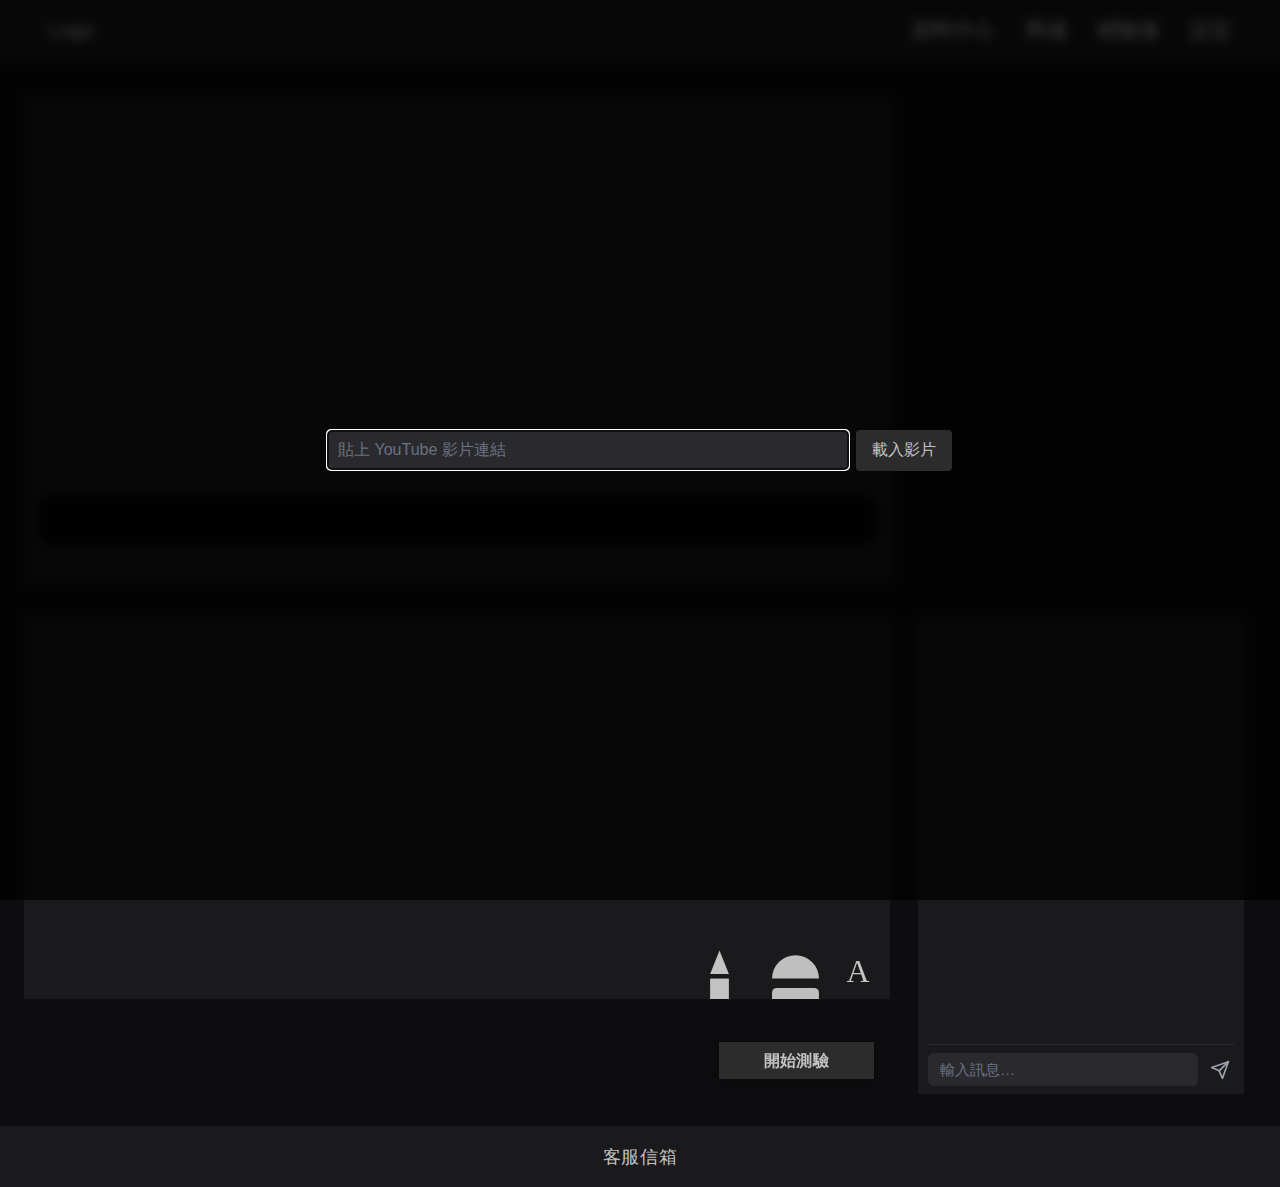
<file: Big-Project-main/Text/static/index.html>
<!DOCTYPE html>
<html lang="zh-Hant">

<head>
    <meta charset="UTF-8">
    <title>主頁面</title>
    <style>
        /* 全局：背景色、文字色、字体 */
        body {
            margin: 0;
            background: #0d0d0f;
            /* 原来：#181818，改为更深的梦魇背景 */
            color: #c3c3c3;
            /* 原来：#fff，文字改为浅灰以减低对比 */
            font-family: "Noto Sans TC", Arial, sans-serif;
        }

        /* 导航栏：使用深色背景 + 浅灰文字 */
        .navbar {
            display: flex;
            justify-content: space-between;
            align-items: center;
            background: #1a1a1c;
            /* 原来：#fff，改为深灰 */
            color: #c3c3c3;
            /* 与正文文字保持一致 */
            padding: 16px 24px;
            font-size: 1.3em;
        }

        .navbar-container {
            display: flex;
            justify-content: space-between;
            align-items: center;

            width: 100%;
            max-width: 1600px;
            /* 跟 .main-layout 一樣 */
            margin: 0 auto;
            /* 置中對齊 */
            padding: 0 24px;
            /* 如原本 .navbar 是左右 24px，這裡保留 */
            box-sizing: border-box;
        }

        .nav-links {
            display: flex;
            /* 让子项水平排列 */
            gap: 30px;
            /* 根据需求调整横向间距（单位可改为 16px、20px 等） */
        }

        .nav-links>div {
            /* 原来没有单独定义链接颜色，此处显式调整 */
            color: #c3c3c3;
            margin: 0;
            padding: 0;
        }

        /* 主布局：保持原有黑色系，仅稍微调整容器背景 */
        .main-layout {
            display: flex;
            justify-content: center;
            align-items: stretch;
            gap: 16px;
            width: 100%;
            max-width: 1600px;
            margin: 0 auto;
            padding: 36px 24px 0 24px;
            box-sizing: border-box;
        }

        /* 左侧视频容器：背景改为更深 */
        .left-video {
            flex: 3 1 0;
            max-width: 1200px;
            min-width: 320px;
        }

        .video-wrapper {
            position: relative;
            width: 100%;
            padding-bottom: 56.25%;
            /* 16:9 */
            background: #1a1a1c;
            /* 原来：#222，改为更深的灰黑 */
            overflow: hidden;
        }

        .video-wrapper iframe,
        .video-wrapper video {
            position: absolute;
            top: 0;
            left: 0;
            width: 100%;
            height: 100%;
            background: #000;
            border: none;
            display: block;
            object-fit: contain;
        }

        #subtitle {
            position: absolute;
            left: 50%;
            bottom: 8%;
            /* 字幕浮動位置，可調整7~12% */
            transform: translateX(-50%);
            width: 92%;
            background: rgba(0, 0, 0, 0.74);
            color: #fff;
            padding: 12px 20px;
            border-radius: 10px;
            font-size: 1.15rem;
            text-align: center;
            pointer-events: none;
            box-shadow: 0 2px 8px rgba(0, 0, 0, 0.18);
            text-shadow:
                0 1px 2px #000,
                0 0 2px #000,
                0 0 4px #000;
            z-index: 3;
            user-select: none;
            min-height: 24px;
        }

        /* 修復右側聊天區域 */
        .right-side {
            position: relative;
            display: flex;
            flex-direction: column;

            /* 固定寬度 */
            flex: 0 0 350px;
            max-width: 350px;
            min-width: 200px;

            background: #0d0d0f;

            padding: 0 12px;
            box-sizing: border-box;
            color: #c3c3c3;
            overflow: hidden;

            /* 關鍵：計算出與影片相同的高度 - 16:9比例 + padding */
            height: calc(((100vw - 48px - 350px) * 0.5625) - 21px);
            max-height: calc((1200px * 0.5625) + 0px);
        }

        /* 聊天區容器 - 關鍵修復 */
        .chat-container {
            background-color: #1a1a1c;
            display: flex;
            flex-direction: column;
            height: 100%;
            /* 填滿父容器 */
            overflow: hidden;
            /* 防止溢出 */
        }

        /* 消息列表：可滚动 - 關鍵修復 */
        .messages {
            flex: 1 1 auto;
            /* 佔用剩餘空間 */
            overflow-y: auto;
            padding-right: 4px;
            /* 移除 max-height 和 min-height，讓它自動填滿 */
            margin-bottom: 8px;
            /* 與輸入區域的間隔 */
        }

        /* 单条消息 */
        .message {
            display: flex;
            margin-bottom: 12px;
            line-height: 1.4;
        }

        /* GPT（靠左） */
        .bot-message {
            justify-content: flex-start;
        }

        .bot-message .message-text {
            background: #2a2a2e;
            padding: 8px 12px;
            border-radius: 8px;
            color: #e5e7eb;
            max-width: 80%;
            word-break: break-word;
        }

        /* 用户（靠右） */
        .user-message {
            justify-content: flex-end;
        }

        .user-message .message-text {
            background: #3e3e42;
            padding: 8px 12px;
            border-radius: 8px;
            color: #f3f4f6;
            max-width: 80%;
            word-break: break-word;
        }


        /* 底部輸入區 */
        .input-area {
            flex: 0 0 auto;
            display: flex;
            align-items: center;
            margin: 0px 10px 8px 10px;
            padding-top: 8px;
            border-top: 1px solid #2c2c2e;
            /* 上方分隔線 */
        }

        /* 輸入框 */
        .input-area input {
            flex: 1;
            background: #2a2a2e;
            border: none;
            border-radius: 6px;
            padding: 8px 12px;
            color: #e5e7eb;
            font-size: 0.95em;
            outline: none;
        }

        /* placeholder 文字顏色 */
        .input-area input::placeholder {
            color: #6b7280;
        }

        /* 發送按鈕 */
        .input-area button {
            background: transparent;
            border: none;
            margin-left: 8px;
            cursor: pointer;
            color: #9ca3af;
            padding: 4px;
            display: flex;
            align-items: center;
            justify-content: center;
            transition: color 0.2s;
        }

        .input-area button:hover {
            color: #e5e7eb;
        }

        .input-area button:disabled {
            color: #4b5563;
            cursor: default;
        }

        /* 按鈕內 SVG */
        .input-area button svg {
            display: block;
            stroke-width: 2;
            stroke-linecap: round;
            stroke-linejoin: round;
        }


        /* 原本的畫板設定（請將這段取代掉原本的 .canvas-area） */
        .canvas-area {
            background: #1a1a1c;

            /* 改為與 main-layout 相同的寬度限制和置中 */
            width: 100%;
            max-width: 1600px;
            margin: 0px auto 0 auto;
            padding: 0 24px;
            /* 與 main-layout 相同的左右內距 */

            position: relative;
            padding-top: 40%;
            box-sizing: border-box;
            height: 80%;
        }

        /* 右下角佔位圖容器 */
        .placeholder-container {
            position: absolute;
            bottom: 8px;
            /* 根據需求可以微調距離底部的間距 */
            right: 8px;
            /* 根據需求可以微調距離右側的間距 */
            display: flex;
            gap: 1px;
            overflow: visible;
            z-index: 2;
        }

        /* 固定寬高的佔位圖片 */
        .placeholder-container img {
            width: 100px;
            height: 200px;
            object-fit: cover;
            /* 如果想強制裁剪填滿可保留，否則可刪 */
        }

        .pen-icon {
            display: inline-block;
            vertical-align: bottom;
            transition: transform 0.22s cubic-bezier(.7, .02, .37, 1);
            cursor: pointer;
            /* 畫筆預設往下偏移 */
            transform: translateY(90px);
            /* 預設往下藏部分 */
            /* 若在畫布邊緣，請微調此偏移 */
        }

        .pen-icon:hover,
        .pen-icon.active {
            /* active 方便JS設置拖曳態 */
            transform: translateY(60px);
            /* 升起來 */
        }

        /* 筆桿樣式 */
        .pen-body {
            fill: #c3c3c3;
            /* 預設顏色，JS動態設置即可變 */
            /*transition: width 0.2s, fill 0.2s;*/
        }

        /* 筆尖樣式 */
        .pen-tip {
            fill: #c3c3c3;
            transition: fill 0.2s;
        }

        /* 壓住滑鼠左鍵「向上拖」時加class .thin，筆桿縮窄 */
        .pen-icon.thin .pen-body {
            width: 4px;
            x: 14px;
            /* 注意需同步調整 x 屬性！JS控制更方便 */
        }

        .pen-icon.thick .pen-body {
            width: 12px;
            x: 10px;
            /* 粗時x左移保持中心 */
        }

        /* 光暈效果：左右 + 下邊 */
        .pen-glow {
            filter: drop-shadow(0 0 3px rgba(255, 255, 255, .9)) drop-shadow(0 0 6px rgba(255, 255, 255, .6));
        }

        /* 鎖定狀態：強制保持升起位移 */
        .pen-icon.locked {
            transform: translateY(60px) !important;
            /* 與 :hover 同高度 */
        }

        /* 顏色選擇器 */
        .color-picker {
            position: absolute;
            bottom: 180px;
            /* 在筆尖上方 */
            left: 50%;
            transform: translateX(-50%);
            display: none;
            gap: 8px;
            background: rgba(26, 26, 28, 0.9);
            padding: 8px 12px;
            border-radius: 20px;
            border: 1px solid #3a3a3c;
            z-index: 5;
        }

        .color-picker.show {
            display: flex;
        }

        /* 增強顏色選項的視覺效果 */
        .color-option {
            width: 24px;
            height: 24px;
            border-radius: 50%;
            cursor: pointer;
            border: 2px solid transparent;
            transition: all 0.3s cubic-bezier(0.4, 0, 0.2, 1);
            position: relative;
        }

        .color-option:hover {
            transform: scale(1.15);
            border-color: rgba(255, 255, 255, 0.4);
        }

        /* 被選中的顏色會發光 */
        .color-option.selected {
            border-color: rgba(255, 255, 255, 0.8);
            box-shadow:
                0 0 12px rgba(255, 255, 255, 0.6),
                0 0 24px rgba(255, 255, 255, 0.3);
            transform: scale(1.1);
        }

        .color-option.selected:hover {
            transform: scale(1.2);
            box-shadow:
                0 0 16px rgba(255, 255, 255, 0.7),
                0 0 30px rgba(255, 255, 255, 0.4);
        }

        /* 顏色定義 */
        .color-red {
            background-color: #ef4444;
        }

        .color-yellow {
            background-color: #eab308;
        }

        .color-blue {
            background-color: #3b82f6;
        }

        .color-white {
            background-color: #c3c3c3;
        }

        /* 橡皮擦顏色 (稍淺、與筆有區隔) */
        .eraser-head {
            fill: #bfbfbf;
        }

        .eraser-body {
            fill: #bfbfbf;
        }

        .eraser-icon {
            display: inline-block;
            vertical-align: bottom;
            cursor: pointer;
            transform: translateY(90px);
            transition: transform .22s cubic-bezier(.7, .02, .37, 1);
        }

        .eraser-icon:hover,
        .eraser-icon.active {
            transform: translateY(60px);
        }

        /* 鎖定時保持升起 */
        .eraser-icon.locked {
            transform: translateY(60px) !important;
        }

        /* 給橡皮擦光暈（同筆） */
        .eraser-glow {
            filter: drop-shadow(0 0 3px rgba(255, 255, 255, .9)) drop-shadow(0 0 6px rgba(255, 255, 255, .6));
        }

        /* —— 文字方块图标（Serif A）—— */
        .text-icon {
            display: inline-block;
            vertical-align: bottom;
            cursor: pointer;
            transform: translateY(110px);
            transition: transform .22s cubic-bezier(.7, .02, .37, 1), filter .2s;
            font-family: serif;
            font-size: 2rem;
            /* 从1.5rem改为2rem */
            width: 40px;
            /* 扩大到40×40像素 */
            height: 40px;
            text-align: center;
            line-height: 40px;
            color: #c3c3c3;
            padding: 4px;
            /* 增加可点击范围 */
        }

        .text-icon:hover,
        .text-icon.active {
            transform: translateY(100px);
        }

        .text-icon.locked {
            filter: drop-shadow(0 0 6px rgba(255, 255, 255, 0.8));
        }



        /* 再让内部的 SVG 根元素重新接受点击，但只在有“绘制”内容的位置 */
        .eraser-icon svg,
        .pen-icon svg,
        .text-icon {
            pointer-events: visiblePainted;
            /* 只在“已填充”或“已描边”部分触发 */
        }

        /* —— 画布上的文字输入框 —— */
        .canvas-text-input {
            position: absolute;
            border: 1px dashed #777;
            background: transparent;
            color: #c3c3c3;
            font-family: serif;
            font-size: 1rem;
            padding: 2px 4px;
            outline: none;
            min-width: 50px;
        }

        /* 在 style 區塊最後加上 */
        .placeholder-container-blocker {
            position: absolute;
            left: 0;
            right: 0;
            bottom: -88px;
            height: 80px;
            background: #0d0d0f;
            z-index: 3;
            pointer-events: none;
        }



        .start-quiz-btn {
            font-family: var(--body-font, Inter, "Noto Sans SC", "Noto Sans TC", Arimo, Verdana, Geneva, sans-serif);
            font-size: 1.02rem;
            font-weight: 600;
            min-width: 9.5em;
            min-height: 2.3em;
            letter-spacing: 0.01em;
            border: none;
            background: #2c2c2d;
            color: #c3c3c3;
            box-shadow: 0 2px 12px rgba(0, 0, 0, 0.13), 0 1.5px 4px rgba(0, 0, 0, 0.10);
            cursor: pointer;
            transition: background 0.2s cubic-bezier(.4, .09, .35, 1), color 0.2s, box-shadow .18s cubic-bezier(.4, .09, .35, 1);
            user-select: none;
            position: absolute;
            bottom: -80px;
            right: 16px;
            z-index: 10;
            display: flex;
            line-height: 1;
            justify-content: center;
            align-items: center;
            height: 2rem;
            text-decoration: none;
            padding: 0 0.25rem;
            margin: 0;
        }

        .start-quiz-btn:hover,
        .start-quiz-btn:focus-visible {
            outline: none;
            background: rgba(62, 62, 67, 1);
            color: rgba(195, 195, 195, 1);
            box-shadow: 0 4px 24px rgba(0, 0, 0, 0.17), 0 2px 8px rgba(0, 0, 0, 0.13);
        }

        .footer {
            background: #1a1a1c;
            color: #c3c3c3;
            width: 100vw;
            padding: 18px 0 18px 0;
            margin-top: 2rem;
            /* 保證不會貼齊畫面底部（避免和視窗底藍條重疊） */
        }

        .footer-container {
            max-width: 1600px;
            margin: 0 auto;
            text-align: center;
            font-size: 1.14em;
            font-family: inherit;
            letter-spacing: 0.04em;
        }

        #draw-canvas {
            position: absolute;
            inset: 0;
            /* top:0; right:0; bottom:0; left:0; */
            width: 100%;
            height: 100%;
            cursor: crosshair;
            /* 方便使用者辨識可繪圖區域 */
            z-index: 1;
        }



        /* 响应式：略微压暗间隔色调 */
        @media (max-width: 1100px) {
            .main-layout {
                gap: 14px;
            }

            .right-side {
                max-width: 250px;
            }

            .left-video {
                max-width: 98vw;
            }
        }

        @media (max-width: 800px) {
            .main-layout {
                flex-direction: column;
                align-items: center;
                padding: 10px 0 0 0;
            }

            .left-video,
            .right-side {
                max-width: 98vw;
                width: 98vw;
                min-width: 0;
            }

            .right-side {
                margin-top: 18px;
                min-height: 120px;
            }

            .canvas-area {
                margin-left: 0;
                width: 98vw;
                max-width: none;
            }
        }

        /* 遮罩樣式 */
        #overlay {
            position: fixed;
            top: 0;
            left: 0;
            width: 100%;
            height: 100%;
            background: rgba(0, 0, 0, 0.7);
            backdrop-filter: blur(5px);
            display: flex;
            justify-content: center;
            align-items: center;
            z-index: 9999;
            opacity: 1;
            transition: opacity 0.5s ease;
            gap: 8px;
        }

        #overlay.fade-out {
            opacity: 0;
            pointer-events: none;
        }

        #overlay input#youtube-link {
            width: 60%;
            max-width: 500px;
            padding: 10px;
            font-size: 1rem;
            border: none;
            border-radius: 4px;
            background: #2a2a2e;
            color: #e5e7eb;
        }

        #overlay input#youtube-link::placeholder {
            color: #6b7280;
        }

        #overlay button#load-video {
            padding: 10px 16px;
            font-size: 1rem;
            border: none;
            border-radius: 4px;
            background: #2c2c2d;
            color: #c3c3c3;
            cursor: pointer;
        }

        #overlay button#load-video:hover {
            background: #3e3e42;
        }
    </style>

</head>

<body>
    <!-- 全螢幕遮罩頁面 -->
    <div id="overlay">
        <input type="text" id="youtube-link" placeholder="貼上 YouTube 影片連結">
        <button id="load-video">載入影片</button>
    </div>
    <!-- 導覽列 -->
    <div class="navbar">
        <div class="navbar-container">
            <div>Logo</div>
            <div class="nav-links">
                <div>資料中心</div>
                <div>商城</div>
                <div>經驗值</div>
                <div>設定</div>
            </div>
        </div>
    </div>

    <div id="loading-mask"
        style="display:none;position:fixed;top:0;left:0;width:100vw;height:100vh;z-index:10000;backdrop-filter:blur(3px);background:rgba(0,0,0,0.85);color:#fff;align-items:center;justify-content:center;flex-direction:column;font-size:1.35em;">
        <div id="loading-text">正在產生字幕，請稍候…</div>
        <div style="margin-top:20px;">
            <div class="loading-spinner"
                style="border:4px solid #333;border-top:4px solid #fff;border-radius:50%;width:36px;height:36px;animation:spin 1s linear infinite">
            </div>
        </div>
    </div>
    <style>
        @keyframes spin {
            100% {
                transform: rotate(360deg);
            }
        }
    </style>


    <div class="main-layout">
        <!-- 左側主影片 -->
        <div class="left-video" id="video-area">
            <div class="video-wrapper">
                <div id="player"></div>
                <div id="subtitle"></div>

            </div>

            <!-- 如有字幕可自行加入 -->
        </div>
        <!-- 右側大佔位div -->
        <!-- ================= 修改後的 .right-side HTML ================= -->
        <div class="right-side">
            <div class="chat-container">
                <!-- 聊天紀錄區 -->
                <div class="messages">
                    <!-- 假資料範例：後續可用 JavaScript 動態填充 -->

                    <!-- 如果訊息過長，可讓 .messages 自動捲動 -->
                </div>

                <!-- 底部輸入區 -->
                <div class="input-area">
                    <input type="text" id="gpt-input" placeholder="輸入訊息…" autocomplete="off" />
                    <button id="gpt-send-button" aria-label="Send">
                        <!-- SVG 箭頭圖示 -->
                        <svg xmlns="http://www.w3.org/2000/svg" width="20" height="20" viewBox="0 0 24 24" fill="none"
                            stroke="currentColor" stroke-width="2" stroke-linecap="round" stroke-linejoin="round"
                            class="feather feather-send">
                            <line x1="22" y1="2" x2="11" y2="13"></line>
                            <polygon points="22 2 15 22 11 13 2 9 22 2"></polygon>
                        </svg>
                    </button>
                </div>
            </div>
        </div>

    </div>
    <div class="main-layout">
        <!-- 左側主影片 -->
        <div class="left-video" id="video-area">
            <div class="canvas-area">
                <div class="placeholder-container">
                    <span class="pen-icon" tabindex="0">
                        <svg height="150" viewBox="0 0 32 64" fill="none">
                            <!-- 筆桿 (長方形) -->
                            <rect class="pen-body" x="12" y="22" width="8" height="40" />
                            <!-- 筆尖 (三角形，底部距筆桿 10px) -->
                            <polygon class="pen-tip" points="12,20 20,20 16,10" />
                        </svg>
                        <!-- 顏色選擇器 -->
                        <div class="color-picker">
                            <div class="color-option color-red" data-color="#ef4444"></div>
                            <div class="color-option color-yellow" data-color="#eab308"></div>
                            <div class="color-option color-blue" data-color="#3b82f6"></div>
                            <div class="color-option color-white selected" data-color="#c3c3c3"></div>
                        </div>
                    </span>
                    <!-- 這裡是橡皮擦圖示 -->
                    <span class="eraser-icon" tabindex="0">
                        <svg height="150" viewBox="0 0 32 64" fill="none">
                            <!-- 半橢圓 (上半部) -->
                            <path class="eraser-head" d="M6 22a10 10 0 0 1 20 0Z" />

                            <!-- 長方體 (身體) -->
                            <rect class="eraser-body" x="6" y="26" width="20" height="30" rx="2" />
                        </svg>
                    </span>
                    <span class="text-icon" tabindex="0">A</span>
                    <div class="placeholder-container-blocker"></div>
                </div>
                <canvas id="draw-canvas"></canvas>

                <button class="start-quiz-btn">開始測驗</button>
            </div>
        </div>
        <!-- 右側大佔位div -->
        <!-- ================= 修改後的 .right-side HTML ================= -->
        <div class="right-side">
            <div class="chat-container">
                <!-- 聊天紀錄區 -->
                <div class="messages">
                    <!-- 假資料範例：後續可用 JavaScript 動態填充 -->

                    <!-- 如果訊息過長，可讓 .messages 自動捲動 -->
                </div>

                <!-- 底部輸入區 -->
                <div class="input-area">
                    <input type="text" id="gpt-input" placeholder="輸入訊息…" autocomplete="off" />
                    <button id="gpt-send-button" aria-label="Send">
                        <!-- SVG 箭頭圖示 -->
                        <svg xmlns="http://www.w3.org/2000/svg" width="20" height="20" viewBox="0 0 24 24" fill="none"
                            stroke="currentColor" stroke-width="2" stroke-linecap="round" stroke-linejoin="round"
                            class="feather feather-send">
                            <line x1="22" y1="2" x2="11" y2="13"></line>
                            <polygon points="22 2 15 22 11 13 2 9 22 2"></polygon>
                        </svg>
                    </button>
                </div>
            </div>
        </div>

    </div>


    <footer class="footer">
        <div class="footer-container">
            客服信箱
        </div>
    </footer>
    <script>
        // 初始遮罩互動功能
        const youtubeLinkInput = document.getElementById('youtube-link');
        const loadVideoBtn = document.getElementById('load-video');
        // 頁面載入後自動聚焦輸入框
        youtubeLinkInput.focus();
        // 提取 YouTube 影片ID
        function extractYouTubeId(url) {
            let videoId = '';
            if (url.includes('youtu.be/')) {
                videoId = url.split('youtu.be/')[1].split(/[?&]/)[0];
            } else if (url.includes('v=')) {
                videoId = url.split('v=')[1].split('&')[0];
            } else if (url.includes('youtube.com/embed/')) {
                videoId = url.split('embed/')[1].split(/[?&]/)[0];
            } else if (url.length === 11 && /^[0-9A-Za-z_-]+$/.test(url)) {
                videoId = url;
            }
            return videoId;
        }
        // 按下「載入影片」按鈕
        loadVideoBtn.addEventListener('click', async () => {
            const url = youtubeLinkInput.value.trim();
            if (!url) return;
            const videoId = extractYouTubeId(url);
            if (!videoId) {
                alert('無效的 YouTube 連結，請再試一次！');
                return;
            }

            // 顯示 loading 遮罩
            const loadingMask = document.getElementById('loading-mask');
            const loadingText = document.getElementById('loading-text');
            loadingMask.style.display = "flex";
            loadingText.textContent = "正在產生字幕，請稍候…";

            // 準備字幕
            subtitles = [];
            lastSubtitle = null;
            subtitleSystemReady = false;
            subtitleDiv.textContent = "";

            try {
                // 請求字幕API
                const response = await fetch(`${API_URL}/api/generate-subtitle`, {
                    method: "POST",
                    headers: { "Content-Type": "application/x-www-form-urlencoded" },
                    body: new URLSearchParams({
                        youtube_url: url,
                        segment_duration: "30"
                    })
                });
                if (!response.ok) throw new Error(`伺服器錯誤！狀態碼: ${response.status}`);
                if (!response.body) throw new Error("無法取得字幕串流");

                const reader = response.body.getReader();
                const decoder = new TextDecoder("utf-8");
                let buffer = "";
                let subtitleCount = 0;
                const startTime = Date.now();

                // 開始字幕時間循環
                updateSubtitle();

                let videoStarted = false;
                while (true) {
                    const { done, value } = await reader.read();
                    if (done) break;

                    buffer += decoder.decode(value, { stream: true });
                    const parts = buffer.split("\n\n");
                    buffer = parts.pop();

                    for (const part of parts) {
                        const subtitle = parseSingleSRT(part);
                        if (subtitle) {
                            subtitles.push(subtitle);
                            subtitleCount++;

                            if (!videoStarted) {
                                // 第一段字幕來了，開始播放影片
                                videoStarted = true;
                                loadingText.textContent = "字幕準備完成，影片即將播放…";
                                setTimeout(() => {
                                    loadingMask.style.display = "none";
                                    const overlay = document.getElementById('overlay');
                                    overlay.classList.add('fade-out');
                                    setTimeout(() => { overlay.style.display = 'none'; }, 600);
                                    loadYouTubeVideo(videoId);
                                }, 700);
                            }
                            // 進度提示
                            if (subtitleCount % 10 === 0) {
                                const elapsedTime = ((Date.now() - startTime) / 1000).toFixed(1);
                                loadingText.textContent = `已處理 ${subtitleCount} 段字幕 (${elapsedTime} 秒)`;
                            }
                        }
                    }
                }
                loadingMask.style.display = "none";
            } catch (err) {
                loadingText.textContent = "產生字幕時發生錯誤：" + (err.message || "未知錯誤");
                setTimeout(() => { loadingMask.style.display = "none"; }, 2200);
            }
        });

        // 輸入框按下 Enter 鍵也觸發載入
        youtubeLinkInput.addEventListener('keydown', e => {
            if (e.key === 'Enter') {
                e.preventDefault();
                loadVideoBtn.click();
            }
        });

        document.addEventListener('DOMContentLoaded', () => {
            // --- 元素與上下文 ---
            const penIcon = document.querySelector('.pen-icon');
            const penBody = penIcon.querySelector('.pen-body');
            const penTip = penIcon.querySelector('.pen-tip');
            const eraserIcon = document.querySelector('.eraser-icon');
            const textIcon = document.querySelector('.text-icon');
            const pictures = document.querySelectorAll('.placeholder-container img');
            const canvasArea = document.querySelector('.canvas-area');
            const canvas = document.getElementById('draw-canvas');
            const ctx = canvas.getContext('2d');
            const colorPicker = penIcon.querySelector('.color-picker');
            const colorOptions = penIcon.querySelectorAll('.color-option');
            let penColor = '#c3c3c3'; // 當前筆的顏色
            let isDraggingColor = false; // 新增：是否正在拖動選擇顏色
            let lastX = 0; // 新增：記錄上次的 X 座標

            // --- 狀態與常量 ---
            const CENTER_X = 16;
            const ERASER_WIDTH = 20;
            let thickness = 8;
            let isLocked = false;
            let isEraser = false;
            let isText = false;
            let isDragging = false;
            let lastY = 0;
            let isDrawing = false;
            let strokes = [];
            let currentStroke = null;
            let justFinishedText = false; // 防止連續開輸入框


            // --- 顏色選擇邏輯 ---
            colorOptions.forEach(option => {
                option.addEventListener('click', e => {
                    e.stopPropagation();

                    // 移除其他選中狀態
                    colorOptions.forEach(opt => opt.classList.remove('selected'));

                    // 設置當前選中（添加發光效果）
                    option.classList.add('selected');

                    // 更新筆的顏色
                    penColor = option.dataset.color;
                    updatePen(thickness);

                    // 短暫延遲後隱藏顏色選擇器，讓用戶看到選中效果
                    setTimeout(() => {
                        colorPicker.classList.remove('show');
                    }, 200);
                });
            });

            // 點擊調色盤外部時隱藏
            document.addEventListener('click', (e) => {
                if (!colorPicker.contains(e.target) && !penIcon.contains(e.target)) {
                    colorPicker.classList.remove('show');
                }
            });

            // 防止調色盤本身的點擊事件冒泡
            colorPicker.addEventListener('click', (e) => {
                e.stopPropagation();
            });
            // --- 工具列行為 ---
            function updatePen(w) {
                const left = CENTER_X - w / 2, right = CENTER_X + w / 2;
                penBody.setAttribute('width', w);
                penBody.setAttribute('x', left);
                penTip.setAttribute('points', `${left},20 ${right},20 ${CENTER_X},10`);
                // 更新筆的顏色
                penBody.style.fill = penColor;
                penTip.style.fill = penColor;
            }
            function lockPen() {
                isLocked = true; isEraser = false; isText = false;
                penIcon.classList.add('locked', 'pen-glow');
                eraserIcon.classList.remove('locked', 'eraser-glow', 'active');
                textIcon.classList.remove('locked', 'active');
            }
            function lockEraser() {
                isLocked = true; isEraser = true; isText = false;
                eraserIcon.classList.add('locked', 'eraser-glow');
                penIcon.classList.remove('locked', 'pen-glow', 'active');
                textIcon.classList.remove('locked', 'active');
            }
            function lockText() {
                isLocked = true; isEraser = false; isText = true;
                textIcon.classList.add('locked');
                penIcon.classList.remove('locked', 'pen-glow', 'active');
                eraserIcon.classList.remove('locked', 'eraser-glow', 'active');
            }
            function unlockAll() {
                isLocked = false; isEraser = false; isText = false;
                penIcon.classList.remove('locked', 'pen-glow', 'active');
                eraserIcon.classList.remove('locked', 'eraser-glow', 'active');
                textIcon.classList.remove('locked', 'active');
            }

            // hover 效果
            [penIcon, eraserIcon, textIcon].forEach(el => {
                el.addEventListener('mouseenter', () => { if (!isLocked) el.classList.add('active'); });
                el.addEventListener('mouseleave', () => { if (!isLocked) el.classList.remove('active'); });
            });
            // ...existing code...
            penIcon.addEventListener('click', () => {
                if (!isLocked || isEraser || isText) {
                    lockPen();
                    colorPicker.classList.add('show'); // 點擊筆時顯示調色盤
                } else {
                    unlockAll();
                    colorPicker.classList.remove('show'); // 取消鎖定時隱藏調色盤
                }
            });
            // ...existing code...
            eraserIcon.addEventListener('click', () => { if (!isLocked || !isEraser || isText) lockEraser(); else unlockAll(); });
            textIcon.addEventListener('click', () => { if (!isLocked || isEraser || !isText) lockText(); else unlockAll(); });
            pictures.forEach(img => img.addEventListener('click', () => { if (isLocked) unlockAll(); }));

            // Ctrl+Z 撤銷
            document.addEventListener('keydown', e => {
                if ((e.ctrlKey || e.metaKey) && e.key === 'z') {
                    e.preventDefault();
                    strokes.pop();
                    redrawAll();
                }
            });

            // Canvas 大小同步
            // ...existing code...
            function resizeCanvas() {
                const dpr = window.devicePixelRatio || 1;
                canvas.width = canvas.offsetWidth * dpr;
                canvas.height = canvas.offsetHeight * dpr;
                canvas.style.width = canvas.offsetWidth + "px";
                canvas.style.height = canvas.offsetHeight + "px";
                ctx.setTransform(1, 0, 0, 1, 0, 0); // 重設 transform
                ctx.scale(dpr, dpr);
                redrawAll();
            }
            // ...existing code...
            window.addEventListener('resize', resizeCanvas);
            resizeCanvas();

            // 滑鼠位置 → Canvas 座標
            function pos(e) {
                const r = canvas.getBoundingClientRect();
                return { x: e.clientX - r.left, y: e.clientY - r.top };
            }

            // --- 文字模式：點擊畫布插入 <input>，失焦後繪製文字、移除 input（且無任何殘留「圓點」） ---
            canvas.addEventListener('click', e => {
                if (!isLocked || !isText) return;

                // 如果剛完成文字輸入，忽略這次點擊
                if (justFinishedText) {
                    justFinishedText = false;
                    return;
                }

                // 避免已有輸入框時重複插入
                if (document.querySelector('.canvas-text-input')) return;

                const rect = canvas.getBoundingClientRect();
                const x = e.clientX - rect.left;
                const y = e.clientY - rect.top;

                const input = document.createElement('input');
                input.type = 'text';
                input.className = 'canvas-text-input';
                input.style.left = `${x}px`;
                input.style.top = `${y}px`;
                canvasArea.appendChild(input);
                input.focus();

                input.addEventListener('mousedown', ev => ev.stopPropagation());
                input.addEventListener('click', ev => ev.stopPropagation());

                input.addEventListener('blur', ev => {
                    const text = input.value.trim();
                    input.remove();
                    justFinishedText = true; // 設置標記
                    setTimeout(() => justFinishedText = false, 100); // 短暫延遲後清除

                    if (!text) return;
                    ctx.save();
                    ctx.fillStyle = '#c3c3c3';
                    ctx.font = '1rem serif';
                    ctx.textBaseline = 'top';
                    ctx.fillText(text, x, y);
                    ctx.restore();
                    strokes.push({ type: 'text', x, y, text });
                });
            });


            // --- 繪筆／橡皮擦邏輯 ---
            canvas.addEventListener('mousedown', e => {
                if (!isLocked || e.button !== 0) return;
                isDrawing = true;
                const { x, y } = pos(e);
                ctx.beginPath();
                ctx.moveTo(x, y);
                ctx.lineCap = ctx.lineJoin = 'round';

                if (isEraser) {
                    ctx.globalCompositeOperation = 'destination-out';
                    ctx.lineWidth = ERASER_WIDTH;
                } else {
                    ctx.globalCompositeOperation = 'source-over';
                    ctx.strokeStyle = penColor;
                    ctx.lineWidth = thickness;
                    currentStroke = { points: [{ x, y }], width: thickness, color: penColor };
                }

            });

            canvas.addEventListener('mousemove', e => {
                if (!isDrawing || e.buttons !== 1) return;
                const { x, y } = pos(e);
                ctx.lineTo(x, y);
                ctx.stroke();
                if (!isEraser && currentStroke) currentStroke.points.push({ x, y });
            });

            function endStroke() {
                if (!isDrawing) return;
                isDrawing = false;
                ctx.closePath();
                if (!isEraser && currentStroke) strokes.push(currentStroke);
                currentStroke = null;
                ctx.globalCompositeOperation = 'source-over';
            }
            canvas.addEventListener('mouseup', endStroke);
            canvas.addEventListener('mouseleave', endStroke);
            document.addEventListener('mouseup', endStroke);

            // --- 重繪所有內容（用於撤銷後） ---
            function redrawAll() {
                ctx.clearRect(0, 0, canvas.width, canvas.height);
                for (const s of strokes) {
                    if (s.type === 'text') {
                        ctx.save();
                        ctx.fillStyle = '#c3c3c3';
                        ctx.font = '1rem serif';
                        ctx.textBaseline = 'top';
                        ctx.fillText(s.text, s.x, s.y);
                        ctx.restore();
                    } else {
                        ctx.beginPath();
                        ctx.lineCap = ctx.lineJoin = 'round';
                        ctx.strokeStyle = s.color || '#c3c3c3';
                        ctx.lineWidth = s.width;
                        const [first, ...rest] = s.points;
                        ctx.moveTo(first.x, first.y);
                        rest.forEach(pt => ctx.lineTo(pt.x, pt.y));
                        ctx.stroke();
                        ctx.closePath();
                    }
                }
            }

            // --- 畫筆粗細調整 ---
            // --- 畫筆粗細調整與顏色選擇 ---
            updatePen(thickness);
            penIcon.addEventListener('mousedown', e => {
                if (!isLocked || isEraser) return;
                isDragging = true;
                lastY = e.clientY;
                lastX = e.clientX; // 記錄 X 座標
                e.preventDefault();
            });

            document.addEventListener('mousemove', e => {
                if (!isDragging) return;

                const dx = e.clientX - lastX;
                const dy = e.clientY - lastY;

                // 判斷主要拖動方向
                if (Math.abs(dx) > Math.abs(dy)) {
                    // 左右拖動 - 顯示顏色選擇器
                    if (!isDraggingColor) {
                        isDraggingColor = true;
                        colorPicker.classList.add('show');
                    }
                } else {
                    // 上下拖動 - 調整粗細
                    if (!isDraggingColor) {
                        lastY = e.clientY;
                        thickness = Math.max(3, Math.min(14, thickness - dy * 0.15));
                        updatePen(thickness);
                    }
                }
            });

            document.addEventListener('mouseup', () => {
                isDragging = false;
                // 如果不是在顏色選項上放開，隱藏顏色選擇器
                setTimeout(() => {
                    if (isDraggingColor && !document.querySelector('.color-option:hover')) {
                        colorPicker.classList.remove('show');
                    }
                    isDraggingColor = false;
                }, 100);
            });
        });

        // 在脚本顶部获取两个 .messages 容器
        const messagesDivs = Array.from(document.querySelectorAll('.right-side .messages'));

        // 修改 addMessage
        function addMessage(isUser, text) {
            messagesDivs.forEach(messagesDiv => {
                const msgDiv = document.createElement('div');
                msgDiv.className = 'message ' + (isUser ? 'user-message' : 'bot-message');
                const textDiv = document.createElement('div');
                textDiv.className = 'message-text';
                textDiv.textContent = text;
                msgDiv.appendChild(textDiv);
                messagesDiv.appendChild(msgDiv);
                // 自动滚到最底
                messagesDiv.scrollTop = messagesDiv.scrollHeight;
            });
        }
        // 只隐藏/显示 .chat-container，保留 .right-side 的占位和背景
        const sidePanels = Array.from(document.querySelectorAll('.right-side'));

        function showChatAt(index) {
            sidePanels.forEach((panel, i) => {
                const chat = panel.querySelector('.chat-container');
                // i===index 的那一个保持 flex，其它的隐藏但 .right-side 还在
                chat.style.display = (i === index ? 'flex' : 'none');
            });
        }

        // 初始化：显示第一个（视频区旁）的聊天框
        showChatAt(0);

        // 配置 IntersectionObserver
        const ioOptions = {
            root: null, threshold: 0.5
        };
        const ioVideo = new IntersectionObserver(entries => {
            entries.forEach(en => {
                if (en.isIntersecting) showChatAt(0);
            });
        }, ioOptions);
        const ioCanvas = new IntersectionObserver(entries => {
            entries.forEach(en => {
                if (en.isIntersecting) showChatAt(1);
            });
        }, ioOptions);

        // 开始观察
        ioVideo.observe(document.getElementById('video-area'));
        ioCanvas.observe(document.querySelector('.canvas-area'));


        // === GPT 聊天室整合 ===
        document.addEventListener('DOMContentLoaded', () => {
            // 获取所有聊天相关元素
            const inputs = Array.from(document.querySelectorAll('#gpt-input'));
            const buttons = Array.from(document.querySelectorAll('#gpt-send-button'));
            const messagesDivs = Array.from(document.querySelectorAll('.right-side .messages'));
            const gptSessionId = crypto.randomUUID();

            // 创建一条消息的 DOM
            function createMessageElement(isUser, text) {
                const msgDiv = document.createElement('div');
                msgDiv.className = 'message ' + (isUser ? 'user-message' : 'bot-message');
                const textDiv = document.createElement('div');
                textDiv.className = 'message-text';
                textDiv.textContent = text;
                msgDiv.appendChild(textDiv);
                return msgDiv;
            }

            // 发送逻辑：读取当前可见输入框，向所有 messages 容器写入
            async function handleGptSend() {
                // 找到当前可见的输入框
                const activeInput = inputs.find(i => i.offsetParent !== null);
                if (!activeInput) return;
                const userText = activeInput.value.trim();
                if (!userText) return;

                // 清空输入框并禁用按钮
                activeInput.value = '';
                buttons.forEach(btn => btn.disabled = true);

                // 将使用者消息添加到所有聊天区
                messagesDivs.forEach(div => {
                    div.appendChild(createMessageElement(true, userText));
                    div.scrollTop = div.scrollHeight;
                });

                // 显示所有聊天区的「載入中...」
                const loadingEntries = messagesDivs.map(div => {
                    const loadingDiv = createMessageElement(false, '');
                    const loadingText = loadingDiv.querySelector('.message-text');
                    loadingText.innerHTML = `<span class="loading-icon" style="
        display:inline-block;width:16px;height:16px;
        border:3px solid #fff;border-top:3px solid #000;
        border-radius:50%;animation:spin 1s linear infinite;
        vertical-align:middle;"></span> 載入中...`;
                    div.appendChild(loadingDiv);
                    div.scrollTop = div.scrollHeight;
                    return { div, loadingText };
                });

                try {
                    const resp = await fetch('http://localhost:8080/GPT/P1', {
                        method: 'POST',
                        headers: { 'Content-Type': 'application/json' },
                        body: JSON.stringify({ question: userText, sessionId: gptSessionId })
                    });
                    const reply = resp.ok ? await resp.text() : '伺服器錯誤，請稍後再試';
                    // 更新所有 loading 文本为回复
                    loadingEntries.forEach(({ div, loadingText }) => {
                        loadingText.textContent = reply;
                        div.scrollTop = div.scrollHeight;
                    });
                } catch (e) {
                    loadingEntries.forEach(({ div, loadingText }) => {
                        loadingText.textContent = '連線失敗，請檢查網路與伺服器狀態';
                        div.scrollTop = div.scrollHeight;
                    });
                } finally {
                    buttons.forEach(btn => btn.disabled = false);
                }
            }

            // 绑定按钮和回车事件
            buttons.forEach(btn => btn.addEventListener('click', handleGptSend));
            inputs.forEach(input => {
                input.addEventListener('keydown', e => {
                    if (e.key === 'Enter' && !e.shiftKey) {
                        e.preventDefault();
                        handleGptSend();
                    }
                });
            });
        });

        let player = null;
const subtitleDiv = document.getElementById("subtitle");
let subtitles = [];
let playerReady = false;
let videoIdToLoad = null;
let lastSubtitle = null;
// subtitleSystemReady 可整個移除


        // API 端點
        const API_URL = "http://127.0.0.1:8000";

        console.log("腳本已載入"); // 確認腳本載入

        // YouTube Iframe API 載入後會呼叫
        function onYouTubeIframeAPIReady() {
            console.log("YouTube API 已準備就緒"); // 確認 API 載入
            initializePlayer();
        }

        // 初始化播放器
        function initializePlayer() {
            if (typeof YT === 'undefined' || typeof YT.Player === 'undefined') {
                console.log("YouTube API 尚未準備好，等待中...");
                setTimeout(initializePlayer, 100);
                return;
            }

            console.log("正在初始化播放器..."); // 記錄初始化開始
            player = new YT.Player("player", {
                height: "360",
                width: "640",
                videoId: '',
                playerVars: {
                    'playsinline': 1,
                    'origin': window.location.origin,
                    'enablejsapi': 1,
                    'autoplay': 0,
                    'host': 'https://www.youtube.com'
                },
                events: {
                    onReady: (event) => {
                        console.log("播放器已準備就緒"); // 確認播放器準備就緒
                        playerReady = true;
                        if (videoIdToLoad) {
                            loadYouTubeVideo(videoIdToLoad);
                            videoIdToLoad = null;
                        }
                    },
                    onStateChange: onPlayerStateChange,
                    onError: (event) => {
                        console.error("播放器錯誤:", event.data); // 記錄播放器錯誤
                        let errorMessage = "影片載入失敗";
                        switch (event.data) {
                            case 2:
                                errorMessage = "無效的影片網址";
                                break;
                            case 5:
                                errorMessage = "HTML5 播放器錯誤";
                                break;
                            case 100:
                                errorMessage = "找不到影片";
                                break;
                            case 101:
                            case 150:
                                errorMessage = "影片不允許嵌入播放";
                                break;
                        }
                        alert(errorMessage);
                    }
                }
            });
        }

        // 監聽播放器狀態變化
        function onPlayerStateChange(event) {
            let stateText = "";
            switch (event.data) {
                case YT.PlayerState.ENDED:
                    stateText = "已結束";
                    break;
                case YT.PlayerState.PLAYING:
                    stateText = "正在播放";
                    break;
                case YT.PlayerState.PAUSED:
                    stateText = "已暫停";
                    break;
                case YT.PlayerState.BUFFERING:
                    stateText = "緩衝中";
                    break;
                case YT.PlayerState.CUED:
                    stateText = "已準備";
                    break;
                default:
                    stateText = "未開始";
            }
            console.log("播放器狀態變更:", stateText);

            if (event.data == YT.PlayerState.PLAYING) {
                console.log("影片開始播放");
                updateSubtitle();
            }
        }

function parseSingleSRT(srtText) {
    const lines = srtText.trim().split("\n");
    if (lines.length < 3) return null;
    const timeMatch = lines[1].match(/(\d{2}:\d{2}:\d{2},\d{3})\s*-->\s*(\d{2}:\d{2}:\d{2},\d{3})/);
    if (!timeMatch) return null;
    function toSeconds(t) {
        const [h, m, s, ms] = t.split(/[:,]/);
        return (+h) * 3600 + (+m) * 60 + (+s) + (+ms) / 1000;
    }
    return {
        start: toSeconds(timeMatch[1]),
        end: toSeconds(timeMatch[2]),
        text: lines.slice(2).join("\n").trim()
    };
}


        // 載入 YouTube 影片
        function loadYouTubeVideo(videoId) {
            console.log("Attempting to load video:", videoId); // 記錄嘗試載入影片

            if (!playerReady) {
                console.log("Player not ready, storing video ID for later..."); // 記錄等待狀態
                videoIdToLoad = videoId;
                return;
            }

            try {
                console.log("Loading video..."); // 記錄開始載入
                player.loadVideoById({
                    videoId: videoId,
                    startSeconds: 0
                });
                player.playVideo();
            } catch (err) {
                console.error("載入影片時發生錯誤：", err);
                subtitleDiv.textContent = "載入影片時發生錯誤，請重新整理頁面後再試";
            }
        }

        // 持續更新字幕顯示
        function updateSubtitle() {
            if (!playerReady || !player) {
                requestAnimationFrame(updateSubtitle);
                return;
            }

            try {
                // 只在播放狀態且有字幕時更新字幕
                if (player.getPlayerState() === YT.PlayerState.PLAYING && subtitles.length > 0) {
                    const currentTime = player.getCurrentTime();
                    let currentSub = null;

                    // 從後往前找，找當前時間落在哪個字幕區間
                    for (let i = subtitles.length - 1; i >= 0; i--) {
                        if (currentTime >= subtitles[i].start && currentTime <= subtitles[i].end) {
                            currentSub = currentSub || subtitles[i];
                            break;
                        }
                    }

                    // 只有當字幕內容改變時才更新顯示
                    if (currentSub && (!lastSubtitle || lastSubtitle.text !== currentSub.text)) {
                        console.log("字幕更新:", currentSub.text);
                        lastSubtitle = currentSub;
                        subtitleDiv.textContent = currentSub.text;
                    } else if (!currentSub && lastSubtitle) {
                        subtitleDiv.textContent = "";
                        lastSubtitle = null;
                    }
                }

                requestAnimationFrame(updateSubtitle);
            } catch (err) {
                console.error("更新字幕時發生錯誤：", err);
                requestAnimationFrame(updateSubtitle);
            }
        }


    </script>
<script src="https://www.youtube.com/iframe_api"></script>

</body>


</html>
</file>
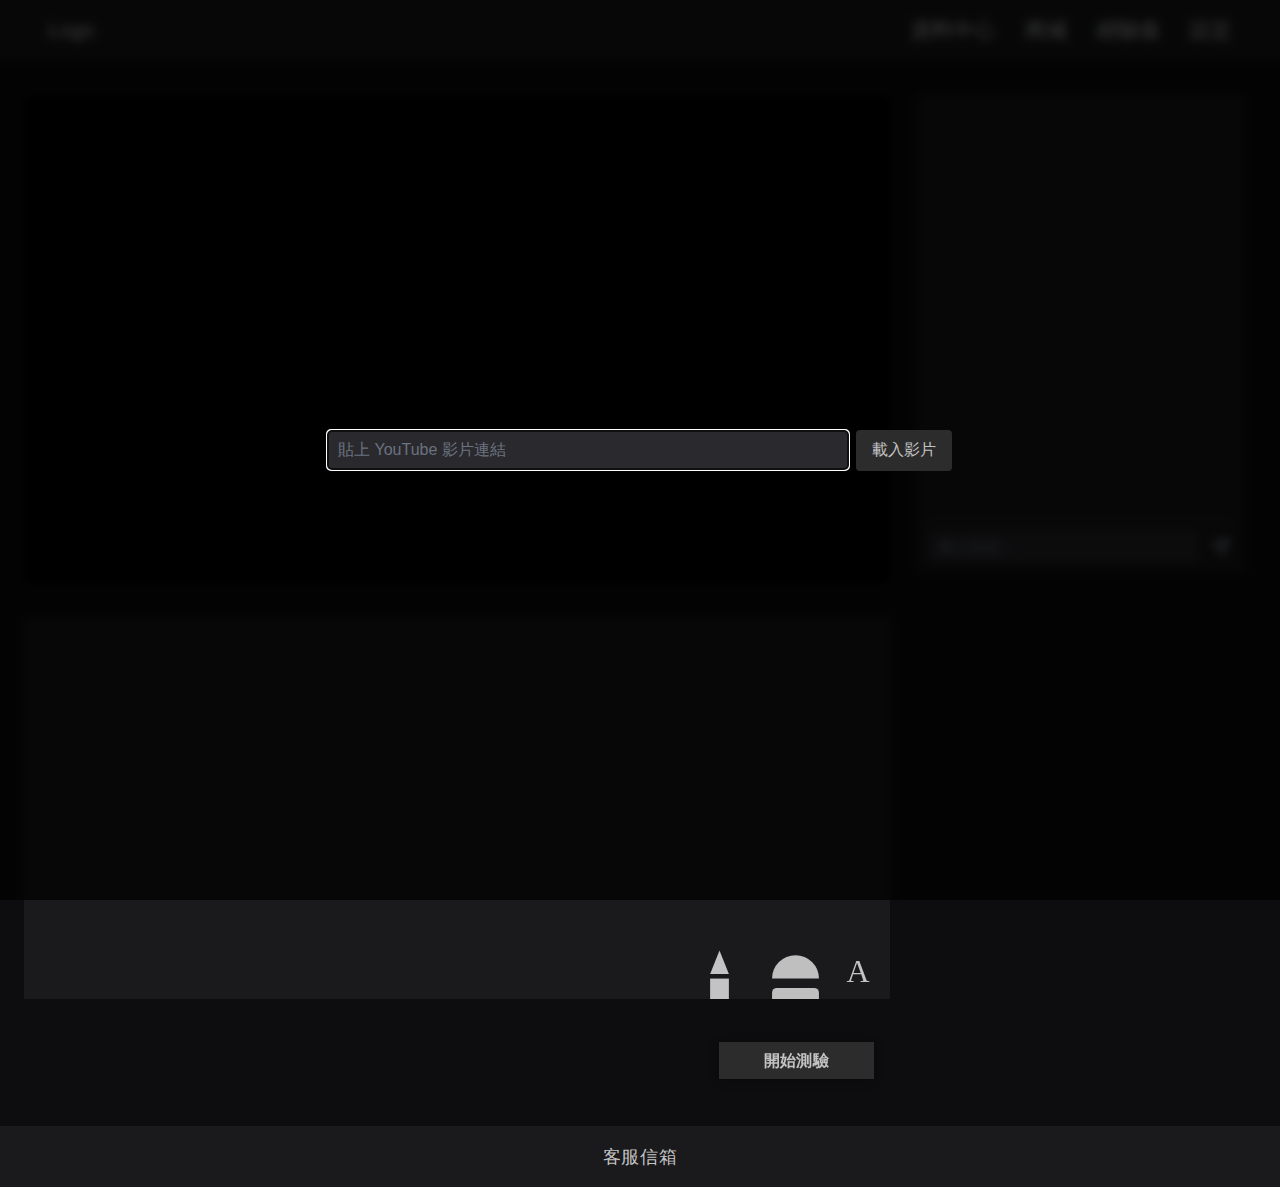
<file: 主功能頁 copy 2.html>
<!DOCTYPE html>
<html lang="zh-Hant">

<head>
  <meta charset="UTF-8">
  <title>主頁面</title>
  <style>
    /* 全局：背景色、文字色、字体 */
      :root {
    --bg-primary: #0d0d0f;
    --bg-secondary: #1a1a1c;
    --text-light: #c3c3c3;
    --bg-bot-input: #2a2a2e;
    --text-bot: #e5e7eb;
    --bg-user: #3e3e42;
    --text-user: #f3f4f6;
    --border-input: #2c2c2e;
    --placeholder: #6b7280;
    --btn-disabled: #4b5563;
  }

    html, body {
  overflow-x: hidden;
}
    body {
      margin: 0;
      background: var(--bg-primary);
      color: var(--text-light);
      /* 原来：#fff，文字改为浅灰以减低对比 */
      font-family: "Noto Sans TC", Arial, sans-serif;
    }

    /* 导航栏：使用深色背景 + 浅灰文字 */
    .navbar {
      display: flex;
      justify-content: space-between;
      align-items: center;
      background: var(--bg-secondary);
      /* 原来：#fff，改为深灰 */
      color: var(--text-light);
      /* 与正文文字保持一致 */
      padding: 16px 24px;
      font-size: 1.3em;
    }

    .navbar-container {
      display: flex;
      justify-content: space-between;
      align-items: center;

      width: 100%;
      max-width: 1600px;
      /* 跟 .main-layout 一樣 */
      margin: 0 auto;
      /* 置中對齊 */
      padding: 0 24px;
      /* 如原本 .navbar 是左右 24px，這裡保留 */
      box-sizing: border-box;
    }

    .nav-links {
      display: flex;
      /* 让子项水平排列 */
      gap: 30px;
      /* 根据需求调整横向间距（单位可改为 16px、20px 等） */
    }

    .nav-links>div {
      /* 原来没有单独定义链接颜色，此处显式调整 */
      color: var(--text-light);
      margin: 0;
      padding: 0;
    }

    /* 主布局：保持原有黑色系，仅稍微调整容器背景 */
    .main-layout {
      display: flex;
      justify-content: center;
      align-items: stretch;
      gap: 16px;
      width: 100%;
      max-width: 1600px;
      margin: 0 auto;
      padding: 36px 24px 0 24px;
      box-sizing: border-box;
    }

    /* 左侧视频容器：背景改为更深 */
    .left-video {
      flex: 3 1 0;
      max-width: 1200px;
      min-width: 320px;
    }

    .video-wrapper {
      position: relative;
      width: 100%;
      padding-bottom: 56.25%;
      /* 16:9 */
      background: var(--bg-secondary);
      /* 原来：#222，改为更深的灰黑 */
      overflow: hidden;
    }

    .video-wrapper iframe,
    .video-wrapper video {
      position: absolute;
      top: 0;
      left: 0;
      width: 100%;
      height: 100%;
      background: #000;
      border: none;
      display: block;
      object-fit: contain;
    }

    #subtitle {
  position: absolute;
  left: 50%;
  bottom: 8%; /* 字幕浮動位置，可調整7~12% */
  transform: translateX(-50%);
  width: 92%;
  background: rgba(0,0,0,0.74);
  color: #fff;
  padding: 12px 20px;
  border-radius: 10px;
  font-size: 1.15rem;
  text-align: center;
  pointer-events: none;
  box-shadow: 0 2px 8px rgba(0,0,0,0.18);
  text-shadow:
    0 1px 2px #000,
    0 0 2px #000,
    0 0 4px #000;
  z-index: 3;
  user-select: none;
  min-height: 24px;
}

    /* 修復右側聊天區域 */
.right-side {
  position: relative;
  display: flex;
  flex-direction: column;
  
  /* 固定寬度 */
  flex: 0 0 350px;
  max-width: 350px;
  min-width: 200px;
  
  background: var(--bg-primary);
  
  padding: 0 12px;
  box-sizing: border-box;
  color: var(--text-light);
  overflow: hidden;
  
  /* 關鍵：計算出與影片相同的高度 - 16:9比例 + padding */
  height: calc(((100vw - 48px - 350px) * 0.5625) - 21px);
  max-height: calc((1200px * 0.5625) + 0px);
}

    /* 聊天區容器 - 關鍵修復 */
    .chat-container {
      background-color: var(--bg-secondary);
      display: flex;
      flex-direction: column;
      height: 100%; /* 填滿父容器 */
      overflow: hidden; /* 防止溢出 */
    }

    /* 消息列表：可滚动 - 關鍵修復 */
    .messages {
      flex: 1 1 auto; /* 佔用剩餘空間 */
      overflow-y: auto;
      padding-right: 4px;
      /* 移除 max-height 和 min-height，讓它自動填滿 */
      margin-bottom: 8px; /* 與輸入區域的間隔 */
    }

    /* 单条消息 */
    .message {
      display: flex;
      margin-bottom: 12px;
      line-height: 1.4;
    }

    /* GPT（靠左） */
    .bot-message {
      justify-content: flex-start;
    }

    .bot-message .message-text {
      background: var(--bg-bot-input);
      padding: 8px 12px;
      border-radius: 8px;
      color: var(--text-bot);
      max-width: 80%;
      word-break: break-word;
    }

    /* 用户（靠右） */
    .user-message {
      justify-content: flex-end;
    }

    .user-message .message-text {
      background: var(--bg-user);
      padding: 8px 12px;
      border-radius: 8px;
      color: var(--text-user);
      max-width: 80%;
      word-break: break-word;
    }


    /* 底部輸入區 */
    .input-area {
      flex: 0 0 auto;
      display: flex;
      align-items: center;
      margin: 0px 10px 8px 10px;
      padding-top: 8px;
      border-top: 1px solid var(--border-input);
      /* 上方分隔線 */
    }

    /* 輸入框 */
    .input-area input {
      flex: 1;
      background: var(--bg-bot-input);
      border: none;
      border-radius: 6px;
      padding: 8px 12px;
      color: var(--text-bot);
      font-size: 0.95em;
      outline: none;
    }

    /* placeholder 文字顏色 */
    .input-area input::placeholder {
      color: var(--placeholder);
    }

    /* 發送按鈕 */
    .input-area button {
      background: transparent;
      border: none;
      margin-left: 8px;
      cursor: pointer;
      color: #9ca3af;
      padding: 4px;
      display: flex;
      align-items: center;
      justify-content: center;
      transition: color 0.2s;
    }

    .input-area button:hover {
      color: var(--text-bot);
    }

    .input-area button:disabled {
      color: var(--btn-disabled);
      cursor: default;
    }

    /* 按鈕內 SVG */
    .input-area button svg {
      display: block;
      stroke-width: 2;
      stroke-linecap: round;
      stroke-linejoin: round;
    }


    /* 原本的畫板設定（請將這段取代掉原本的 .canvas-area） */
.canvas-area {
  background: var(--bg-secondary);
  
  /* 改為與 main-layout 相同的寬度限制和置中 */
  width: 100%;
  max-width: 1600px;
  margin: 0px auto 0 auto;
  padding: 0 24px; /* 與 main-layout 相同的左右內距 */
  
  position: relative;
  padding-top: 40%;
  box-sizing: border-box;
  height: 80%;
}

    /* 右下角佔位圖容器 */
    .placeholder-container {
      position: absolute;
      bottom: 8px;
      /* 根據需求可以微調距離底部的間距 */
      right: 8px;
      /* 根據需求可以微調距離右側的間距 */
      display: flex;
      gap: 1px;
      overflow: visible;
      z-index: 2;
    }

    /* 固定寬高的佔位圖片 */
    .placeholder-container img {
      width: 100px;
      height: 200px;
      object-fit: cover;
      /* 如果想強制裁剪填滿可保留，否則可刪 */
    }

    .pen-icon {
      display: inline-block;
      vertical-align: bottom;
      transition: transform 0.22s cubic-bezier(.7, .02, .37, 1);
      cursor: pointer;
      /* 畫筆預設往下偏移 */
      transform: translateY(90px);
      /* 預設往下藏部分 */
      /* 若在畫布邊緣，請微調此偏移 */
    }

    .pen-icon:hover,
    .pen-icon.active {
      /* active 方便JS設置拖曳態 */
      transform: translateY(60px);
      /* 升起來 */
    }

    /* 筆桿樣式 */
    .pen-body {
      fill: var(--text-light);
      /* 預設顏色，JS動態設置即可變 */
      /*transition: width 0.2s, fill 0.2s;*/
    }

    /* 筆尖樣式 */
    .pen-tip {
      fill: var(--text-light);
      transition: fill 0.2s;
    }

    /* 壓住滑鼠左鍵「向上拖」時加class .thin，筆桿縮窄 */
    .pen-icon.thin .pen-body {
      width: 4px;
      x: 14px;
      /* 注意需同步調整 x 屬性！JS控制更方便 */
    }

    .pen-icon.thick .pen-body {
      width: 12px;
      x: 10px;
      /* 粗時x左移保持中心 */
    }

    /* 光暈效果：左右 + 下邊 */
    .pen-glow {
      filter: drop-shadow(0 0 3px rgba(255, 255, 255, .9)) drop-shadow(0 0 6px rgba(255, 255, 255, .6));
    }

    /* 鎖定狀態：強制保持升起位移 */
    .pen-icon.locked {
      transform: translateY(60px) !important;
      /* 與 :hover 同高度 */
    }

    /* 顏色選擇器 */
    .color-picker {
      position: absolute;
      bottom: 180px;
      /* 在筆尖上方 */
      left: 50%;
      transform: translateX(-50%);
      display: none;
      gap: 8px;
      background: rgba(26, 26, 28, 0.9);
      padding: 8px 12px;
      border-radius: 20px;
      border: 1px solid #3a3a3c;
      z-index: 5;
    }

.color-picker.show {
  display: flex;
}

/* 增強顏色選項的視覺效果 */
.color-option {
  width: 24px;
  height: 24px;
  border-radius: 50%;
  cursor: pointer;
  border: 2px solid transparent;
  transition: all 0.3s cubic-bezier(0.4, 0, 0.2, 1);
  position: relative;
}

.color-option:hover {
  transform: scale(1.15);
  border-color: rgba(255, 255, 255, 0.4);
}

/* 被選中的顏色會發光 */
.color-option.selected {
  border-color: rgba(255, 255, 255, 0.8);
  box-shadow: 
    0 0 12px rgba(255, 255, 255, 0.6),
    0 0 24px rgba(255, 255, 255, 0.3);
  transform: scale(1.1);
}

.color-option.selected:hover {
  transform: scale(1.2);
  box-shadow: 
    0 0 16px rgba(255, 255, 255, 0.7),
    0 0 30px rgba(255, 255, 255, 0.4);
}

    /* 顏色定義 */
    .color-red {
      background-color: #ef4444;
    }

    .color-yellow {
      background-color: #eab308;
    }

    .color-blue {
      background-color: #3b82f6;
    }

    .color-white {
      background-color: var(--text-light);
    }

    /* 橡皮擦顏色 (稍淺、與筆有區隔) */
    .eraser-head {
      fill: #bfbfbf;
    }

    .eraser-body {
      fill: #bfbfbf;
    }

    .eraser-icon {
      display: inline-block;
      vertical-align: bottom;
      cursor: pointer;
      transform: translateY(90px);
      transition: transform .22s cubic-bezier(.7, .02, .37, 1);
    }

    .eraser-icon:hover,
    .eraser-icon.active {
      transform: translateY(60px);
    }

    /* 鎖定時保持升起 */
    .eraser-icon.locked {
      transform: translateY(60px) !important;
    }

    /* 給橡皮擦光暈（同筆） */
    .eraser-glow {
      filter: drop-shadow(0 0 3px rgba(255, 255, 255, .9)) drop-shadow(0 0 6px rgba(255, 255, 255, .6));
    }

    /* —— 文字方块图标（Serif A）—— */
    .text-icon {
      display: inline-block;
      vertical-align: bottom;
      cursor: pointer;
      transform: translateY(110px);
      transition: transform .22s cubic-bezier(.7, .02, .37, 1), filter .2s;
      font-family: serif;
      font-size: 2rem;
      /* 从1.5rem改为2rem */
      width: 40px;
      /* 扩大到40×40像素 */
      height: 40px;
      text-align: center;
      line-height: 40px;
      color: var(--text-light);
      padding: 4px;
      /* 增加可点击范围 */
    }

    .text-icon:hover,
    .text-icon.active {
      transform: translateY(100px);
    }

    .text-icon.locked {
      filter: drop-shadow(0 0 6px rgba(255, 255, 255, 0.8));
    }



    /* 再让内部的 SVG 根元素重新接受点击，但只在有“绘制”内容的位置 */
    .eraser-icon svg,
    .pen-icon svg,
    .text-icon {
      pointer-events: visiblePainted;
      /* 只在“已填充”或“已描边”部分触发 */
    }

    /* —— 画布上的文字输入框 —— */
    .canvas-text-input {
      position: absolute;
      border: 1px dashed #777;
      background: transparent;
      color: var(--text-light);
      font-family: serif;
      font-size: 1rem;
      padding: 2px 4px;
      outline: none;
      min-width: 50px;
    }
    /* 在 style 區塊最後加上 */
.placeholder-container-blocker {
position: absolute;
    left: 0;
    right: 0;
    bottom: -88px;
    height: 80px;
    background: var(--bg-primary);
    z-index: 3;
    pointer-events: none;
}



    .start-quiz-btn {
      font-family: var(--body-font, Inter, "Noto Sans SC", "Noto Sans TC", Arimo, Verdana, Geneva, sans-serif);
      font-size: 1.02rem;
      font-weight: 600;
      min-width: 9.5em;
      min-height: 2.3em;
      letter-spacing: 0.01em;
      border: none;
      background: #2c2c2d;
      color: var(--text-light);
      box-shadow: 0 2px 12px rgba(0, 0, 0, 0.13), 0 1.5px 4px rgba(0, 0, 0, 0.10);
      cursor: pointer;
      transition: background 0.2s cubic-bezier(.4, .09, .35, 1), color 0.2s, box-shadow .18s cubic-bezier(.4, .09, .35, 1);
      user-select: none;
      position: absolute;
      bottom: -80px;
      right: 16px;
      z-index: 10;
      display: flex;
      line-height: 1;
      justify-content: center;
      align-items: center;
      height: 2rem;
      text-decoration: none;
      padding: 0 0.25rem;
      margin: 0;
    }

    .start-quiz-btn:hover,
    .start-quiz-btn:focus-visible {
      outline: none;
      background: rgba(62, 62, 67, 1);
      color: rgba(195, 195, 195, 1);
      box-shadow: 0 4px 24px rgba(0, 0, 0, 0.17), 0 2px 8px rgba(0, 0, 0, 0.13);
    }

    .footer {
      background: var(--bg-secondary);
      color: var(--text-light);
      width: 100vw;
      padding: 18px 0 18px 0;
      margin-top: 2rem;
      /* 保證不會貼齊畫面底部（避免和視窗底藍條重疊） */
    }

    .footer-container {
      max-width: 1600px;
      margin: 0 auto;
      text-align: center;
      font-size: 1.14em;
      font-family: inherit;
      letter-spacing: 0.04em;
    }

    #draw-canvas {
      position: absolute;
      inset: 0;
      /* top:0; right:0; bottom:0; left:0; */
      width: 100%;
      height: 100%;
      cursor: crosshair;
      /* 方便使用者辨識可繪圖區域 */
      z-index: 1;
    }



    /* 响应式：略微压暗间隔色调 */
    @media (max-width: 1100px) {
      .main-layout {
        gap: 14px;
      }

      .right-side {
        max-width: 250px;
      }

      .left-video {
        max-width: 98vw;
      }
    }

    @media (max-width: 800px) {
      .main-layout {
        flex-direction: column;
        align-items: center;
        padding: 10px 0 0 0;
      }

      .left-video,
      .right-side {
        max-width: 98vw;
        width: 98vw;
        min-width: 0;
      }

      .right-side {
        margin-top: 18px;
        min-height: 120px;
      }

      .canvas-area {
        margin-left: 0;
        width: 98vw;
        max-width: none;
      }
    }

        /* 遮罩樣式 */
    #overlay {
      position: fixed;
      top: 0;
      left: 0;
      width: 100%;
      height: 100%;
      background: rgba(0, 0, 0, 0.7);
      backdrop-filter: blur(5px);
      display: flex;
      justify-content: center;
      align-items: center;
      z-index: 9999;
      opacity: 1;
      transition: opacity 0.5s ease;
      gap: 8px;
    }
    #overlay.fade-out {
      opacity: 0;
      pointer-events: none;
    }
    #overlay input#youtube-link {
      width: 60%;
      max-width: 500px;
      padding: 10px;
      font-size: 1rem;
      border: none;
      border-radius: 4px;
      background: var(--bg-bot-input);
      color: var(--text-bot);
    }
    #overlay input#youtube-link::placeholder {
      color: var(--placeholder);
    }
    #overlay button#load-video {
      padding: 10px 16px;
      font-size: 1rem;
      border: none;
      border-radius: 4px;
      background: #2c2c2d;
      color: var(--text-light);
      cursor: pointer;
    }
    #overlay button#load-video:hover {
      background: var(--bg-user);
    }
  </style>

</head>

<body>
    <!-- 全螢幕遮罩頁面 -->
  <div id="overlay">
    <input type="text" id="youtube-link" placeholder="貼上 YouTube 影片連結">
    <button id="load-video">載入影片</button>
  </div>
  <!-- 導覽列 -->
  <div class="navbar">
    <div class="navbar-container">
      <div>Logo</div>
      <div class="nav-links">
        <div>資料中心</div>
        <div>商城</div>
        <div>經驗值</div>
        <div>設定</div>
      </div>
    </div>
  </div>

  <div class="main-layout">
    <!-- 左側主影片 -->
    <div class="left-video" id="video-area">
      <div class="video-wrapper">
  <iframe id="youtube-player" src="https://www.youtube.com/embed/AtAxVcRj8dY?si=nUSEYkHmD6SXIS4w" title="YouTube video player"
    frameborder="0"
    allow="accelerometer; autoplay; clipboard-write; encrypted-media; gyroscope; picture-in-picture; web-share"
    referrerpolicy="strict-origin-when-cross-origin" allowfullscreen></iframe>
    <div id="subtitle"></div>
</div>

      <!-- 如有字幕可自行加入 -->
    </div>
    <!-- 右側大佔位div -->
    <!-- ================= 修改後的 .right-side HTML ================= -->
    <div class="right-side">
      <div class="chat-container">
        <!-- 聊天紀錄區 -->
        <div class="messages">
          <!-- 假資料範例：後續可用 JavaScript 動態填充 -->
          
          <!-- 如果訊息過長，可讓 .messages 自動捲動 -->
        </div>

        <!-- 底部輸入區 -->
        <div class="input-area">
          <input type="text" id="gpt-input" placeholder="輸入訊息…" autocomplete="off" />
          <button id="gpt-send-button" aria-label="Send">
            <!-- SVG 箭頭圖示 -->
            <svg xmlns="http://www.w3.org/2000/svg" width="20" height="20" viewBox="0 0 24 24" fill="none"
              stroke="currentColor" stroke-width="2" stroke-linecap="round" stroke-linejoin="round"
              class="feather feather-send">
              <line x1="22" y1="2" x2="11" y2="13"></line>
              <polygon points="22 2 15 22 11 13 2 9 22 2"></polygon>
            </svg>
          </button>
        </div>
      </div>
    </div>

  </div>
<div class="main-layout">
    <!-- 左側主影片 -->
    <div class="left-video" id="video-area">
        <div class="canvas-area">
    <div class="placeholder-container">
      <span class="pen-icon" tabindex="0">
        <svg height="150" viewBox="0 0 32 64" fill="none">
          <!-- 筆桿 (長方形) -->
          <rect class="pen-body" x="12" y="22" width="8" height="40" />
          <!-- 筆尖 (三角形，底部距筆桿 10px) -->
          <polygon class="pen-tip" points="12,20 20,20 16,10" />
        </svg>
        <!-- 顏色選擇器 -->
        <div class="color-picker">
          <div class="color-option color-red" data-color="#ef4444"></div>
          <div class="color-option color-yellow" data-color="#eab308"></div>
          <div class="color-option color-blue" data-color="#3b82f6"></div>
          <div class="color-option color-white selected" data-color="var(--text-light)"></div>
        </div>
      </span>
      <!-- 這裡是橡皮擦圖示 -->
      <span class="eraser-icon" tabindex="0">
        <svg height="150" viewBox="0 0 32 64" fill="none">
          <!-- 半橢圓 (上半部) -->
          <path class="eraser-head" d="M6 22a10 10 0 0 1 20 0Z" />

          <!-- 長方體 (身體) -->
          <rect class="eraser-body" x="6" y="26" width="20" height="30" rx="2" />
        </svg>
      </span>
      <span class="text-icon" tabindex="0">A</span>
      <div class="placeholder-container-blocker"></div>
    </div>
    <canvas id="draw-canvas"></canvas>

    <button class="start-quiz-btn">開始測驗</button>
  </div>
    </div>
    <!-- 右側大佔位div -->
    <!-- ================= 修改後的 .right-side HTML ================= -->
    <div class="right-side">
      <div class="chat-container">
        <!-- 聊天紀錄區 -->
        <div class="messages">
          <!-- 假資料範例：後續可用 JavaScript 動態填充 -->
          
          <!-- 如果訊息過長，可讓 .messages 自動捲動 -->
        </div>

        <!-- 底部輸入區 -->
        <div class="input-area">
          <input type="text" id="gpt-input" placeholder="輸入訊息…" autocomplete="off" />
          <button id="gpt-send-button" aria-label="Send">
            <!-- SVG 箭頭圖示 -->
            <svg xmlns="http://www.w3.org/2000/svg" width="20" height="20" viewBox="0 0 24 24" fill="none"
              stroke="currentColor" stroke-width="2" stroke-linecap="round" stroke-linejoin="round"
              class="feather feather-send">
              <line x1="22" y1="2" x2="11" y2="13"></line>
              <polygon points="22 2 15 22 11 13 2 9 22 2"></polygon>
            </svg>
          </button>
        </div>
      </div>
    </div>

  </div>


  <footer class="footer">
    <div class="footer-container">
      客服信箱
    </div>
  </footer>
  <script>
        // 初始遮罩互動功能
    const youtubeLinkInput = document.getElementById('youtube-link');
    const loadVideoBtn = document.getElementById('load-video');
    // 頁面載入後自動聚焦輸入框
    youtubeLinkInput.focus();
    // 提取 YouTube 影片ID
    function extractYouTubeId(url) {
      let videoId = '';
      if (url.includes('youtu.be/')) {
        videoId = url.split('youtu.be/')[1].split(/[?&]/)[0];
      } else if (url.includes('v=')) {
        videoId = url.split('v=')[1].split('&')[0];
      } else if (url.includes('youtube.com/embed/')) {
        videoId = url.split('embed/')[1].split(/[?&]/)[0];
      } else if (url.length === 11 && /^[0-9A-Za-z_-]+$/.test(url)) {
        videoId = url;
      }
      return videoId;
    }
    // 按下「載入影片」按鈕
    loadVideoBtn.addEventListener('click', () => {
      const url = youtubeLinkInput.value.trim();
      if (!url) return;
      const videoId = extractYouTubeId(url);
      if (videoId) {
        // 替換影片 iframe 的 src
        const player = document.getElementById('youtube-player');
        player.src = 'https://www.youtube.com/embed/' + videoId;
        // 淡出並移除遮罩
        const overlay = document.getElementById('overlay');
        overlay.classList.add('fade-out');
        setTimeout(() => {
          overlay.style.display = 'none';
        }, 600);
      } else {
        alert('無效的 YouTube 連結，請再試一次！');
      }
    });
    // 輸入框按下 Enter 鍵也觸發載入
    youtubeLinkInput.addEventListener('keydown', e => {
      if (e.key === 'Enter') {
        e.preventDefault();
        loadVideoBtn.click();
      }
    });
    document.addEventListener('DOMContentLoaded', () => {
      // --- 元素與上下文 ---
      const penIcon = document.querySelector('.pen-icon');
      const penBody = penIcon.querySelector('.pen-body');
      const penTip = penIcon.querySelector('.pen-tip');
      const eraserIcon = document.querySelector('.eraser-icon');
      const textIcon = document.querySelector('.text-icon');
      const pictures = document.querySelectorAll('.placeholder-container img');
      const canvasArea = document.querySelector('.canvas-area');
      const canvas = document.getElementById('draw-canvas');
      const ctx = canvas.getContext('2d');
      const colorPicker = penIcon.querySelector('.color-picker');
      const colorOptions = penIcon.querySelectorAll('.color-option');
      let penColor = 'var(--text-light)'; // 當前筆的顏色
      let isDraggingColor = false; // 新增：是否正在拖動選擇顏色
      let lastX = 0; // 新增：記錄上次的 X 座標

      // --- 狀態與常量 ---
      const CENTER_X = 16;
      const ERASER_WIDTH = 20;
      let thickness = 8;
      let isLocked = false;
      let isEraser = false;
      let isText = false;
      let isDragging = false;
      let lastY = 0;
      let isDrawing = false;
      let strokes = [];
      let currentStroke = null;
      let justFinishedText = false; // 防止連續開輸入框


      // --- 顏色選擇邏輯 ---
colorOptions.forEach(option => {
  option.addEventListener('click', e => {
    e.stopPropagation();
    
    // 移除其他選中狀態
    colorOptions.forEach(opt => opt.classList.remove('selected'));
    
    // 設置當前選中（添加發光效果）
    option.classList.add('selected');
    
    // 更新筆的顏色
    penColor = option.dataset.color;
    updatePen(thickness);
    
    // 短暫延遲後隱藏顏色選擇器，讓用戶看到選中效果
    setTimeout(() => {
      colorPicker.classList.remove('show');
    }, 200);
  });
});

// 點擊調色盤外部時隱藏
document.addEventListener('click', (e) => {
  if (!colorPicker.contains(e.target) && !penIcon.contains(e.target)) {
    colorPicker.classList.remove('show');
  }
});

// 防止調色盤本身的點擊事件冒泡
colorPicker.addEventListener('click', (e) => {
  e.stopPropagation();
});
      // --- 工具列行為 ---
      function updatePen(w) {
        const left = CENTER_X - w / 2, right = CENTER_X + w / 2;
        penBody.setAttribute('width', w);
        penBody.setAttribute('x', left);
        penTip.setAttribute('points', `${left},20 ${right},20 ${CENTER_X},10`);
        // 更新筆的顏色
        penBody.style.fill = penColor;
        penTip.style.fill = penColor;
      }
      function lockPen() {
        isLocked = true; isEraser = false; isText = false;
        penIcon.classList.add('locked', 'pen-glow');
        eraserIcon.classList.remove('locked', 'eraser-glow', 'active');
        textIcon.classList.remove('locked', 'active');
      }
      function lockEraser() {
        isLocked = true; isEraser = true; isText = false;
        eraserIcon.classList.add('locked', 'eraser-glow');
        penIcon.classList.remove('locked', 'pen-glow', 'active');
        textIcon.classList.remove('locked', 'active');
      }
      function lockText() {
        isLocked = true; isEraser = false; isText = true;
        textIcon.classList.add('locked');
        penIcon.classList.remove('locked', 'pen-glow', 'active');
        eraserIcon.classList.remove('locked', 'eraser-glow', 'active');
      }
      function unlockAll() {
        isLocked = false; isEraser = false; isText = false;
        penIcon.classList.remove('locked', 'pen-glow', 'active');
        eraserIcon.classList.remove('locked', 'eraser-glow', 'active');
        textIcon.classList.remove('locked', 'active');
      }

      // hover 效果
      [penIcon, eraserIcon, textIcon].forEach(el => {
        el.addEventListener('mouseenter', () => { if (!isLocked) el.classList.add('active'); });
        el.addEventListener('mouseleave', () => { if (!isLocked) el.classList.remove('active'); });
      });
      // ...existing code...
      penIcon.addEventListener('click', () => {
        if (!isLocked || isEraser || isText) {
          lockPen();
          colorPicker.classList.add('show'); // 點擊筆時顯示調色盤
        } else {
          unlockAll();
          colorPicker.classList.remove('show'); // 取消鎖定時隱藏調色盤
        }
      });
      // ...existing code...
      eraserIcon.addEventListener('click', () => { if (!isLocked || !isEraser || isText) lockEraser(); else unlockAll(); });
      textIcon.addEventListener('click', () => { if (!isLocked || isEraser || !isText) lockText(); else unlockAll(); });
      pictures.forEach(img => img.addEventListener('click', () => { if (isLocked) unlockAll(); }));

      // Ctrl+Z 撤銷
      document.addEventListener('keydown', e => {
        if ((e.ctrlKey || e.metaKey) && e.key === 'z') {
          e.preventDefault();
          strokes.pop();
          redrawAll();
        }
      });

      // Canvas 大小同步
      // ...existing code...
      function resizeCanvas() {
        const dpr = window.devicePixelRatio || 1;
        canvas.width = canvas.offsetWidth * dpr;
        canvas.height = canvas.offsetHeight * dpr;
        canvas.style.width = canvas.offsetWidth + "px";
        canvas.style.height = canvas.offsetHeight + "px";
        ctx.setTransform(1, 0, 0, 1, 0, 0); // 重設 transform
        ctx.scale(dpr, dpr);
        redrawAll();
      }
      // ...existing code...
      window.addEventListener('resize', resizeCanvas);
      resizeCanvas();

      // 滑鼠位置 → Canvas 座標
      function pos(e) {
        const r = canvas.getBoundingClientRect();
        return { x: e.clientX - r.left, y: e.clientY - r.top };
      }

      // --- 文字模式：點擊畫布插入 <input>，失焦後繪製文字、移除 input（且無任何殘留「圓點」） ---
      canvas.addEventListener('click', e => {
        if (!isLocked || !isText) return;

        // 如果剛完成文字輸入，忽略這次點擊
        if (justFinishedText) {
          justFinishedText = false;
          return;
        }

        // 避免已有輸入框時重複插入
        if (document.querySelector('.canvas-text-input')) return;

        const rect = canvas.getBoundingClientRect();
        const x = e.clientX - rect.left;
        const y = e.clientY - rect.top;

        const input = document.createElement('input');
        input.type = 'text';
        input.className = 'canvas-text-input';
        input.style.left = `${x}px`;
        input.style.top = `${y}px`;
        canvasArea.appendChild(input);
        input.focus();

        input.addEventListener('mousedown', ev => ev.stopPropagation());
        input.addEventListener('click', ev => ev.stopPropagation());

        input.addEventListener('blur', ev => {
          const text = input.value.trim();
          input.remove();
          justFinishedText = true; // 設置標記
          setTimeout(() => justFinishedText = false, 100); // 短暫延遲後清除

          if (!text) return;
          ctx.save();
          ctx.fillStyle = 'var(--text-light)';
          ctx.font = '1rem serif';
          ctx.textBaseline = 'top';
          ctx.fillText(text, x, y);
          ctx.restore();
          strokes.push({ type: 'text', x, y, text });
        });
      });


      // --- 繪筆／橡皮擦邏輯 ---
      canvas.addEventListener('mousedown', e => {
        if (!isLocked || e.button !== 0) return;
        isDrawing = true;
        const { x, y } = pos(e);
        ctx.beginPath();
        ctx.moveTo(x, y);
        ctx.lineCap = ctx.lineJoin = 'round';

        if (isEraser) {
          ctx.globalCompositeOperation = 'destination-out';
          ctx.lineWidth = ERASER_WIDTH;
        } else {
          ctx.globalCompositeOperation = 'source-over';
          ctx.strokeStyle = penColor;
          ctx.lineWidth = thickness;
          currentStroke = { points: [{ x, y }], width: thickness, color: penColor };
        }

      });

      canvas.addEventListener('mousemove', e => {
        if (!isDrawing || e.buttons !== 1) return;
        const { x, y } = pos(e);
        ctx.lineTo(x, y);
        ctx.stroke();
        if (!isEraser && currentStroke) currentStroke.points.push({ x, y });
      });

      function endStroke() {
        if (!isDrawing) return;
        isDrawing = false;
        ctx.closePath();
        if (!isEraser && currentStroke) strokes.push(currentStroke);
        currentStroke = null;
        ctx.globalCompositeOperation = 'source-over';
      }
      canvas.addEventListener('mouseup', endStroke);
      canvas.addEventListener('mouseleave', endStroke);
      document.addEventListener('mouseup', endStroke);

      // --- 重繪所有內容（用於撤銷後） ---
      function redrawAll() {
        ctx.clearRect(0, 0, canvas.width, canvas.height);
        for (const s of strokes) {
          if (s.type === 'text') {
            ctx.save();
            ctx.fillStyle = 'var(--text-light)';
            ctx.font = '1rem serif';
            ctx.textBaseline = 'top';
            ctx.fillText(s.text, s.x, s.y);
            ctx.restore();
          } else {
            ctx.beginPath();
            ctx.lineCap = ctx.lineJoin = 'round';
            ctx.strokeStyle = s.color || 'var(--text-light)';
            ctx.lineWidth = s.width;
            const [first, ...rest] = s.points;
            ctx.moveTo(first.x, first.y);
            rest.forEach(pt => ctx.lineTo(pt.x, pt.y));
            ctx.stroke();
            ctx.closePath();
          }
        }
      }

      // --- 畫筆粗細調整 ---
      // --- 畫筆粗細調整與顏色選擇 ---
      updatePen(thickness);
      penIcon.addEventListener('mousedown', e => {
        if (!isLocked || isEraser) return;
        isDragging = true;
        lastY = e.clientY;
        lastX = e.clientX; // 記錄 X 座標
        e.preventDefault();
      });

      document.addEventListener('mousemove', e => {
        if (!isDragging) return;

        const dx = e.clientX - lastX;
        const dy = e.clientY - lastY;

        // 判斷主要拖動方向
        if (Math.abs(dx) > Math.abs(dy)) {
          // 左右拖動 - 顯示顏色選擇器
          if (!isDraggingColor) {
            isDraggingColor = true;
            colorPicker.classList.add('show');
          }
        } else {
          // 上下拖動 - 調整粗細
          if (!isDraggingColor) {
            lastY = e.clientY;
            thickness = Math.max(3, Math.min(14, thickness - dy * 0.15));
            updatePen(thickness);
          }
        }
      });

      document.addEventListener('mouseup', () => {
        isDragging = false;
        // 如果不是在顏色選項上放開，隱藏顏色選擇器
        setTimeout(() => {
          if (isDraggingColor && !document.querySelector('.color-option:hover')) {
            colorPicker.classList.remove('show');
          }
          isDraggingColor = false;
        }, 100);
      });
    });

// 在脚本顶部获取两个 .messages 容器
const messagesDivs = Array.from(document.querySelectorAll('.right-side .messages'));

// 修改 addMessage
function addMessage(isUser, text) {
  messagesDivs.forEach(messagesDiv => {
    const msgDiv = document.createElement('div');
    msgDiv.className = 'message ' + (isUser ? 'user-message' : 'bot-message');
    const textDiv = document.createElement('div');
    textDiv.className = 'message-text';
    textDiv.textContent = text;
    msgDiv.appendChild(textDiv);
    messagesDiv.appendChild(msgDiv);
    // 自动滚到最底
    messagesDiv.scrollTop = messagesDiv.scrollHeight;
  });
}
// 只隐藏/显示 .chat-container，保留 .right-side 的占位和背景
const sidePanels = Array.from(document.querySelectorAll('.right-side'));

function showChatAt(index) {
  sidePanels.forEach((panel, i) => {
    const chat = panel.querySelector('.chat-container');
    // i===index 的那一个保持 flex，其它的隐藏但 .right-side 还在
    chat.style.display = (i === index ? 'flex' : 'none');
  });
}

// 初始化：显示第一个（视频区旁）的聊天框
showChatAt(0);

// 配置 IntersectionObserver
const ioOptions = {
  root: null, threshold: 0.5
};
const ioVideo = new IntersectionObserver(entries => {
  entries.forEach(en => {
    if (en.isIntersecting) showChatAt(0);
  });
}, ioOptions);
const ioCanvas = new IntersectionObserver(entries => {
  entries.forEach(en => {
    if (en.isIntersecting) showChatAt(1);
  });
}, ioOptions);

// 开始观察
ioVideo.observe(document.getElementById('video-area'));
ioCanvas.observe(document.querySelector('.canvas-area'));


// === GPT 聊天室整合 ===
document.addEventListener('DOMContentLoaded', () => {
  // 获取所有聊天相关元素
  const inputs      = Array.from(document.querySelectorAll('#gpt-input'));
  const buttons     = Array.from(document.querySelectorAll('#gpt-send-button'));
  const messagesDivs = Array.from(document.querySelectorAll('.right-side .messages'));
  const gptSessionId = crypto.randomUUID();

  // 创建一条消息的 DOM
  function createMessageElement(isUser, text) {
    const msgDiv = document.createElement('div');
    msgDiv.className = 'message ' + (isUser ? 'user-message' : 'bot-message');
    const textDiv = document.createElement('div');
    textDiv.className = 'message-text';
    textDiv.textContent = text;
    msgDiv.appendChild(textDiv);
    return msgDiv;
  }

  // 发送逻辑：读取当前可见输入框，向所有 messages 容器写入
  async function handleGptSend() {
    // 找到当前可见的输入框
    const activeInput = inputs.find(i => i.offsetParent !== null);
    if (!activeInput) return;
    const userText = activeInput.value.trim();
    if (!userText) return;

    // 清空输入框并禁用按钮
    activeInput.value = '';
    buttons.forEach(btn => btn.disabled = true);

    // 将使用者消息添加到所有聊天区
    messagesDivs.forEach(div => {
      div.appendChild(createMessageElement(true, userText));
      div.scrollTop = div.scrollHeight;
    });

    // 显示所有聊天区的「載入中...」
    const loadingEntries = messagesDivs.map(div => {
      const loadingDiv = createMessageElement(false, '');
      const loadingText = loadingDiv.querySelector('.message-text');
      loadingText.innerHTML = `<span class="loading-icon" style="
        display:inline-block;width:16px;height:16px;
        border:3px solid #fff;border-top:3px solid #000;
        border-radius:50%;animation:spin 1s linear infinite;
        vertical-align:middle;"></span> 載入中...`;
      div.appendChild(loadingDiv);
      div.scrollTop = div.scrollHeight;
      return { div, loadingText };
    });

    try {
      const resp = await fetch('http://localhost:8080/GPT/P1', {
        method: 'POST',
        headers: { 'Content-Type': 'application/json' },
        body: JSON.stringify({ question: userText, sessionId: gptSessionId })
      });
      const reply = resp.ok ? await resp.text() : '伺服器錯誤，請稍後再試';
      // 更新所有 loading 文本为回复
      loadingEntries.forEach(({ div, loadingText }) => {
        loadingText.textContent = reply;
        div.scrollTop = div.scrollHeight;
      });
    } catch (e) {
      loadingEntries.forEach(({ div, loadingText }) => {
        loadingText.textContent = '連線失敗，請檢查網路與伺服器狀態';
        div.scrollTop = div.scrollHeight;
      });
    } finally {
      buttons.forEach(btn => btn.disabled = false);
    }
  }

  // 绑定按钮和回车事件
  buttons.forEach(btn => btn.addEventListener('click', handleGptSend));
  inputs.forEach(input => {
    input.addEventListener('keydown', e => {
      if (e.key === 'Enter' && !e.shiftKey) {
        e.preventDefault();
        handleGptSend();
      }
    });
  });
});

let player = null;
const subtitleDiv = document.getElementById("subtitle");
let subtitles = []; // 儲存所有字幕物件
let playerReady = false;
let videoIdToLoad = null; // 儲存待載入的影片ID
let lastSubtitle = null; // 記錄上一次顯示的字幕
let subtitleSystemReady = false; // 新增：追蹤字幕系統是否準備就緒

// API 端點
const API_URL = "http://127.0.0.1:8000";

console.log("腳本已載入"); // 確認腳本載入

// YouTube Iframe API 載入後會呼叫
function onYouTubeIframeAPIReady() {
    console.log("YouTube API 已準備就緒"); // 確認 API 載入
    initializePlayer();
}

// 初始化播放器
function initializePlayer() {
    if (typeof YT === 'undefined' || typeof YT.Player === 'undefined') {
        console.log("YouTube API 尚未準備好，等待中...");
        setTimeout(initializePlayer, 100);
        return;
    }

    console.log("正在初始化播放器..."); // 記錄初始化開始
    player = new YT.Player("player", {
        height: "360",
        width: "640",
        videoId: '',
        playerVars: {
            'playsinline': 1,
            'origin': window.location.origin,
            'enablejsapi': 1,
            'autoplay': 0,
            'host': 'https://www.youtube.com'
        },
        events: {
            onReady: (event) => {
                console.log("播放器已準備就緒"); // 確認播放器準備就緒
                playerReady = true;
                if (videoIdToLoad) {
                    loadYouTubeVideo(videoIdToLoad);
                    videoIdToLoad = null;
                }
            },
            onStateChange: onPlayerStateChange,
            onError: (event) => {
                console.error("播放器錯誤:", event.data); // 記錄播放器錯誤
                let errorMessage = "影片載入失敗";
                switch(event.data) {
                    case 2:
                        errorMessage = "無效的影片網址";
                        break;
                    case 5:
                        errorMessage = "HTML5 播放器錯誤";
                        break;
                    case 100:
                        errorMessage = "找不到影片";
                        break;
                    case 101:
                    case 150:
                        errorMessage = "影片不允許嵌入播放";
                        break;
                }
                alert(errorMessage);
            }
        }
    });
}

// 監聽播放器狀態變化
function onPlayerStateChange(event) {
    let stateText = "";
    switch(event.data) {
        case YT.PlayerState.ENDED:
            stateText = "已結束";
            break;
        case YT.PlayerState.PLAYING:
            stateText = "正在播放";
            break;
        case YT.PlayerState.PAUSED:
            stateText = "已暫停";
            break;
        case YT.PlayerState.BUFFERING:
            stateText = "緩衝中";
            break;
        case YT.PlayerState.CUED:
            stateText = "已準備";
            break;
        default:
            stateText = "未開始";
    }
    console.log("播放器狀態變更:", stateText);
    
    if (event.data == YT.PlayerState.PLAYING) {
        console.log("影片開始播放"); 
        updateSubtitle();
    }
}

// 解析 YouTube URL，取出影片ID
function getYouTubeID(url) {
    const regExp = /^.*(?:youtu.be\/|v\/|u\/\w\/|embed\/|watch\?v=|&v=)([^#&?]*).*/;
    const match = url.match(regExp);
    const videoId = match && match[1].length === 11 ? match[1] : null;
    console.log("Extracted video ID:", videoId); // 記錄解析出的影片ID
    return videoId;
}

// 解析單段 SRT 字幕（時間與文字）
function parseSingleSRT(srtText) {
    const lines = srtText.trim().split("\n");
    if (lines.length < 3) return null;

    const timeMatch = lines[1].match(/(\d{2}:\d{2}:\d{2},\d{3}) --> (\d{2}:\d{2}:\d{2},\d{3})/);
    if (!timeMatch) return null;

    function toSeconds(t) {
        const [h, m, s, ms] = t.split(/[:,]/);
        return (+h) * 3600 + (+m) * 60 + (+s) + (+ms) / 1000;
    }

    return {
        start: toSeconds(timeMatch[1]),
        end: toSeconds(timeMatch[2]),
        text: lines.slice(2).join("\n").trim()
    };
}

// 載入 YouTube 影片
function loadYouTubeVideo(videoId) {
    console.log("Attempting to load video:", videoId); // 記錄嘗試載入影片
    
    if (!playerReady) {
        console.log("Player not ready, storing video ID for later..."); // 記錄等待狀態
        videoIdToLoad = videoId;
        return;
    }
    
    try {
        console.log("Loading video..."); // 記錄開始載入
        player.loadVideoById({
            videoId: videoId,
            startSeconds: 0
        });
        player.playVideo();
    } catch (err) {
        console.error("載入影片時發生錯誤：", err);
        subtitleDiv.textContent = "載入影片時發生錯誤，請重新整理頁面後再試";
    }
}

// 持續更新字幕顯示
function updateSubtitle() {
    if (!playerReady || !player) {
        requestAnimationFrame(updateSubtitle);
        return;
    }

    try {
        // 只在播放狀態且有字幕時更新字幕
        if (player.getPlayerState() === YT.PlayerState.PLAYING && subtitles.length > 0) {
            const currentTime = player.getCurrentTime();
            let currentSub = null;

            // 從後往前找，找當前時間落在哪個字幕區間
            for (let i = subtitles.length - 1; i >= 0; i--) {
                if (currentTime >= subtitles[i].start && currentTime <= subtitles[i].end) {
                    currentSub = currentSub || subtitles[i];
                    break;
                }
            }

            // 只有當字幕內容改變時才更新顯示
            if (currentSub && (!lastSubtitle || lastSubtitle.text !== currentSub.text)) {
                console.log("字幕更新:", currentSub.text);
                lastSubtitle = currentSub;
                subtitleDiv.textContent = currentSub.text;
            } else if (!currentSub && lastSubtitle) {
                subtitleDiv.textContent = "";
                lastSubtitle = null;
            }
        }
        
        requestAnimationFrame(updateSubtitle);
    } catch (err) {
        console.error("更新字幕時發生錯誤：", err);
        requestAnimationFrame(updateSubtitle);
    }
}

// 按鈕事件：開始轉錄並播放影片
document.getElementById("startBtn").onclick = async () => {
    console.log("開始按鈕被點擊"); 
    
    const url = document.getElementById("youtubeUrl").value.trim();
    const videoId = getYouTubeID(url);

    if (!videoId) {
        alert("請輸入正確的 YouTube 連結");
        return;
    }

    subtitleDiv.textContent = "準備中...";
    subtitles = []; // 清除之前的字幕
    lastSubtitle = null; // 重置上一次的字幕
    subtitleSystemReady = false; // 重置字幕系統狀態

    try {
        console.log("正在從 API 獲取字幕..."); 
        const response = await fetch(`${API_URL}/api/generate-subtitle`, {
            method: "POST",
            headers: { "Content-Type": "application/x-www-form-urlencoded" },
            body: new URLSearchParams({
                youtube_url: url,
                segment_duration: "30"
            })
        });

        if (!response.ok) {
            throw new Error(`伺服器錯誤！狀態碼: ${response.status}`);
        }

        if (!response.body) {
            subtitleDiv.textContent = "無法取得字幕串流";
            return;
        }

        console.log("開始讀取字幕串流..."); 
        const reader = response.body.getReader();
        const decoder = new TextDecoder("utf-8");
        let buffer = "";
        let subtitleCount = 0;
        const startTime = Date.now();

        // 開始字幕更新循環
        updateSubtitle();

        while (true) {
            const { done, value } = await reader.read();
            if (done) break;

            buffer += decoder.decode(value, { stream: true });
            const parts = buffer.split("\n\n");
            buffer = parts.pop(); 

            for (const part of parts) {
                const subtitle = parseSingleSRT(part);
                if (subtitle) {
                    subtitles.push(subtitle);
                    subtitleCount++;
                    
                    // 更新進度提示
                    if (subtitleCount === 1) {
                        console.log("收到第一個字幕，字幕系統準備就緒");
                        subtitleDiv.textContent = "字幕系統準備就緒，開始播放影片";
                        subtitleSystemReady = true; // 標記字幕系統已準備就緒
                        // 在收到第一個字幕時才開始播放影片
                        loadYouTubeVideo(videoId);
                    }
                    
                    // 每收到10個字幕更新一次進度
                    if (subtitleCount % 10 === 0) {
                        const elapsedTime = ((Date.now() - startTime) / 1000).toFixed(1);
                        console.log(`已處理 ${subtitleCount} 個字幕 (${elapsedTime}秒)`);
                    }
                }
            }
        }

        console.log(`字幕生成完成。共 ${subtitles.length} 個字幕`);
        
    } catch (err) {
        console.error("產生字幕時發生錯誤：", err);
        subtitleDiv.textContent = "產生字幕時發生錯誤：" + (err.message || "未知錯誤");
    }
};

  </script>

</body>


</html>
</file>
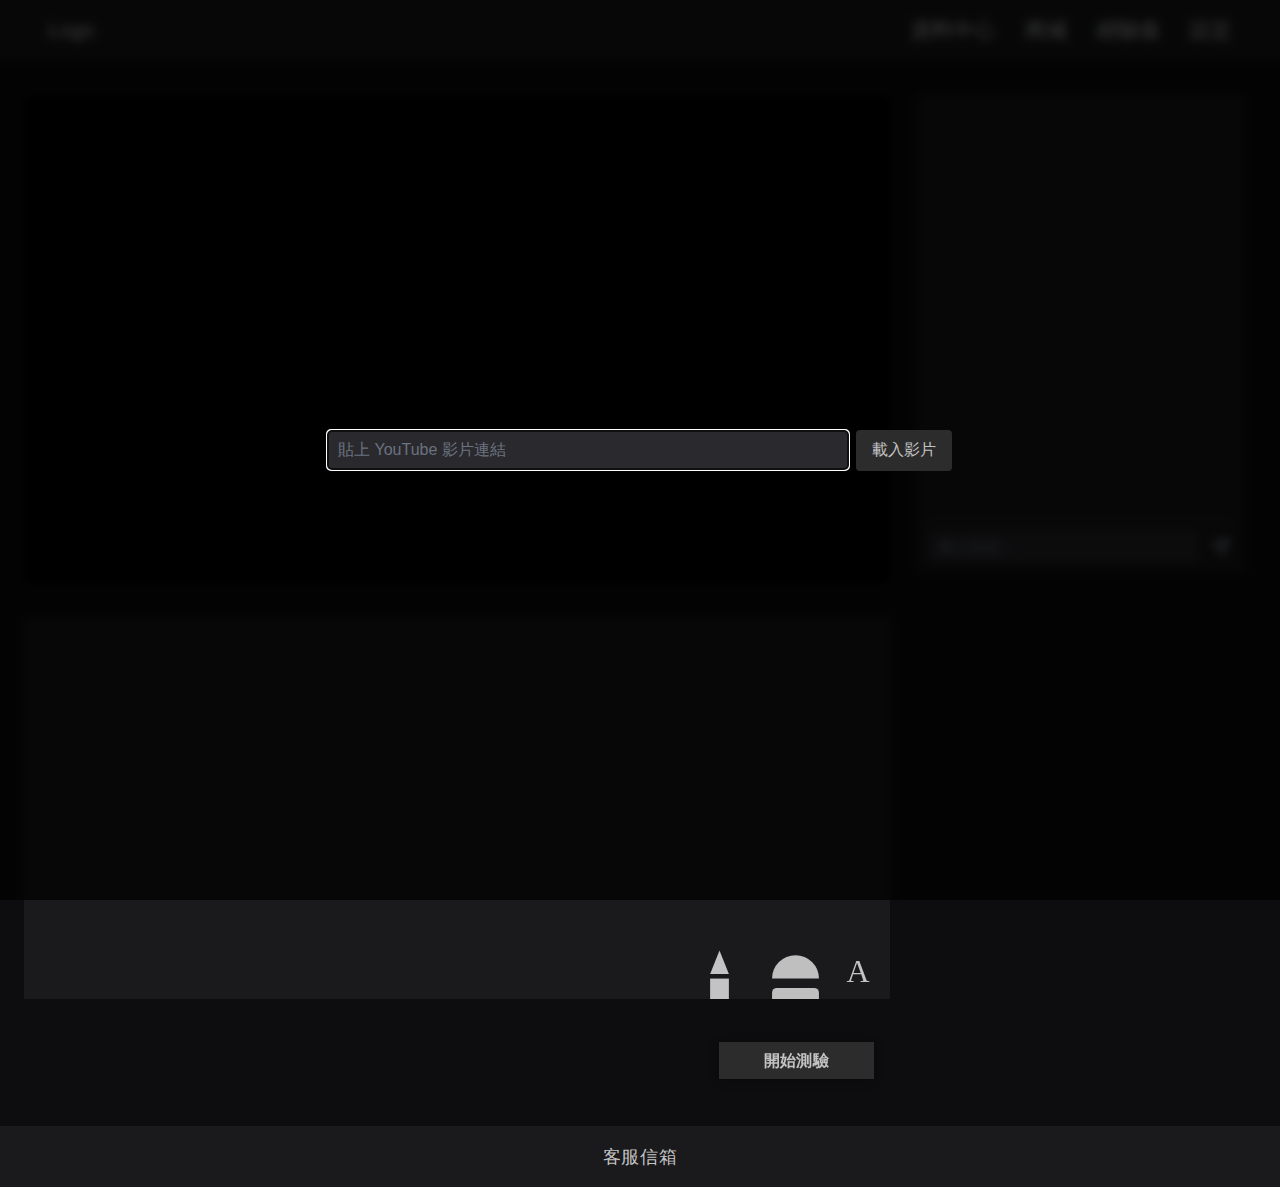
<file: 主功能頁 copy.html>
<!DOCTYPE html>
<html lang="zh-Hant">

<head>
  <meta charset="UTF-8">
  <title>主頁面</title>
  <style>
    /* 全局：背景色、文字色、字体 */
    body {
      margin: 0;
      background: #0d0d0f;
      /* 原来：#181818，改为更深的梦魇背景 */
      color: #c3c3c3;
      /* 原来：#fff，文字改为浅灰以减低对比 */
      font-family: "Noto Sans TC", Arial, sans-serif;
    }

    /* 导航栏：使用深色背景 + 浅灰文字 */
    .navbar {
      display: flex;
      justify-content: space-between;
      align-items: center;
      background: #1a1a1c;
      /* 原来：#fff，改为深灰 */
      color: #c3c3c3;
      /* 与正文文字保持一致 */
      padding: 16px 24px;
      font-size: 1.3em;
    }

    .navbar-container {
      display: flex;
      justify-content: space-between;
      align-items: center;

      width: 100%;
      max-width: 1600px;
      /* 跟 .main-layout 一樣 */
      margin: 0 auto;
      /* 置中對齊 */
      padding: 0 24px;
      /* 如原本 .navbar 是左右 24px，這裡保留 */
      box-sizing: border-box;
    }

    .nav-links {
      display: flex;
      /* 让子项水平排列 */
      gap: 30px;
      /* 根据需求调整横向间距（单位可改为 16px、20px 等） */
    }

    .nav-links>div {
      /* 原来没有单独定义链接颜色，此处显式调整 */
      color: #c3c3c3;
      margin: 0;
      padding: 0;
    }

    /* 主布局：保持原有黑色系，仅稍微调整容器背景 */
    .main-layout {
      display: flex;
      justify-content: center;
      align-items: stretch;
      gap: 16px;
      width: 100%;
      max-width: 1600px;
      margin: 0 auto;
      padding: 36px 24px 0 24px;
      box-sizing: border-box;
    }

    /* 左侧视频容器：背景改为更深 */
    .left-video {
      flex: 3 1 0;
      max-width: 1200px;
      min-width: 320px;
    }

    .video-wrapper {
      position: relative;
      width: 100%;
      padding-bottom: 56.25%;
      /* 16:9 */
      background: #1a1a1c;
      /* 原来：#222，改为更深的灰黑 */
      overflow: hidden;
    }

    .video-wrapper iframe,
    .video-wrapper video {
      position: absolute;
      top: 0;
      left: 0;
      width: 100%;
      height: 100%;
      background: #000;
      border: none;
      display: block;
      object-fit: contain;
    }

    /* 修復右側聊天區域 */
.right-side {
  position: relative;
  display: flex;
  flex-direction: column;
  
  /* 固定寬度 */
  flex: 0 0 350px;
  max-width: 350px;
  min-width: 200px;
  
  background: #0d0d0f;
  
  padding: 0 12px;
  box-sizing: border-box;
  color: #c3c3c3;
  overflow: hidden;
  
  /* 關鍵：計算出與影片相同的高度 - 16:9比例 + padding */
  height: calc(((100vw - 48px - 350px) * 0.5625) - 21px);
  max-height: calc((1200px * 0.5625) + 0px);
}

    /* 聊天區容器 - 關鍵修復 */
    .chat-container {
      background-color: #1a1a1c;
      display: flex;
      flex-direction: column;
      height: 100%; /* 填滿父容器 */
      overflow: hidden; /* 防止溢出 */
    }

    /* 消息列表：可滚动 - 關鍵修復 */
    .messages {
      flex: 1 1 auto; /* 佔用剩餘空間 */
      overflow-y: auto;
      padding-right: 4px;
      /* 移除 max-height 和 min-height，讓它自動填滿 */
      margin-bottom: 8px; /* 與輸入區域的間隔 */
    }

    /* 单条消息 */
    .message {
      display: flex;
      margin-bottom: 12px;
      line-height: 1.4;
    }

    /* GPT（靠左） */
    .bot-message {
      justify-content: flex-start;
    }

    .bot-message .message-text {
      background: #2a2a2e;
      padding: 8px 12px;
      border-radius: 8px;
      color: #e5e7eb;
      max-width: 80%;
      word-break: break-word;
    }

    /* 用户（靠右） */
    .user-message {
      justify-content: flex-end;
    }

    .user-message .message-text {
      background: #3e3e42;
      padding: 8px 12px;
      border-radius: 8px;
      color: #f3f4f6;
      max-width: 80%;
      word-break: break-word;
    }


    /* 底部輸入區 */
    .input-area {
      flex: 0 0 auto;
      display: flex;
      align-items: center;
      margin: 0px 10px 8px 10px;
      padding-top: 8px;
      border-top: 1px solid #2c2c2e;
      /* 上方分隔線 */
    }

    /* 輸入框 */
    .input-area input {
      flex: 1;
      background: #2a2a2e;
      border: none;
      border-radius: 6px;
      padding: 8px 12px;
      color: #e5e7eb;
      font-size: 0.95em;
      outline: none;
    }

    /* placeholder 文字顏色 */
    .input-area input::placeholder {
      color: #6b7280;
    }

    /* 發送按鈕 */
    .input-area button {
      background: transparent;
      border: none;
      margin-left: 8px;
      cursor: pointer;
      color: #9ca3af;
      padding: 4px;
      display: flex;
      align-items: center;
      justify-content: center;
      transition: color 0.2s;
    }

    .input-area button:hover {
      color: #e5e7eb;
    }

    .input-area button:disabled {
      color: #4b5563;
      cursor: default;
    }

    /* 按鈕內 SVG */
    .input-area button svg {
      display: block;
      stroke-width: 2;
      stroke-linecap: round;
      stroke-linejoin: round;
    }


    /* 原本的畫板設定（請將這段取代掉原本的 .canvas-area） */
.canvas-area {
  background: #1a1a1c;
  
  /* 改為與 main-layout 相同的寬度限制和置中 */
  width: 100%;
  max-width: 1600px;
  margin: 0px auto 0 auto;
  padding: 0 24px; /* 與 main-layout 相同的左右內距 */
  
  position: relative;
  padding-top: 40%;
  box-sizing: border-box;
  height: 80%;
}

    /* 右下角佔位圖容器 */
    .placeholder-container {
      position: absolute;
      bottom: 8px;
      /* 根據需求可以微調距離底部的間距 */
      right: 8px;
      /* 根據需求可以微調距離右側的間距 */
      display: flex;
      gap: 1px;
      overflow: visible;
      z-index: 2;
    }

    /* 固定寬高的佔位圖片 */
    .placeholder-container img {
      width: 100px;
      height: 200px;
      object-fit: cover;
      /* 如果想強制裁剪填滿可保留，否則可刪 */
    }

    .pen-icon {
      display: inline-block;
      vertical-align: bottom;
      transition: transform 0.22s cubic-bezier(.7, .02, .37, 1);
      cursor: pointer;
      /* 畫筆預設往下偏移 */
      transform: translateY(90px);
      /* 預設往下藏部分 */
      /* 若在畫布邊緣，請微調此偏移 */
    }

    .pen-icon:hover,
    .pen-icon.active {
      /* active 方便JS設置拖曳態 */
      transform: translateY(60px);
      /* 升起來 */
    }

    /* 筆桿樣式 */
    .pen-body {
      fill: #c3c3c3;
      /* 預設顏色，JS動態設置即可變 */
      /*transition: width 0.2s, fill 0.2s;*/
    }

    /* 筆尖樣式 */
    .pen-tip {
      fill: #c3c3c3;
      transition: fill 0.2s;
    }

    /* 壓住滑鼠左鍵「向上拖」時加class .thin，筆桿縮窄 */
    .pen-icon.thin .pen-body {
      width: 4px;
      x: 14px;
      /* 注意需同步調整 x 屬性！JS控制更方便 */
    }

    .pen-icon.thick .pen-body {
      width: 12px;
      x: 10px;
      /* 粗時x左移保持中心 */
    }

    /* 光暈效果：左右 + 下邊 */
    .pen-glow {
      filter: drop-shadow(0 0 3px rgba(255, 255, 255, .9)) drop-shadow(0 0 6px rgba(255, 255, 255, .6));
    }

    /* 鎖定狀態：強制保持升起位移 */
    .pen-icon.locked {
      transform: translateY(60px) !important;
      /* 與 :hover 同高度 */
    }

    /* 顏色選擇器 */
    .color-picker {
      position: absolute;
      bottom: 180px;
      /* 在筆尖上方 */
      left: 50%;
      transform: translateX(-50%);
      display: none;
      gap: 8px;
      background: rgba(26, 26, 28, 0.9);
      padding: 8px 12px;
      border-radius: 20px;
      border: 1px solid #3a3a3c;
      z-index: 5;
    }

.color-picker.show {
  display: flex;
}

/* 增強顏色選項的視覺效果 */
.color-option {
  width: 24px;
  height: 24px;
  border-radius: 50%;
  cursor: pointer;
  border: 2px solid transparent;
  transition: all 0.3s cubic-bezier(0.4, 0, 0.2, 1);
  position: relative;
}

.color-option:hover {
  transform: scale(1.15);
  border-color: rgba(255, 255, 255, 0.4);
}

/* 被選中的顏色會發光 */
.color-option.selected {
  border-color: rgba(255, 255, 255, 0.8);
  box-shadow: 
    0 0 12px rgba(255, 255, 255, 0.6),
    0 0 24px rgba(255, 255, 255, 0.3);
  transform: scale(1.1);
}

.color-option.selected:hover {
  transform: scale(1.2);
  box-shadow: 
    0 0 16px rgba(255, 255, 255, 0.7),
    0 0 30px rgba(255, 255, 255, 0.4);
}

    /* 顏色定義 */
    .color-red {
      background-color: #ef4444;
    }

    .color-yellow {
      background-color: #eab308;
    }

    .color-blue {
      background-color: #3b82f6;
    }

    .color-white {
      background-color: #c3c3c3;
    }

    /* 橡皮擦顏色 (稍淺、與筆有區隔) */
    .eraser-head {
      fill: #bfbfbf;
    }

    .eraser-body {
      fill: #bfbfbf;
    }

    .eraser-icon {
      display: inline-block;
      vertical-align: bottom;
      cursor: pointer;
      transform: translateY(90px);
      transition: transform .22s cubic-bezier(.7, .02, .37, 1);
    }

    .eraser-icon:hover,
    .eraser-icon.active {
      transform: translateY(60px);
    }

    /* 鎖定時保持升起 */
    .eraser-icon.locked {
      transform: translateY(60px) !important;
    }

    /* 給橡皮擦光暈（同筆） */
    .eraser-glow {
      filter: drop-shadow(0 0 3px rgba(255, 255, 255, .9)) drop-shadow(0 0 6px rgba(255, 255, 255, .6));
    }

    /* —— 文字方块图标（Serif A）—— */
    .text-icon {
      display: inline-block;
      vertical-align: bottom;
      cursor: pointer;
      transform: translateY(110px);
      transition: transform .22s cubic-bezier(.7, .02, .37, 1), filter .2s;
      font-family: serif;
      font-size: 2rem;
      /* 从1.5rem改为2rem */
      width: 40px;
      /* 扩大到40×40像素 */
      height: 40px;
      text-align: center;
      line-height: 40px;
      color: #c3c3c3;
      padding: 4px;
      /* 增加可点击范围 */
    }

    .text-icon:hover,
    .text-icon.active {
      transform: translateY(100px);
    }

    .text-icon.locked {
      filter: drop-shadow(0 0 6px rgba(255, 255, 255, 0.8));
    }



    /* 再让内部的 SVG 根元素重新接受点击，但只在有“绘制”内容的位置 */
    .eraser-icon svg,
    .pen-icon svg,
    .text-icon {
      pointer-events: visiblePainted;
      /* 只在“已填充”或“已描边”部分触发 */
    }

    /* —— 画布上的文字输入框 —— */
    .canvas-text-input {
      position: absolute;
      border: 1px dashed #777;
      background: transparent;
      color: #c3c3c3;
      font-family: serif;
      font-size: 1rem;
      padding: 2px 4px;
      outline: none;
      min-width: 50px;
    }
    /* 在 style 區塊最後加上 */
.placeholder-container-blocker {
position: absolute;
    left: 0;
    right: 0;
    bottom: -88px;
    height: 80px;
    background: #0d0d0f;
    z-index: 3;
    pointer-events: none;
}



    .start-quiz-btn {
      font-family: var(--body-font, Inter, "Noto Sans SC", "Noto Sans TC", Arimo, Verdana, Geneva, sans-serif);
      font-size: 1.02rem;
      font-weight: 600;
      min-width: 9.5em;
      min-height: 2.3em;
      letter-spacing: 0.01em;
      border: none;
      background: #2c2c2d;
      color: #c3c3c3;
      box-shadow: 0 2px 12px rgba(0, 0, 0, 0.13), 0 1.5px 4px rgba(0, 0, 0, 0.10);
      cursor: pointer;
      transition: background 0.2s cubic-bezier(.4, .09, .35, 1), color 0.2s, box-shadow .18s cubic-bezier(.4, .09, .35, 1);
      user-select: none;
      position: absolute;
      bottom: -80px;
      right: 16px;
      z-index: 10;
      display: flex;
      line-height: 1;
      justify-content: center;
      align-items: center;
      height: 2rem;
      text-decoration: none;
      padding: 0 0.25rem;
      margin: 0;
    }

    .start-quiz-btn:hover,
    .start-quiz-btn:focus-visible {
      outline: none;
      background: rgba(62, 62, 67, 1);
      color: rgba(195, 195, 195, 1);
      box-shadow: 0 4px 24px rgba(0, 0, 0, 0.17), 0 2px 8px rgba(0, 0, 0, 0.13);
    }

    .footer {
      background: #1a1a1c;
      color: #c3c3c3;
      width: 100vw;
      padding: 18px 0 18px 0;
      margin-top: 2rem;
      /* 保證不會貼齊畫面底部（避免和視窗底藍條重疊） */
    }

    .footer-container {
      max-width: 1600px;
      margin: 0 auto;
      text-align: center;
      font-size: 1.14em;
      font-family: inherit;
      letter-spacing: 0.04em;
    }

    #draw-canvas {
      position: absolute;
      inset: 0;
      /* top:0; right:0; bottom:0; left:0; */
      width: 100%;
      height: 100%;
      cursor: crosshair;
      /* 方便使用者辨識可繪圖區域 */
      z-index: 1;
    }



    /* 响应式：略微压暗间隔色调 */
    @media (max-width: 1100px) {
      .main-layout {
        gap: 14px;
      }

      .right-side {
        max-width: 250px;
      }

      .left-video {
        max-width: 98vw;
      }
    }

    @media (max-width: 800px) {
      .main-layout {
        flex-direction: column;
        align-items: center;
        padding: 10px 0 0 0;
      }

      .left-video,
      .right-side {
        max-width: 98vw;
        width: 98vw;
        min-width: 0;
      }

      .right-side {
        margin-top: 18px;
        min-height: 120px;
      }

      .canvas-area {
        margin-left: 0;
        width: 98vw;
        max-width: none;
      }
    }

        /* 遮罩樣式 */
    #overlay {
      position: fixed;
      top: 0;
      left: 0;
      width: 100%;
      height: 100%;
      background: rgba(0, 0, 0, 0.7);
      backdrop-filter: blur(5px);
      display: flex;
      justify-content: center;
      align-items: center;
      z-index: 9999;
      opacity: 1;
      transition: opacity 0.5s ease;
      gap: 8px;
    }
    #overlay.fade-out {
      opacity: 0;
      pointer-events: none;
    }
    #overlay input#youtube-link {
      width: 60%;
      max-width: 500px;
      padding: 10px;
      font-size: 1rem;
      border: none;
      border-radius: 4px;
      background: #2a2a2e;
      color: #e5e7eb;
    }
    #overlay input#youtube-link::placeholder {
      color: #6b7280;
    }
    #overlay button#load-video {
      padding: 10px 16px;
      font-size: 1rem;
      border: none;
      border-radius: 4px;
      background: #2c2c2d;
      color: #c3c3c3;
      cursor: pointer;
    }
    #overlay button#load-video:hover {
      background: #3e3e42;
    }
  </style>

</head>

<body>
    <!-- 全螢幕遮罩頁面 -->
  <div id="overlay">
    <input type="text" id="youtube-link" placeholder="貼上 YouTube 影片連結">
    <button id="load-video">載入影片</button>
  </div>
  <!-- 導覽列 -->
  <div class="navbar">
    <div class="navbar-container">
      <div>Logo</div>
      <div class="nav-links">
        <div>資料中心</div>
        <div>商城</div>
        <div>經驗值</div>
        <div>設定</div>
      </div>
    </div>
  </div>

  <div class="main-layout">
    <!-- 左側主影片 -->
    <div class="left-video" id="video-area">
      <div class="video-wrapper">
  <iframe id="youtube-player" src="https://www.youtube.com/embed/AtAxVcRj8dY?si=nUSEYkHmD6SXIS4w" title="YouTube video player"
    frameborder="0"
    allow="accelerometer; autoplay; clipboard-write; encrypted-media; gyroscope; picture-in-picture; web-share"
    referrerpolicy="strict-origin-when-cross-origin" allowfullscreen></iframe>
</div>

      <!-- 如有字幕可自行加入 -->
    </div>
    <!-- 右側大佔位div -->
    <!-- ================= 修改後的 .right-side HTML ================= -->
    <div class="right-side">
      <div class="chat-container">
        <!-- 聊天紀錄區 -->
        <div class="messages">
          <!-- 假資料範例：後續可用 JavaScript 動態填充 -->
          
          <!-- 如果訊息過長，可讓 .messages 自動捲動 -->
        </div>

        <!-- 底部輸入區 -->
        <div class="input-area">
          <input type="text" id="gpt-input" placeholder="輸入訊息…" autocomplete="off" />
          <button id="gpt-send-button" aria-label="Send">
            <!-- SVG 箭頭圖示 -->
            <svg xmlns="http://www.w3.org/2000/svg" width="20" height="20" viewBox="0 0 24 24" fill="none"
              stroke="currentColor" stroke-width="2" stroke-linecap="round" stroke-linejoin="round"
              class="feather feather-send">
              <line x1="22" y1="2" x2="11" y2="13"></line>
              <polygon points="22 2 15 22 11 13 2 9 22 2"></polygon>
            </svg>
          </button>
        </div>
      </div>
    </div>

  </div>
<div class="main-layout">
    <!-- 左側主影片 -->
    <div class="left-video" id="video-area">
        <div class="canvas-area">
    <div class="placeholder-container">
      <span class="pen-icon" tabindex="0">
        <svg height="150" viewBox="0 0 32 64" fill="none">
          <!-- 筆桿 (長方形) -->
          <rect class="pen-body" x="12" y="22" width="8" height="40" />
          <!-- 筆尖 (三角形，底部距筆桿 10px) -->
          <polygon class="pen-tip" points="12,20 20,20 16,10" />
        </svg>
        <!-- 顏色選擇器 -->
        <div class="color-picker">
          <div class="color-option color-red" data-color="#ef4444"></div>
          <div class="color-option color-yellow" data-color="#eab308"></div>
          <div class="color-option color-blue" data-color="#3b82f6"></div>
          <div class="color-option color-white selected" data-color="#c3c3c3"></div>
        </div>
      </span>
      <!-- 這裡是橡皮擦圖示 -->
      <span class="eraser-icon" tabindex="0">
        <svg height="150" viewBox="0 0 32 64" fill="none">
          <!-- 半橢圓 (上半部) -->
          <path class="eraser-head" d="M6 22a10 10 0 0 1 20 0Z" />

          <!-- 長方體 (身體) -->
          <rect class="eraser-body" x="6" y="26" width="20" height="30" rx="2" />
        </svg>
      </span>
      <span class="text-icon" tabindex="0">A</span>
      <div class="placeholder-container-blocker"></div>
    </div>
    <canvas id="draw-canvas"></canvas>

    <button class="start-quiz-btn">開始測驗</button>
  </div>
    </div>
    <!-- 右側大佔位div -->
    <!-- ================= 修改後的 .right-side HTML ================= -->
    <div class="right-side">
      <div class="chat-container">
        <!-- 聊天紀錄區 -->
        <div class="messages">
          <!-- 假資料範例：後續可用 JavaScript 動態填充 -->
          
          <!-- 如果訊息過長，可讓 .messages 自動捲動 -->
        </div>

        <!-- 底部輸入區 -->
        <div class="input-area">
          <input type="text" id="gpt-input" placeholder="輸入訊息…" autocomplete="off" />
          <button id="gpt-send-button" aria-label="Send">
            <!-- SVG 箭頭圖示 -->
            <svg xmlns="http://www.w3.org/2000/svg" width="20" height="20" viewBox="0 0 24 24" fill="none"
              stroke="currentColor" stroke-width="2" stroke-linecap="round" stroke-linejoin="round"
              class="feather feather-send">
              <line x1="22" y1="2" x2="11" y2="13"></line>
              <polygon points="22 2 15 22 11 13 2 9 22 2"></polygon>
            </svg>
          </button>
        </div>
      </div>
    </div>

  </div>


  <footer class="footer">
    <div class="footer-container">
      客服信箱
    </div>
  </footer>
  <script>
        // 初始遮罩互動功能
    const youtubeLinkInput = document.getElementById('youtube-link');
    const loadVideoBtn = document.getElementById('load-video');
    // 頁面載入後自動聚焦輸入框
    youtubeLinkInput.focus();
    // 提取 YouTube 影片ID
    function extractYouTubeId(url) {
      let videoId = '';
      if (url.includes('youtu.be/')) {
        videoId = url.split('youtu.be/')[1].split(/[?&]/)[0];
      } else if (url.includes('v=')) {
        videoId = url.split('v=')[1].split('&')[0];
      } else if (url.includes('youtube.com/embed/')) {
        videoId = url.split('embed/')[1].split(/[?&]/)[0];
      } else if (url.length === 11 && /^[0-9A-Za-z_-]+$/.test(url)) {
        videoId = url;
      }
      return videoId;
    }
    // 按下「載入影片」按鈕
    loadVideoBtn.addEventListener('click', () => {
      const url = youtubeLinkInput.value.trim();
      if (!url) return;
      const videoId = extractYouTubeId(url);
      if (videoId) {
        // 替換影片 iframe 的 src
        const player = document.getElementById('youtube-player');
        player.src = 'https://www.youtube.com/embed/' + videoId;
        // 淡出並移除遮罩
        const overlay = document.getElementById('overlay');
        overlay.classList.add('fade-out');
        setTimeout(() => {
          overlay.style.display = 'none';
        }, 600);
      } else {
        alert('無效的 YouTube 連結，請再試一次！');
      }
    });
    // 輸入框按下 Enter 鍵也觸發載入
    youtubeLinkInput.addEventListener('keydown', e => {
      if (e.key === 'Enter') {
        e.preventDefault();
        loadVideoBtn.click();
      }
    });
    document.addEventListener('DOMContentLoaded', () => {
      // --- 元素與上下文 ---
      const penIcon = document.querySelector('.pen-icon');
      const penBody = penIcon.querySelector('.pen-body');
      const penTip = penIcon.querySelector('.pen-tip');
      const eraserIcon = document.querySelector('.eraser-icon');
      const textIcon = document.querySelector('.text-icon');
      const pictures = document.querySelectorAll('.placeholder-container img');
      const canvasArea = document.querySelector('.canvas-area');
      const canvas = document.getElementById('draw-canvas');
      const ctx = canvas.getContext('2d');
      const colorPicker = penIcon.querySelector('.color-picker');
      const colorOptions = penIcon.querySelectorAll('.color-option');
      let penColor = '#c3c3c3'; // 當前筆的顏色
      let isDraggingColor = false; // 新增：是否正在拖動選擇顏色
      let lastX = 0; // 新增：記錄上次的 X 座標

      // --- 狀態與常量 ---
      const CENTER_X = 16;
      const ERASER_WIDTH = 20;
      let thickness = 8;
      let isLocked = false;
      let isEraser = false;
      let isText = false;
      let isDragging = false;
      let lastY = 0;
      let isDrawing = false;
      let strokes = [];
      let currentStroke = null;
      let justFinishedText = false; // 防止連續開輸入框


      // --- 顏色選擇邏輯 ---
colorOptions.forEach(option => {
  option.addEventListener('click', e => {
    e.stopPropagation();
    
    // 移除其他選中狀態
    colorOptions.forEach(opt => opt.classList.remove('selected'));
    
    // 設置當前選中（添加發光效果）
    option.classList.add('selected');
    
    // 更新筆的顏色
    penColor = option.dataset.color;
    updatePen(thickness);
    
    // 短暫延遲後隱藏顏色選擇器，讓用戶看到選中效果
    setTimeout(() => {
      colorPicker.classList.remove('show');
    }, 200);
  });
});

// 點擊調色盤外部時隱藏
document.addEventListener('click', (e) => {
  if (!colorPicker.contains(e.target) && !penIcon.contains(e.target)) {
    colorPicker.classList.remove('show');
  }
});

// 防止調色盤本身的點擊事件冒泡
colorPicker.addEventListener('click', (e) => {
  e.stopPropagation();
});
      // --- 工具列行為 ---
      function updatePen(w) {
        const left = CENTER_X - w / 2, right = CENTER_X + w / 2;
        penBody.setAttribute('width', w);
        penBody.setAttribute('x', left);
        penTip.setAttribute('points', `${left},20 ${right},20 ${CENTER_X},10`);
        // 更新筆的顏色
        penBody.style.fill = penColor;
        penTip.style.fill = penColor;
      }
      function lockPen() {
        isLocked = true; isEraser = false; isText = false;
        penIcon.classList.add('locked', 'pen-glow');
        eraserIcon.classList.remove('locked', 'eraser-glow', 'active');
        textIcon.classList.remove('locked', 'active');
      }
      function lockEraser() {
        isLocked = true; isEraser = true; isText = false;
        eraserIcon.classList.add('locked', 'eraser-glow');
        penIcon.classList.remove('locked', 'pen-glow', 'active');
        textIcon.classList.remove('locked', 'active');
      }
      function lockText() {
        isLocked = true; isEraser = false; isText = true;
        textIcon.classList.add('locked');
        penIcon.classList.remove('locked', 'pen-glow', 'active');
        eraserIcon.classList.remove('locked', 'eraser-glow', 'active');
      }
      function unlockAll() {
        isLocked = false; isEraser = false; isText = false;
        penIcon.classList.remove('locked', 'pen-glow', 'active');
        eraserIcon.classList.remove('locked', 'eraser-glow', 'active');
        textIcon.classList.remove('locked', 'active');
      }

      // hover 效果
      [penIcon, eraserIcon, textIcon].forEach(el => {
        el.addEventListener('mouseenter', () => { if (!isLocked) el.classList.add('active'); });
        el.addEventListener('mouseleave', () => { if (!isLocked) el.classList.remove('active'); });
      });
      // ...existing code...
      penIcon.addEventListener('click', () => {
        if (!isLocked || isEraser || isText) {
          lockPen();
          colorPicker.classList.add('show'); // 點擊筆時顯示調色盤
        } else {
          unlockAll();
          colorPicker.classList.remove('show'); // 取消鎖定時隱藏調色盤
        }
      });
      // ...existing code...
      eraserIcon.addEventListener('click', () => { if (!isLocked || !isEraser || isText) lockEraser(); else unlockAll(); });
      textIcon.addEventListener('click', () => { if (!isLocked || isEraser || !isText) lockText(); else unlockAll(); });
      pictures.forEach(img => img.addEventListener('click', () => { if (isLocked) unlockAll(); }));

      // Ctrl+Z 撤銷
      document.addEventListener('keydown', e => {
        if ((e.ctrlKey || e.metaKey) && e.key === 'z') {
          e.preventDefault();
          strokes.pop();
          redrawAll();
        }
      });

      // Canvas 大小同步
      // ...existing code...
      function resizeCanvas() {
        const dpr = window.devicePixelRatio || 1;
        canvas.width = canvas.offsetWidth * dpr;
        canvas.height = canvas.offsetHeight * dpr;
        canvas.style.width = canvas.offsetWidth + "px";
        canvas.style.height = canvas.offsetHeight + "px";
        ctx.setTransform(1, 0, 0, 1, 0, 0); // 重設 transform
        ctx.scale(dpr, dpr);
        redrawAll();
      }
      // ...existing code...
      window.addEventListener('resize', resizeCanvas);
      resizeCanvas();

      // 滑鼠位置 → Canvas 座標
      function pos(e) {
        const r = canvas.getBoundingClientRect();
        return { x: e.clientX - r.left, y: e.clientY - r.top };
      }

      // --- 文字模式：點擊畫布插入 <input>，失焦後繪製文字、移除 input（且無任何殘留「圓點」） ---
      canvas.addEventListener('click', e => {
        if (!isLocked || !isText) return;

        // 如果剛完成文字輸入，忽略這次點擊
        if (justFinishedText) {
          justFinishedText = false;
          return;
        }

        // 避免已有輸入框時重複插入
        if (document.querySelector('.canvas-text-input')) return;

        const rect = canvas.getBoundingClientRect();
        const x = e.clientX - rect.left;
        const y = e.clientY - rect.top;

        const input = document.createElement('input');
        input.type = 'text';
        input.className = 'canvas-text-input';
        input.style.left = `${x}px`;
        input.style.top = `${y}px`;
        canvasArea.appendChild(input);
        input.focus();

        input.addEventListener('mousedown', ev => ev.stopPropagation());
        input.addEventListener('click', ev => ev.stopPropagation());

        input.addEventListener('blur', ev => {
          const text = input.value.trim();
          input.remove();
          justFinishedText = true; // 設置標記
          setTimeout(() => justFinishedText = false, 100); // 短暫延遲後清除

          if (!text) return;
          ctx.save();
          ctx.fillStyle = '#c3c3c3';
          ctx.font = '1rem serif';
          ctx.textBaseline = 'top';
          ctx.fillText(text, x, y);
          ctx.restore();
          strokes.push({ type: 'text', x, y, text });
        });
      });


      // --- 繪筆／橡皮擦邏輯 ---
      canvas.addEventListener('mousedown', e => {
        if (!isLocked || e.button !== 0) return;
        isDrawing = true;
        const { x, y } = pos(e);
        ctx.beginPath();
        ctx.moveTo(x, y);
        ctx.lineCap = ctx.lineJoin = 'round';

        if (isEraser) {
          ctx.globalCompositeOperation = 'destination-out';
          ctx.lineWidth = ERASER_WIDTH;
        } else {
          ctx.globalCompositeOperation = 'source-over';
          ctx.strokeStyle = penColor;
          ctx.lineWidth = thickness;
          currentStroke = { points: [{ x, y }], width: thickness, color: penColor };
        }

      });

      canvas.addEventListener('mousemove', e => {
        if (!isDrawing || e.buttons !== 1) return;
        const { x, y } = pos(e);
        ctx.lineTo(x, y);
        ctx.stroke();
        if (!isEraser && currentStroke) currentStroke.points.push({ x, y });
      });

      function endStroke() {
        if (!isDrawing) return;
        isDrawing = false;
        ctx.closePath();
        if (!isEraser && currentStroke) strokes.push(currentStroke);
        currentStroke = null;
        ctx.globalCompositeOperation = 'source-over';
      }
      canvas.addEventListener('mouseup', endStroke);
      canvas.addEventListener('mouseleave', endStroke);
      document.addEventListener('mouseup', endStroke);

      // --- 重繪所有內容（用於撤銷後） ---
      function redrawAll() {
        ctx.clearRect(0, 0, canvas.width, canvas.height);
        for (const s of strokes) {
          if (s.type === 'text') {
            ctx.save();
            ctx.fillStyle = '#c3c3c3';
            ctx.font = '1rem serif';
            ctx.textBaseline = 'top';
            ctx.fillText(s.text, s.x, s.y);
            ctx.restore();
          } else {
            ctx.beginPath();
            ctx.lineCap = ctx.lineJoin = 'round';
            ctx.strokeStyle = s.color || '#c3c3c3';
            ctx.lineWidth = s.width;
            const [first, ...rest] = s.points;
            ctx.moveTo(first.x, first.y);
            rest.forEach(pt => ctx.lineTo(pt.x, pt.y));
            ctx.stroke();
            ctx.closePath();
          }
        }
      }

      // --- 畫筆粗細調整 ---
      // --- 畫筆粗細調整與顏色選擇 ---
      updatePen(thickness);
      penIcon.addEventListener('mousedown', e => {
        if (!isLocked || isEraser) return;
        isDragging = true;
        lastY = e.clientY;
        lastX = e.clientX; // 記錄 X 座標
        e.preventDefault();
      });

      document.addEventListener('mousemove', e => {
        if (!isDragging) return;

        const dx = e.clientX - lastX;
        const dy = e.clientY - lastY;

        // 判斷主要拖動方向
        if (Math.abs(dx) > Math.abs(dy)) {
          // 左右拖動 - 顯示顏色選擇器
          if (!isDraggingColor) {
            isDraggingColor = true;
            colorPicker.classList.add('show');
          }
        } else {
          // 上下拖動 - 調整粗細
          if (!isDraggingColor) {
            lastY = e.clientY;
            thickness = Math.max(3, Math.min(14, thickness - dy * 0.15));
            updatePen(thickness);
          }
        }
      });

      document.addEventListener('mouseup', () => {
        isDragging = false;
        // 如果不是在顏色選項上放開，隱藏顏色選擇器
        setTimeout(() => {
          if (isDraggingColor && !document.querySelector('.color-option:hover')) {
            colorPicker.classList.remove('show');
          }
          isDraggingColor = false;
        }, 100);
      });
    });

// 在脚本顶部获取两个 .messages 容器
const messagesDivs = Array.from(document.querySelectorAll('.right-side .messages'));

// 修改 addMessage
function addMessage(isUser, text) {
  messagesDivs.forEach(messagesDiv => {
    const msgDiv = document.createElement('div');
    msgDiv.className = 'message ' + (isUser ? 'user-message' : 'bot-message');
    const textDiv = document.createElement('div');
    textDiv.className = 'message-text';
    textDiv.textContent = text;
    msgDiv.appendChild(textDiv);
    messagesDiv.appendChild(msgDiv);
    // 自动滚到最底
    messagesDiv.scrollTop = messagesDiv.scrollHeight;
  });
}
// 只隐藏/显示 .chat-container，保留 .right-side 的占位和背景
const sidePanels = Array.from(document.querySelectorAll('.right-side'));

function showChatAt(index) {
  sidePanels.forEach((panel, i) => {
    const chat = panel.querySelector('.chat-container');
    // i===index 的那一个保持 flex，其它的隐藏但 .right-side 还在
    chat.style.display = (i === index ? 'flex' : 'none');
  });
}

// 初始化：显示第一个（视频区旁）的聊天框
showChatAt(0);

// 配置 IntersectionObserver
const ioOptions = {
  root: null, threshold: 0.5
};
const ioVideo = new IntersectionObserver(entries => {
  entries.forEach(en => {
    if (en.isIntersecting) showChatAt(0);
  });
}, ioOptions);
const ioCanvas = new IntersectionObserver(entries => {
  entries.forEach(en => {
    if (en.isIntersecting) showChatAt(1);
  });
}, ioOptions);

// 开始观察
ioVideo.observe(document.getElementById('video-area'));
ioCanvas.observe(document.querySelector('.canvas-area'));


// === GPT 聊天室整合 ===
document.addEventListener('DOMContentLoaded', () => {
  // 获取所有聊天相关元素
  const inputs      = Array.from(document.querySelectorAll('#gpt-input'));
  const buttons     = Array.from(document.querySelectorAll('#gpt-send-button'));
  const messagesDivs = Array.from(document.querySelectorAll('.right-side .messages'));
  const gptSessionId = crypto.randomUUID();

  // 创建一条消息的 DOM
  function createMessageElement(isUser, text) {
    const msgDiv = document.createElement('div');
    msgDiv.className = 'message ' + (isUser ? 'user-message' : 'bot-message');
    const textDiv = document.createElement('div');
    textDiv.className = 'message-text';
    textDiv.textContent = text;
    msgDiv.appendChild(textDiv);
    return msgDiv;
  }

  // 发送逻辑：读取当前可见输入框，向所有 messages 容器写入
  async function handleGptSend() {
    // 找到当前可见的输入框
    const activeInput = inputs.find(i => i.offsetParent !== null);
    if (!activeInput) return;
    const userText = activeInput.value.trim();
    if (!userText) return;

    // 清空输入框并禁用按钮
    activeInput.value = '';
    buttons.forEach(btn => btn.disabled = true);

    // 将使用者消息添加到所有聊天区
    messagesDivs.forEach(div => {
      div.appendChild(createMessageElement(true, userText));
      div.scrollTop = div.scrollHeight;
    });

    // 显示所有聊天区的「載入中...」
    const loadingEntries = messagesDivs.map(div => {
      const loadingDiv = createMessageElement(false, '');
      const loadingText = loadingDiv.querySelector('.message-text');
      loadingText.innerHTML = `<span class="loading-icon" style="
        display:inline-block;width:16px;height:16px;
        border:3px solid #fff;border-top:3px solid #000;
        border-radius:50%;animation:spin 1s linear infinite;
        vertical-align:middle;"></span> 載入中...`;
      div.appendChild(loadingDiv);
      div.scrollTop = div.scrollHeight;
      return { div, loadingText };
    });

    try {
      const resp = await fetch('http://localhost:8080/GPT/P1', {
        method: 'POST',
        headers: { 'Content-Type': 'application/json' },
        body: JSON.stringify({ question: userText, sessionId: gptSessionId })
      });
      const reply = resp.ok ? await resp.text() : '伺服器錯誤，請稍後再試';
      // 更新所有 loading 文本为回复
      loadingEntries.forEach(({ div, loadingText }) => {
        loadingText.textContent = reply;
        div.scrollTop = div.scrollHeight;
      });
    } catch (e) {
      loadingEntries.forEach(({ div, loadingText }) => {
        loadingText.textContent = '連線失敗，請檢查網路與伺服器狀態';
        div.scrollTop = div.scrollHeight;
      });
    } finally {
      buttons.forEach(btn => btn.disabled = false);
    }
  }

  // 绑定按钮和回车事件
  buttons.forEach(btn => btn.addEventListener('click', handleGptSend));
  inputs.forEach(input => {
    input.addEventListener('keydown', e => {
      if (e.key === 'Enter' && !e.shiftKey) {
        e.preventDefault();
        handleGptSend();
      }
    });
  });
});

  </script>

</body>


</html>
</file>
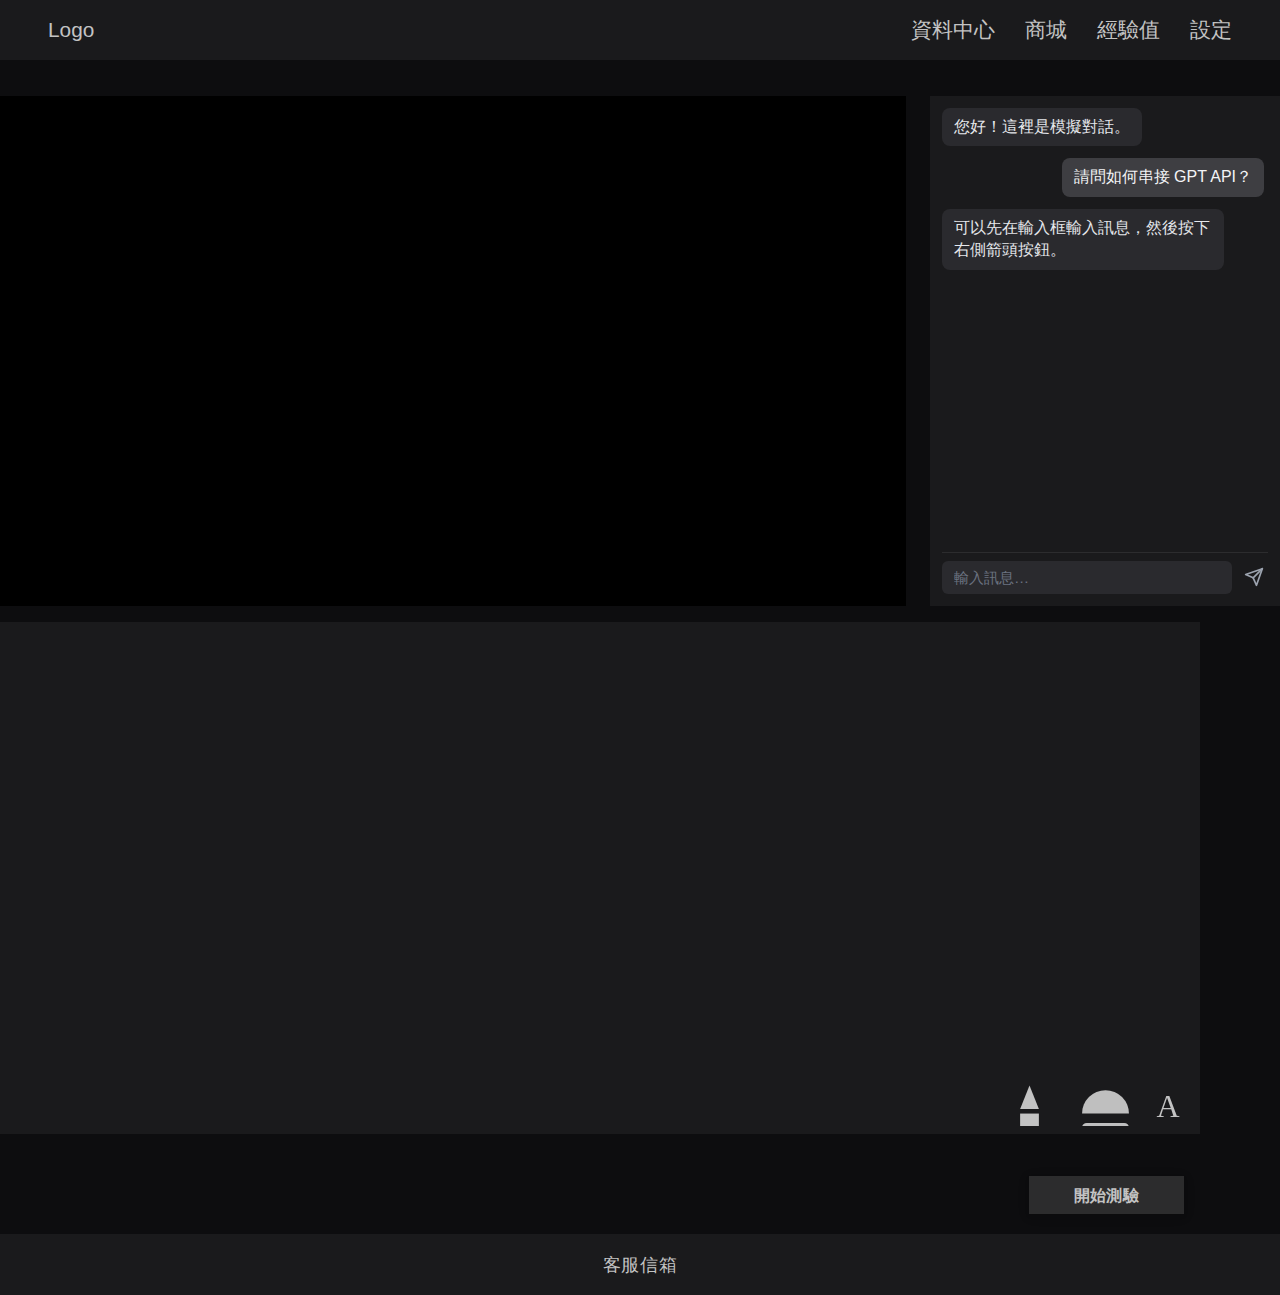
<file: 主功能頁.html>
<!DOCTYPE html>
<html lang="zh-Hant">

<head>
  <meta charset="UTF-8">
  <title>主頁面</title>
  <style>
    /* 全局：背景色、文字色、字体 */
    body {
      margin: 0;
      background: #0d0d0f;
      /* 原来：#181818，改为更深的梦魇背景 */
      color: #c3c3c3;
      /* 原来：#fff，文字改为浅灰以减低对比 */
      font-family: "Noto Sans TC", Arial, sans-serif;
    }

    /* 导航栏：使用深色背景 + 浅灰文字 */
    .navbar {
      display: flex;
      justify-content: space-between;
      align-items: center;
      background: #1a1a1c;
      /* 原来：#fff，改为深灰 */
      color: #c3c3c3;
      /* 与正文文字保持一致 */
      padding: 16px 24px;
      font-size: 1.3em;
    }

    .navbar-container {
      display: flex;
      justify-content: space-between;
      align-items: center;

      width: 100%;
      max-width: 1600px;
      /* 跟 .main-layout 一樣 */
      margin: 0 auto;
      /* 置中對齊 */
      padding: 0 24px;
      /* 如原本 .navbar 是左右 24px，這裡保留 */
      box-sizing: border-box;
    }

    .nav-links {
      display: flex;
      /* 让子项水平排列 */
      gap: 30px;
      /* 根据需求调整横向间距（单位可改为 16px、20px 等） */
    }

    .nav-links>div {
      /* 原来没有单独定义链接颜色，此处显式调整 */
      color: #c3c3c3;
      margin: 0;
      padding: 0;
    }

    /* 主布局：保持原有黑色系，仅稍微调整容器背景 */
    .main-layout {
      display: flex;
      justify-content: center;
      align-items: stretch;
      gap: 24px;
      width: 100vw;
      max-width: 1600px;
      margin: 0 auto;
      padding: 36px 0 0 0;
      box-sizing: border-box;
    }

    /* 左侧视频容器：背景改为更深 */
    .left-video {
      flex: 3 1 0;
      max-width: 1200px;
      min-width: 320px;
    }

    .video-wrapper {
      position: relative;
      width: 100%;
      padding-bottom: 56.25%;
      /* 16:9 */
      background: #1a1a1c;
      /* 原来：#222，改为更深的灰黑 */
      overflow: hidden;
    }

    .video-wrapper iframe,
    .video-wrapper video {
      position: absolute;
      top: 0;
      left: 0;
      width: 100%;
      height: 100%;
      background: #000;
      border: none;
      display: block;
      object-fit: contain;
    }

    /* 原先新增的 .right-side 样式，增加宽度约束 */
    .right-side {
      position: relative;
      display: flex;
      flex-direction: column;

      /* 恢复固定宽度 */
      flex: 0 0 350px;
      max-width: 350px;
      min-width: 200px;

      background: #1a1a1c;
      padding: 12px;
      box-sizing: border-box;
      color: #c3c3c3;
      overflow: hidden;
    }

    /* 聊天區容器 */
    /* 聊天区容器 */
    .chat-container {
      display: flex;
      flex-direction: column;
      height: 100%;
    }

    /* 消息列表：可滚动 */
    .messages {
      flex: 1 1 auto;
      overflow-y: auto;
      padding-right: 4px;
    }

    /* 单条消息 */
    .message {
      display: flex;
      margin-bottom: 12px;
      line-height: 1.4;
    }

    /* GPT（靠左） */
    .bot-message {
      justify-content: flex-start;
    }

    .bot-message .message-text {
      background: #2a2a2e;
      padding: 8px 12px;
      border-radius: 8px;
      color: #e5e7eb;
      max-width: 80%;
      word-break: break-word;
    }

    /* 用户（靠右） */
    .user-message {
      justify-content: flex-end;
    }

    .user-message .message-text {
      background: #3e3e42;
      padding: 8px 12px;
      border-radius: 8px;
      color: #f3f4f6;
      max-width: 80%;
      word-break: break-word;
    }


    /* 底部輸入區 */
    .input-area {
      flex: 0 0 auto;
      display: flex;
      align-items: center;
      margin-top: 8px;
      padding-top: 8px;
      border-top: 1px solid #2c2c2e;
      /* 上方分隔線 */
    }

    /* 輸入框 */
    .input-area input {
      flex: 1;
      background: #2a2a2e;
      border: none;
      border-radius: 6px;
      padding: 8px 12px;
      color: #e5e7eb;
      font-size: 0.95em;
      outline: none;
    }

    /* placeholder 文字顏色 */
    .input-area input::placeholder {
      color: #6b7280;
    }

    /* 發送按鈕 */
    .input-area button {
      background: transparent;
      border: none;
      margin-left: 8px;
      cursor: pointer;
      color: #9ca3af;
      padding: 4px;
      display: flex;
      align-items: center;
      justify-content: center;
      transition: color 0.2s;
    }

    .input-area button:hover {
      color: #e5e7eb;
    }

    .input-area button:disabled {
      color: #4b5563;
      cursor: default;
    }

    /* 按鈕內 SVG */
    .input-area button svg {
      display: block;
      stroke-width: 2;
      stroke-linecap: round;
      stroke-linejoin: round;
    }


    /* 原本的畫板設定（請將這段取代掉原本的 .canvas-area） */
    .canvas-area {
      background: #1a1a1c;


      margin: 16px max(calc((100vw - 1600px) / 2), 0px);
      width: 100%;
      max-width: 1200px;


      position: relative;
      padding-top: 40%;

      box-sizing: border-box;
      margin-bottom: 100px;
    }

    /* 右下角佔位圖容器 */
    .placeholder-container {
      position: absolute;
      bottom: 8px;
      /* 根據需求可以微調距離底部的間距 */
      right: 8px;
      /* 根據需求可以微調距離右側的間距 */
      display: flex;
      gap: 1px;
      overflow: hidden;
      z-index: 2;
    }

    /* 固定寬高的佔位圖片 */
    .placeholder-container img {
      width: 100px;
      height: 200px;
      object-fit: cover;
      /* 如果想強制裁剪填滿可保留，否則可刪 */
    }

    .pen-icon {
      display: inline-block;
      vertical-align: bottom;
      transition: transform 0.22s cubic-bezier(.7, .02, .37, 1);
      cursor: pointer;
      /* 畫筆預設往下偏移 */
      transform: translateY(90px);
      /* 預設往下藏部分 */
      /* 若在畫布邊緣，請微調此偏移 */
    }

    .pen-icon:hover,
    .pen-icon.active {
      /* active 方便JS設置拖曳態 */
      transform: translateY(60px);
      /* 升起來 */
    }

    /* 筆桿樣式 */
    .pen-body {
      fill: #c3c3c3;
      /* 預設顏色，JS動態設置即可變 */
      /*transition: width 0.2s, fill 0.2s;*/
    }

    /* 筆尖樣式 */
    .pen-tip {
      fill: #c3c3c3;
      transition: fill 0.2s;
    }

    /* 壓住滑鼠左鍵「向上拖」時加class .thin，筆桿縮窄 */
    .pen-icon.thin .pen-body {
      width: 4px;
      x: 14px;
      /* 注意需同步調整 x 屬性！JS控制更方便 */
    }

    .pen-icon.thick .pen-body {
      width: 12px;
      x: 10px;
      /* 粗時x左移保持中心 */
    }

    /* 光暈效果：左右 + 下邊 */
    .pen-glow {
      filter: drop-shadow(0 0 3px rgba(255, 255, 255, .9)) drop-shadow(0 0 6px rgba(255, 255, 255, .6));
    }

    /* 鎖定狀態：強制保持升起位移 */
    .pen-icon.locked {
      transform: translateY(60px) !important;
      /* 與 :hover 同高度 */
    }

    
/* 橡皮擦顏色 (稍淺、與筆有區隔) */
.eraser-head { fill:#bfbfbf; }
.eraser-body { fill:#bfbfbf; }

.eraser-icon{
  display:inline-block;
  vertical-align:bottom;
  cursor:pointer;
  transform:translateY(90px);
  transition:transform .22s cubic-bezier(.7,.02,.37,1);
}
.eraser-icon:hover,
.eraser-icon.active{
  transform:translateY(60px);
}

/* 鎖定時保持升起 */
.eraser-icon.locked{ transform:translateY(60px)!important; }

/* 給橡皮擦光暈（同筆） */
.eraser-glow{
  filter:drop-shadow(0 0 3px rgba(255,255,255,.9))
         drop-shadow(0 0 6px rgba(255,255,255,.6));
}
/* —— 文字方块图标（Serif A）—— */
.text-icon {
  display: inline-block;
  vertical-align: bottom;
  cursor: pointer;
  transform: translateY(110px);
  transition: transform .22s cubic-bezier(.7,.02,.37,1), filter .2s;
  font-family: serif;
  font-size: 2rem;        /* 从1.5rem改为2rem */
  width: 40px;            /* 扩大到40×40像素 */
  height: 40px;
  text-align: center;
  line-height: 40px;
  color: #c3c3c3;
  padding: 4px;           /* 增加可点击范围 */
}
.text-icon:hover,
.text-icon.active {
  transform: translateY(100px);
}
.text-icon.locked {
  filter: drop-shadow(0 0 6px rgba(255,255,255,0.8));
}

/* 先让 span 本身不接受任何点击事件 */
.eraser-icon,
.pen-icon,
.text-icon {
  pointer-events: none;
}

/* 再让内部的 SVG 根元素重新接受点击，但只在有“绘制”内容的位置 */
.eraser-icon svg,
.pen-icon svg,
.text-icon {
  pointer-events: visiblePainted;  /* 只在“已填充”或“已描边”部分触发 */
}

/* —— 画布上的文字输入框 —— */
.canvas-text-input {
  position: absolute;
  border: 1px dashed #777;
  background: transparent;
  color: #c3c3c3;
  font-family: serif;
  font-size: 1rem;
  padding: 2px 4px;
  outline: none;
  min-width: 50px;
}




    .start-quiz-btn {
      font-family: var(--body-font, Inter, "Noto Sans SC", "Noto Sans TC", Arimo, Verdana, Geneva, sans-serif);
      font-size: 1.02rem;
      font-weight: 600;
      min-width: 9.5em;
      min-height: 2.3em;
      letter-spacing: 0.01em;
      border: none;
      background: #2c2c2d;
      color: #c3c3c3;
      box-shadow: 0 2px 12px rgba(0, 0, 0, 0.13), 0 1.5px 4px rgba(0, 0, 0, 0.10);
      cursor: pointer;
      transition: background 0.2s cubic-bezier(.4, .09, .35, 1), color 0.2s, box-shadow .18s cubic-bezier(.4, .09, .35, 1);
      user-select: none;
      position: absolute;
      bottom: -80px;
      right: 16px;
      z-index: 10;
      display: flex;
      line-height: 1;
      justify-content: center;
      align-items: center;
      height: 2rem;
      text-decoration: none;
      padding: 0 0.25rem;
      margin: 0;
    }

    .start-quiz-btn:hover,
    .start-quiz-btn:focus-visible {
      outline: none;
      background: rgba(62, 62, 67, 1);
      color: rgba(195, 195, 195, 1);
      box-shadow: 0 4px 24px rgba(0, 0, 0, 0.17), 0 2px 8px rgba(0, 0, 0, 0.13);
    }

    .footer {
      background: #1a1a1c;
      color: #c3c3c3;
      width: 100vw;
      padding: 18px 0 18px 0;
      margin: 0;
      /* 保證不會貼齊畫面底部（避免和視窗底藍條重疊） */
    }

    .footer-container {
      max-width: 1600px;
      margin: 0 auto;
      text-align: center;
      font-size: 1.14em;
      font-family: inherit;
      letter-spacing: 0.04em;
    }

    #draw-canvas {
      position: absolute;
      inset: 0;
      /* top:0; right:0; bottom:0; left:0; */
      width: 100%;
      height: 100%;
      cursor: crosshair;
      /* 方便使用者辨識可繪圖區域 */
      z-index: 1;
    }



    /* 响应式：略微压暗间隔色调 */
    @media (max-width: 1100px) {
      .main-layout {
        gap: 14px;
      }

      .right-side {
        max-width: 250px;
      }

      .left-video {
        max-width: 98vw;
      }
    }

    @media (max-width: 800px) {
      .main-layout {
        flex-direction: column;
        align-items: center;
        padding: 10px 0 0 0;
      }

      .left-video,
      .right-side {
        max-width: 98vw;
        width: 98vw;
        min-width: 0;
      }

      .right-side {
        margin-top: 18px;
        min-height: 120px;
      }

      .canvas-area {
        margin-left: 0;
        width: 98vw;
        max-width: none;
      }
    }
  </style>

</head>

<body>
  <!-- 導覽列 -->
  <div class="navbar">
    <div class="navbar-container">
      <div>Logo</div>
      <div class="nav-links">
        <div>資料中心</div>
        <div>商城</div>
        <div>經驗值</div>
        <div>設定</div>
      </div>
    </div>
  </div>

  <div class="main-layout">
    <!-- 左側主影片 -->
    <div class="left-video" id="video-area">
      <div class="video-wrapper">
        <!-- 可以放 YouTube 影片或本地 video -->
        <iframe src="https://www.youtube.com/embed/AtAxVcRj8dY?si=nUSEYkHmD6SXIS4w" title="YouTube video player"
          frameborder="0"
          allow="accelerometer; autoplay; clipboard-write; encrypted-media; gyroscope; picture-in-picture; web-share"
          referrerpolicy="strict-origin-when-cross-origin" allowfullscreen></iframe>
      </div>
      <!-- 如有字幕可自行加入 -->
    </div>
    <!-- 右側大佔位div -->
    <!-- ================= 修改後的 .right-side HTML ================= -->
    <div class="right-side">
      <div class="chat-container">
        <!-- 聊天紀錄區 -->
        <div class="messages">
          <!-- 假資料範例：後續可用 JavaScript 動態填充 -->
          <div class="message bot-message">
            <div class="message-text">您好！這裡是模擬對話。</div>
          </div>
          <div class="message user-message">
            <div class="message-text">請問如何串接 GPT API？</div>
          </div>
          <div class="message bot-message">
            <div class="message-text">可以先在輸入框輸入訊息，然後按下右側箭頭按鈕。</div>
          </div>
          <!-- 如果訊息過長，可讓 .messages 自動捲動 -->
        </div>

        <!-- 底部輸入區 -->
        <div class="input-area">
          <input type="text" id="gpt-input" placeholder="輸入訊息…" autocomplete="off" />
          <button id="gpt-send-button" aria-label="Send">
            <!-- SVG 箭頭圖示 -->
            <svg xmlns="http://www.w3.org/2000/svg" width="20" height="20" viewBox="0 0 24 24" fill="none"
              stroke="currentColor" stroke-width="2" stroke-linecap="round" stroke-linejoin="round"
              class="feather feather-send">
              <line x1="22" y1="2" x2="11" y2="13"></line>
              <polygon points="22 2 15 22 11 13 2 9 22 2"></polygon>
            </svg>
          </button>
        </div>
      </div>
    </div>

  </div>

  <div class="canvas-area">
    <div class="placeholder-container">
      <span class="pen-icon" tabindex="0">
        <svg height="150" viewBox="0 0 32 64" fill="none">
          <!-- 筆桿 (長方形) -->
          <rect class="pen-body" x="12" y="22" width="8" height="40" />
          <!-- 筆尖 (三角形，底部距筆桿 10px) -->
          <polygon class="pen-tip" points="12,20 20,20 16,10" />
        </svg>
      </span>
      <!-- 這裡是橡皮擦圖示 -->
      <span class="eraser-icon" tabindex="0">
    <svg height="150" viewBox="0 0 32 64" fill="none">
      <!-- 半橢圓 (上半部) -->
      <path class="eraser-head" d="M6 22a10 10 0 0 1 20 0Z" />
      
      <!-- 長方體 (身體) -->
      <rect class="eraser-body" x="6" y="26" width="20" height="30" rx="2"/>
    </svg>
  </span>
      <span class="text-icon" tabindex="0">A</span>
    </div>
    <canvas id="draw-canvas"></canvas>

    <button class="start-quiz-btn">開始測驗</button>
  </div>

  <footer class="footer">
    <div class="footer-container">
      客服信箱
    </div>
  </footer>
<script>
document.addEventListener('DOMContentLoaded', () => {
  // --- 元素與上下文 ---
  const penIcon    = document.querySelector('.pen-icon');
  const penBody    = penIcon.querySelector('.pen-body');
  const penTip     = penIcon.querySelector('.pen-tip');
  const eraserIcon = document.querySelector('.eraser-icon');
  const textIcon   = document.querySelector('.text-icon');
  const pictures   = document.querySelectorAll('.placeholder-container img');
  const canvasArea = document.querySelector('.canvas-area');
  const canvas     = document.getElementById('draw-canvas');
  const ctx        = canvas.getContext('2d');

  // --- 狀態與常量 ---
  const CENTER_X     = 16;
  const ERASER_WIDTH = 20;
  let thickness      = 8;
  let isLocked       = false;
  let isEraser       = false;
  let isText         = false;
  let isDragging     = false;
  let lastY          = 0;
  let isDrawing      = false;
  let strokes        = [];
  let currentStroke  = null;
  let justFinishedText = false; // 防止連續開輸入框

  // --- 工具列行為 ---
  function updatePen(w) {
    const left  = CENTER_X - w/2, right = CENTER_X + w/2;
    penBody.setAttribute('width',  w);
    penBody.setAttribute('x',      left);
    penTip.setAttribute('points',  `${left},20 ${right},20 ${CENTER_X},10`);
  }
  function lockPen()    { isLocked = true;   isEraser = false; isText = false;
                         penIcon.classList.add('locked','pen-glow');
                         eraserIcon.classList.remove('locked','eraser-glow','active');
                         textIcon.classList.remove('locked','active'); }
  function lockEraser() { isLocked = true;   isEraser = true;  isText = false;
                         eraserIcon.classList.add('locked','eraser-glow');
                         penIcon.classList.remove('locked','pen-glow','active');
                         textIcon.classList.remove('locked','active'); }
  function lockText()   { isLocked = true;   isEraser = false; isText = true;
                         textIcon.classList.add('locked');
                         penIcon.classList.remove('locked','pen-glow','active');
                         eraserIcon.classList.remove('locked','eraser-glow','active'); }
  function unlockAll()  { isLocked = false;  isEraser = false; isText = false;
                         penIcon.classList.remove('locked','pen-glow','active');
                         eraserIcon.classList.remove('locked','eraser-glow','active');
                         textIcon.classList.remove('locked','active'); }

  // hover 效果
  [penIcon, eraserIcon, textIcon].forEach(el => {
    el.addEventListener('mouseenter', () => { if (!isLocked) el.classList.add('active'); });
    el.addEventListener('mouseleave', () => { if (!isLocked) el.classList.remove('active'); });
  });
  penIcon   .addEventListener('click', () => { if (!isLocked||isEraser||isText) lockPen();    else unlockAll(); });
  eraserIcon.addEventListener('click', () => { if (!isLocked||!isEraser||isText) lockEraser(); else unlockAll(); });
  textIcon  .addEventListener('click', () => { if (!isLocked||isEraser||!isText) lockText();   else unlockAll(); });
  pictures.forEach(img => img.addEventListener('click', () => { if (isLocked) unlockAll(); }));

  // Ctrl+Z 撤銷
  document.addEventListener('keydown', e => {
    if ((e.ctrlKey||e.metaKey) && e.key==='z') {
      e.preventDefault();
      strokes.pop();
      redrawAll();
    }
  });

  // Canvas 大小同步
// ...existing code...
function resizeCanvas() {
  const dpr = window.devicePixelRatio || 1;
  canvas.width  = canvas.offsetWidth * dpr;
  canvas.height = canvas.offsetHeight * dpr;
  canvas.style.width  = canvas.offsetWidth + "px";
  canvas.style.height = canvas.offsetHeight + "px";
  ctx.setTransform(1, 0, 0, 1, 0, 0); // 重設 transform
  ctx.scale(dpr, dpr);
  redrawAll();
}
// ...existing code...
  window.addEventListener('resize', resizeCanvas);
  resizeCanvas();

  // 滑鼠位置 → Canvas 座標
  function pos(e) {
    const r = canvas.getBoundingClientRect();
    return { x: e.clientX - r.left, y: e.clientY - r.top };
  }

  // --- 文字模式：點擊畫布插入 <input>，失焦後繪製文字、移除 input（且無任何殘留「圓點」） ---
canvas.addEventListener('click', e => {
  if (!isLocked || !isText) return;
  
  // 如果剛完成文字輸入，忽略這次點擊
  if (justFinishedText) {
    justFinishedText = false;
    return;
  }

  // 避免已有輸入框時重複插入
  if (document.querySelector('.canvas-text-input')) return;

  const rect = canvas.getBoundingClientRect();
  const x = e.clientX - rect.left;
  const y = e.clientY - rect.top;

  const input = document.createElement('input');
  input.type = 'text';
  input.className = 'canvas-text-input';
  input.style.left = `${x}px`;
  input.style.top = `${y}px`;
  canvasArea.appendChild(input);
  input.focus();

  input.addEventListener('mousedown', ev => ev.stopPropagation());
  input.addEventListener('click', ev => ev.stopPropagation());

  input.addEventListener('blur', ev => {
    const text = input.value.trim();
    input.remove();
    justFinishedText = true; // 設置標記
    setTimeout(() => justFinishedText = false, 100); // 短暫延遲後清除
    
    if (!text) return;
    ctx.save();
    ctx.fillStyle = '#c3c3c3';
    ctx.font = '1rem serif';
    ctx.textBaseline = 'top';
    ctx.fillText(text, x, y);
    ctx.restore();
    strokes.push({ type: 'text', x, y, text });
  });
});


  // --- 繪筆／橡皮擦邏輯 ---
  canvas.addEventListener('mousedown', e => {
    if (!isLocked || e.button!==0) return;
    isDrawing = true;
    const { x, y } = pos(e);
    ctx.beginPath();
    ctx.moveTo(x, y);
    ctx.lineCap  = ctx.lineJoin = 'round';

    if (isEraser) {
      ctx.globalCompositeOperation = 'destination-out';
      ctx.lineWidth = ERASER_WIDTH;
    } else {
      ctx.globalCompositeOperation = 'source-over';
      ctx.strokeStyle = '#c3c3c3';
      ctx.lineWidth   = thickness;
      currentStroke   = { points:[{x,y}], width:thickness };
    }

  });

  canvas.addEventListener('mousemove', e => {
    if (!isDrawing || e.buttons!==1) return;
    const { x, y } = pos(e);
    ctx.lineTo(x, y);
    ctx.stroke();
    if (!isEraser && currentStroke) currentStroke.points.push({x,y});
  });

  function endStroke() {
    if (!isDrawing) return;
    isDrawing = false;
    ctx.closePath();
    if (!isEraser && currentStroke) strokes.push(currentStroke);
    currentStroke = null;
    ctx.globalCompositeOperation = 'source-over';
  }
  canvas.addEventListener('mouseup',    endStroke);
  canvas.addEventListener('mouseleave', endStroke);
  document.addEventListener('mouseup',  endStroke);

  // --- 重繪所有內容（用於撤銷後） ---
  function redrawAll() {
    ctx.clearRect(0, 0, canvas.width, canvas.height);
    for (const s of strokes) {
      if (s.type==='text') {
        ctx.save();
        ctx.fillStyle = '#c3c3c3';
        ctx.font      = '1rem serif';
        ctx.textBaseline = 'top';
        ctx.fillText(s.text, s.x, s.y);
        ctx.restore();
      } else {
        ctx.beginPath();
        ctx.lineCap    = ctx.lineJoin = 'round';
        ctx.strokeStyle= '#c3c3c3';
        ctx.lineWidth  = s.width;
        const [first,...rest] = s.points;
        ctx.moveTo(first.x, first.y);
        rest.forEach(pt => ctx.lineTo(pt.x, pt.y));
        ctx.stroke();
        ctx.closePath();
      }
    }
  }

  // --- 畫筆粗細調整 ---
  updatePen(thickness);
  penIcon.addEventListener('mousedown', e => {
    if (!isLocked || isEraser) return;
    isDragging = true; lastY = e.clientY;
    e.preventDefault();
  });
  document.addEventListener('mousemove', e => {
    if (!isDragging) return;
    const dy = e.clientY - lastY;
    lastY = e.clientY;
    thickness = Math.max(3, Math.min(14, thickness - dy*0.15));
    updatePen(thickness);
  });
  document.addEventListener('mouseup', () => { isDragging = false; });
});


</script>

</body>


</html>
</file>
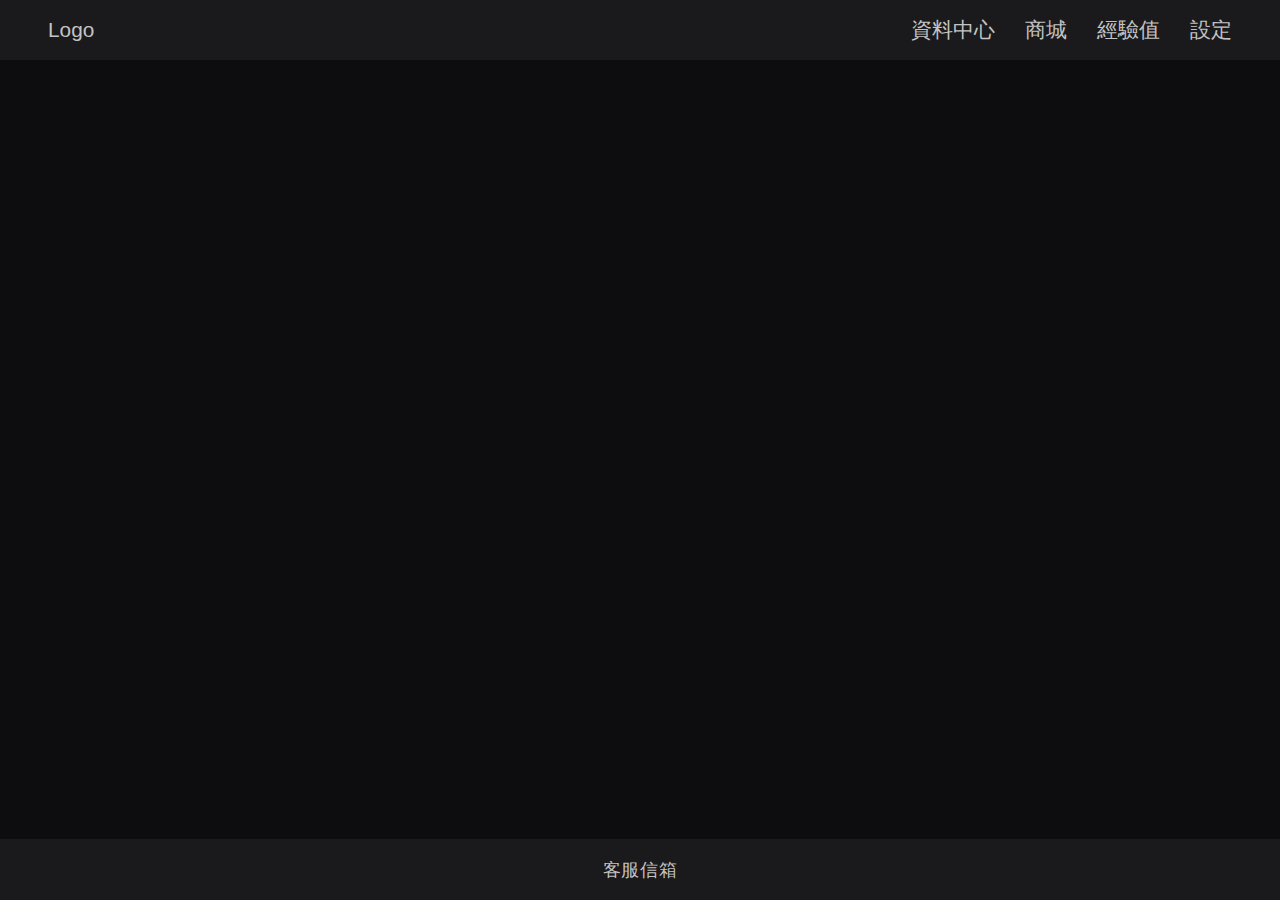
<file: 通用模板.html>
<!DOCTYPE html>
<html lang="zh-Hant">
<head>
  <meta charset="UTF-8">
  <title>通用頁面模板</title>
  <style>
    /* 全局變量 */
    :root {
      --bg-primary: #0d0d0f;
      --bg-secondary: #1a1a1c;
      --text-light: #c3c3c3;
      --bg-bot-input: #2a2a2e;
      --text-bot: #e5e7eb;
      --bg-user: #3e3e42;
      --text-user: #f3f4f6;
      --border-input: #2c2c2e;
      --placeholder: #6b7280;
      --btn-disabled: #4b5563;
    }
    /* 基本重置 */
    *, *::before, *::after {
      box-sizing: border-box;
    }
    html, body {
      margin: 0;
      padding: 0;
      height: 100%;
      overflow-x: hidden;
    }
    /* 佈局佈局：讓 footer 在短頁面時貼底，長頁面時隨內容下移 */
    body {
      display: flex;
      flex-direction: column;
      min-height: 100vh;
      background: var(--bg-primary);
      color: var(--text-light);
      font-family: "Noto Sans TC", Arial, sans-serif;
    }

    /* 導覽列 */
    .navbar {
      background: var(--bg-secondary);
      color: var(--text-light);
      padding: 16px 24px;
      font-size: 1.3em;
    }
    .navbar-container {
      display: flex;
      justify-content: space-between;
      align-items: center;
      width: 100%;
      max-width: 1600px;
      margin: 0 auto;
      padding: 0 24px;
    }
    .nav-links {
      display: flex;
      gap: 30px;
    }

    /* 主內容區，佔滿剩餘高度 */
    main {
      flex: 1;
      padding: 24px;
      width: 100%;
      max-width: 1600px;
      margin: 0 auto;
    }

    /* 頁腳 */
    .footer {
      background: var(--bg-secondary);
      color: var(--text-light);
      width: 100%;
      padding: 18px 0;
      /* margin-top 改由 flex 自動推動 */
    }
    .footer-container {
      max-width: 1600px;
      margin: 0 auto;
      text-align: center;
      font-size: 1.14em;
      letter-spacing: 0.04em;
    }
  </style>
</head>
<body>
  <div class="navbar">
    <div class="navbar-container">
      <div>Logo</div>
      <div class="nav-links">
        <div>資料中心</div>
        <div>商城</div>
        <div>經驗值</div>
        <div>設定</div>
      </div>
    </div>
  </div>

  <main>
    <!-- 這裡放各頁面具體內容 -->
  </main>

  <footer class="footer">
    <div class="footer-container">客服信箱</div>
  </footer>
</body>
</html>
</file>
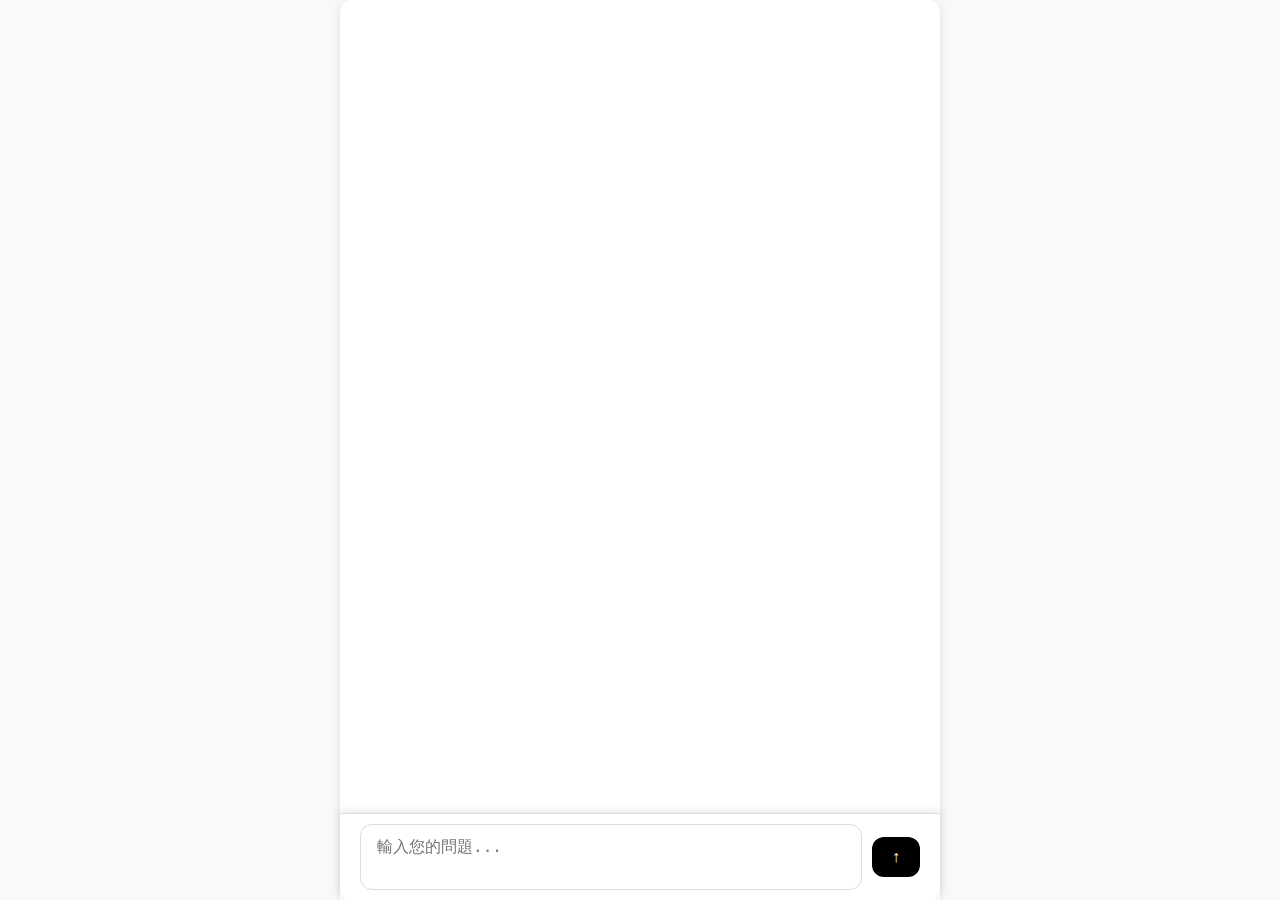
<file: Big-Project-main/GPT/GPT.html>
<!DOCTYPE html>
<html lang="zh-Hant">

<head>
    <meta charset="UTF-8" />
    <title>GPT 聊天室</title>
    <!-- 載入 CSS 樣式 -->
    <link rel="stylesheet" href="GPT.css" />
    <script src="GPT.js"></script>
</head>

<body>
    <div class="container">
        <!-- 聊天訊息區，會動態新增訊息 -->
        <div class="chat-container" id="chat"></div>
    </div>

    <!-- 固定在底部的輸入區 -->
    <div class="input-fixed-bottom">
        <!-- 使用者輸入框 -->
        <textarea id="userInput" placeholder="輸入您的問題..." rows="1"></textarea>
        <!-- 送出按鈕，裡面有一個箭頭符號(用span包起來方便動態切換) -->
        <button id="send"><span class="icon-arrow">↑</span></button>
    </div>

    <!-- 載入 JavaScript，控制前端行為 -->
    
</body>

</html>
</file>
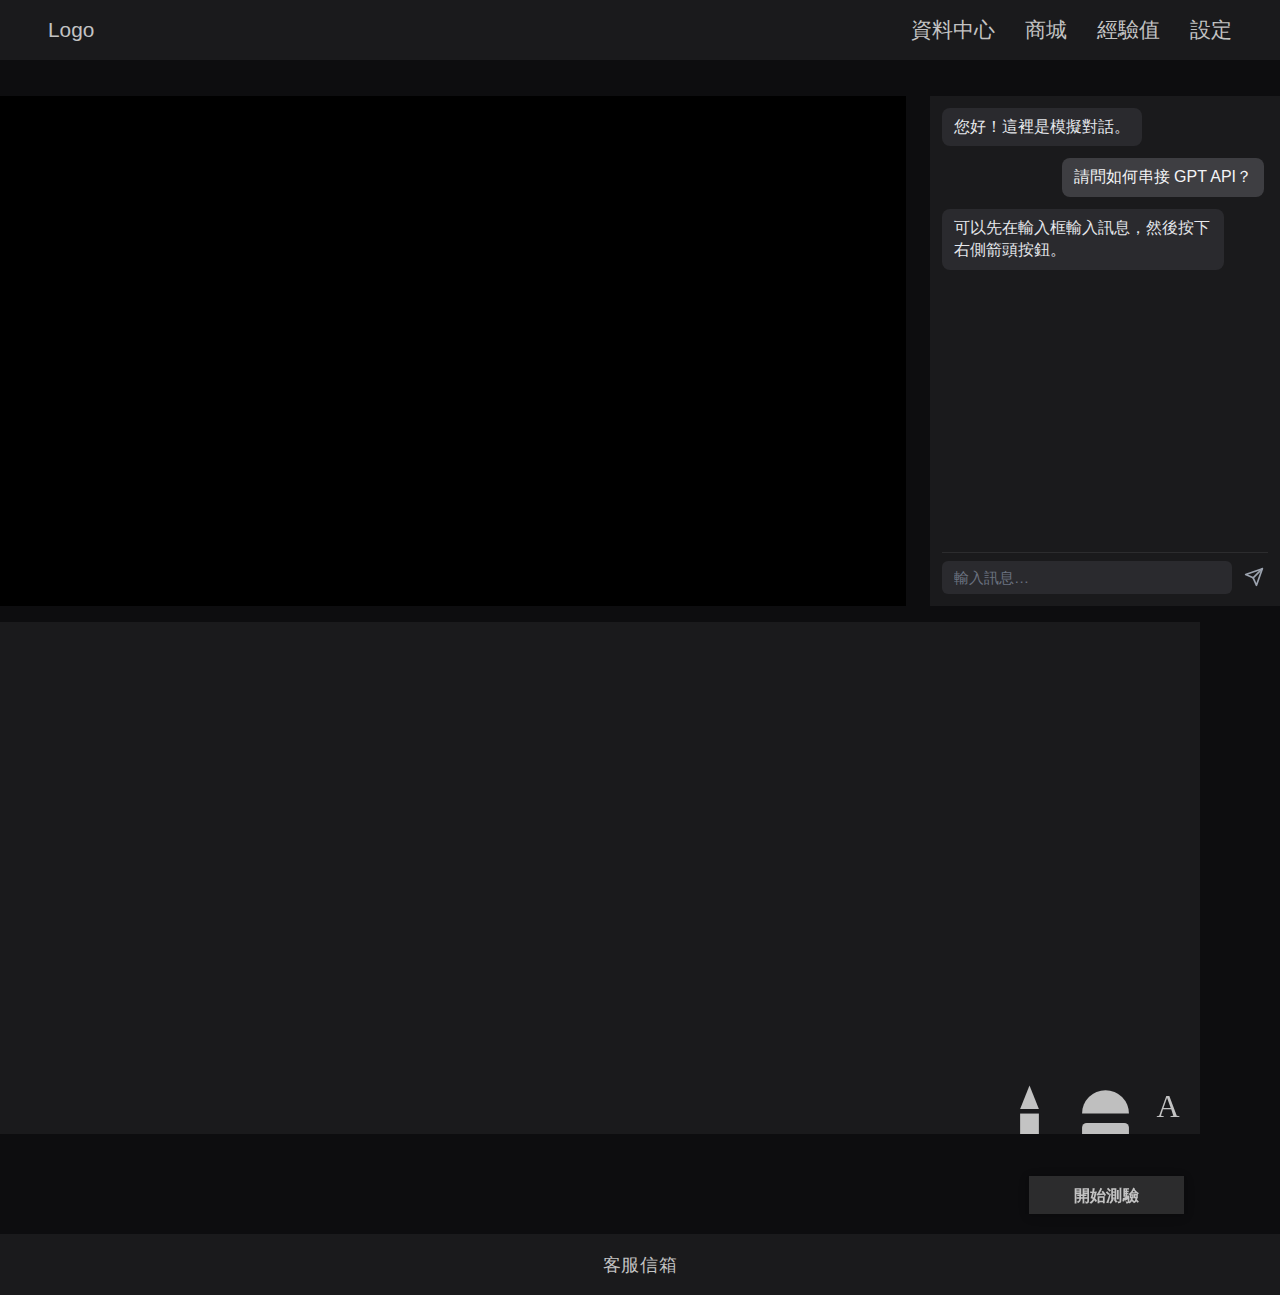
<file: Big-Project-main/GPT/主功能頁 copy.html>
<!DOCTYPE html>
<html lang="zh-Hant">

<head>
  <meta charset="UTF-8">
  <title>主頁面</title>
  <style>
    /* 全局：背景色、文字色、字体 */
    body {
      margin: 0;
      background: #0d0d0f;
      /* 原来：#181818，改为更深的梦魇背景 */
      color: #c3c3c3;
      /* 原来：#fff，文字改为浅灰以减低对比 */
      font-family: "Noto Sans TC", Arial, sans-serif;
    }

    /* 导航栏：使用深色背景 + 浅灰文字 */
    .navbar {
      display: flex;
      justify-content: space-between;
      align-items: center;
      background: #1a1a1c;
      /* 原来：#fff，改为深灰 */
      color: #c3c3c3;
      /* 与正文文字保持一致 */
      padding: 16px 24px;
      font-size: 1.3em;
    }

    .navbar-container {
      display: flex;
      justify-content: space-between;
      align-items: center;

      width: 100%;
      max-width: 1600px;
      /* 跟 .main-layout 一樣 */
      margin: 0 auto;
      /* 置中對齊 */
      padding: 0 24px;
      /* 如原本 .navbar 是左右 24px，這裡保留 */
      box-sizing: border-box;
    }

    .nav-links {
      display: flex;
      /* 让子项水平排列 */
      gap: 30px;
      /* 根据需求调整横向间距（单位可改为 16px、20px 等） */
    }

    .nav-links>div {
      /* 原来没有单独定义链接颜色，此处显式调整 */
      color: #c3c3c3;
      margin: 0;
      padding: 0;
    }

    /* 主布局：保持原有黑色系，仅稍微调整容器背景 */
    .main-layout {
      display: flex;
      justify-content: center;
      align-items: stretch;
      gap: 24px;
      width: 100vw;
      max-width: 1600px;
      margin: 0 auto;
      padding: 36px 0 0 0;
      box-sizing: border-box;
    }

    /* 左侧视频容器：背景改为更深 */
    .left-video {
      flex: 3 1 0;
      max-width: 1200px;
      min-width: 320px;
    }

    .video-wrapper {
      position: relative;
      width: 100%;
      padding-bottom: 56.25%;
      /* 16:9 */
      background: #1a1a1c;
      /* 原来：#222，改为更深的灰黑 */
      overflow: hidden;
    }

    .video-wrapper iframe,
    .video-wrapper video {
      position: absolute;
      top: 0;
      left: 0;
      width: 100%;
      height: 100%;
      background: #000;
      border: none;
      display: block;
      object-fit: contain;
    }

    /* 原先新增的 .right-side 样式，增加宽度约束 */
    .right-side {
      position: relative;
      display: flex;
      flex-direction: column;

      /* 恢复固定宽度 */
      flex: 0 0 350px;
      max-width: 350px;
      min-width: 200px;

      background: #1a1a1c;
      padding: 12px;
      box-sizing: border-box;
      color: #c3c3c3;
      overflow: hidden;
    }

    /* 聊天區容器 */
    /* 聊天区容器 */
    .chat-container {
      display: flex;
      flex-direction: column;
      height: 100%;
    }

    /* 消息列表：可滚动 */
    .messages {
      flex: 1 1 auto;
      overflow-y: auto;
      padding-right: 4px;
    }

    /* 单条消息 */
    .message {
      display: flex;
      margin-bottom: 12px;
      line-height: 1.4;
    }

    /* GPT（靠左） */
    .bot-message {
      justify-content: flex-start;
    }

    .bot-message .message-text {
      background: #2a2a2e;
      padding: 8px 12px;
      border-radius: 8px;
      color: #e5e7eb;
      max-width: 80%;
      word-break: break-word;
    }

    /* 用户（靠右） */
    .user-message {
      justify-content: flex-end;
    }

    .user-message .message-text {
      background: #3e3e42;
      padding: 8px 12px;
      border-radius: 8px;
      color: #f3f4f6;
      max-width: 80%;
      word-break: break-word;
    }


    /* 底部輸入區 */
    .input-area {
      flex: 0 0 auto;
      display: flex;
      align-items: center;
      margin-top: 8px;
      padding-top: 8px;
      border-top: 1px solid #2c2c2e;
      /* 上方分隔線 */
    }

    /* 輸入框 */
    .input-area input {
      flex: 1;
      background: #2a2a2e;
      border: none;
      border-radius: 6px;
      padding: 8px 12px;
      color: #e5e7eb;
      font-size: 0.95em;
      outline: none;
    }

    /* placeholder 文字顏色 */
    .input-area input::placeholder {
      color: #6b7280;
    }

    /* 發送按鈕 */
    .input-area button {
      background: transparent;
      border: none;
      margin-left: 8px;
      cursor: pointer;
      color: #9ca3af;
      padding: 4px;
      display: flex;
      align-items: center;
      justify-content: center;
      transition: color 0.2s;
    }

    .input-area button:hover {
      color: #e5e7eb;
    }

    .input-area button:disabled {
      color: #4b5563;
      cursor: default;
    }

    /* 按鈕內 SVG */
    .input-area button svg {
      display: block;
      stroke-width: 2;
      stroke-linecap: round;
      stroke-linejoin: round;
    }


    /* 原本的畫板設定（請將這段取代掉原本的 .canvas-area） */
    .canvas-area {
      background: #1a1a1c;


      margin: 16px max(calc((100vw - 1600px) / 2), 0px);
      width: 100%;
      max-width: 1200px;


      position: relative;
      padding-top: 40%;

      box-sizing: border-box;
      margin-bottom: 100px;
    }

    /* 右下角佔位圖容器 */
    .placeholder-container {
      position: absolute;
      bottom: 8px;
      /* 根據需求可以微調距離底部的間距 */
      right: 8px;
      /* 根據需求可以微調距離右側的間距 */
      display: flex;
      gap: 1px;
      overflow: visible;
      z-index: 2;
    }

    /* 固定寬高的佔位圖片 */
    .placeholder-container img {
      width: 100px;
      height: 200px;
      object-fit: cover;
      /* 如果想強制裁剪填滿可保留，否則可刪 */
    }

    .pen-icon {
      display: inline-block;
      vertical-align: bottom;
      transition: transform 0.22s cubic-bezier(.7, .02, .37, 1);
      cursor: pointer;
      /* 畫筆預設往下偏移 */
      transform: translateY(90px);
      /* 預設往下藏部分 */
      /* 若在畫布邊緣，請微調此偏移 */
    }

    .pen-icon:hover,
    .pen-icon.active {
      /* active 方便JS設置拖曳態 */
      transform: translateY(60px);
      /* 升起來 */
    }

    /* 筆桿樣式 */
    .pen-body {
      fill: #c3c3c3;
      /* 預設顏色，JS動態設置即可變 */
      /*transition: width 0.2s, fill 0.2s;*/
    }

    /* 筆尖樣式 */
    .pen-tip {
      fill: #c3c3c3;
      transition: fill 0.2s;
    }

    /* 壓住滑鼠左鍵「向上拖」時加class .thin，筆桿縮窄 */
    .pen-icon.thin .pen-body {
      width: 4px;
      x: 14px;
      /* 注意需同步調整 x 屬性！JS控制更方便 */
    }

    .pen-icon.thick .pen-body {
      width: 12px;
      x: 10px;
      /* 粗時x左移保持中心 */
    }

    /* 光暈效果：左右 + 下邊 */
    .pen-glow {
      filter: drop-shadow(0 0 3px rgba(255, 255, 255, .9)) drop-shadow(0 0 6px rgba(255, 255, 255, .6));
    }

    /* 鎖定狀態：強制保持升起位移 */
    .pen-icon.locked {
      transform: translateY(60px) !important;
      /* 與 :hover 同高度 */
    }

    /* 顏色選擇器 */
    .color-picker {
      position: absolute;
      bottom: 180px;
      /* 在筆尖上方 */
      left: 50%;
      transform: translateX(-50%);
      display: none;
      gap: 8px;
      background: rgba(26, 26, 28, 0.9);
      padding: 8px 12px;
      border-radius: 20px;
      border: 1px solid #3a3a3c;
      z-index: 5;
    }

.color-picker.show {
  display: flex;
}

/* 增強顏色選項的視覺效果 */
.color-option {
  width: 24px;
  height: 24px;
  border-radius: 50%;
  cursor: pointer;
  border: 2px solid transparent;
  transition: all 0.3s cubic-bezier(0.4, 0, 0.2, 1);
  position: relative;
}

.color-option:hover {
  transform: scale(1.15);
  border-color: rgba(255, 255, 255, 0.4);
}

/* 被選中的顏色會發光 */
.color-option.selected {
  border-color: rgba(255, 255, 255, 0.8);
  box-shadow: 
    0 0 12px rgba(255, 255, 255, 0.6),
    0 0 24px rgba(255, 255, 255, 0.3);
  transform: scale(1.1);
}

.color-option.selected:hover {
  transform: scale(1.2);
  box-shadow: 
    0 0 16px rgba(255, 255, 255, 0.7),
    0 0 30px rgba(255, 255, 255, 0.4);
}

    /* 顏色定義 */
    .color-red {
      background-color: #ef4444;
    }

    .color-yellow {
      background-color: #eab308;
    }

    .color-blue {
      background-color: #3b82f6;
    }

    .color-white {
      background-color: #c3c3c3;
    }

    /* 橡皮擦顏色 (稍淺、與筆有區隔) */
    .eraser-head {
      fill: #bfbfbf;
    }

    .eraser-body {
      fill: #bfbfbf;
    }

    .eraser-icon {
      display: inline-block;
      vertical-align: bottom;
      cursor: pointer;
      transform: translateY(90px);
      transition: transform .22s cubic-bezier(.7, .02, .37, 1);
    }

    .eraser-icon:hover,
    .eraser-icon.active {
      transform: translateY(60px);
    }

    /* 鎖定時保持升起 */
    .eraser-icon.locked {
      transform: translateY(60px) !important;
    }

    /* 給橡皮擦光暈（同筆） */
    .eraser-glow {
      filter: drop-shadow(0 0 3px rgba(255, 255, 255, .9)) drop-shadow(0 0 6px rgba(255, 255, 255, .6));
    }

    /* —— 文字方块图标（Serif A）—— */
    .text-icon {
      display: inline-block;
      vertical-align: bottom;
      cursor: pointer;
      transform: translateY(110px);
      transition: transform .22s cubic-bezier(.7, .02, .37, 1), filter .2s;
      font-family: serif;
      font-size: 2rem;
      /* 从1.5rem改为2rem */
      width: 40px;
      /* 扩大到40×40像素 */
      height: 40px;
      text-align: center;
      line-height: 40px;
      color: #c3c3c3;
      padding: 4px;
      /* 增加可点击范围 */
    }

    .text-icon:hover,
    .text-icon.active {
      transform: translateY(100px);
    }

    .text-icon.locked {
      filter: drop-shadow(0 0 6px rgba(255, 255, 255, 0.8));
    }



    /* 再让内部的 SVG 根元素重新接受点击，但只在有“绘制”内容的位置 */
    .eraser-icon svg,
    .pen-icon svg,
    .text-icon {
      pointer-events: visiblePainted;
      /* 只在“已填充”或“已描边”部分触发 */
    }

    /* —— 画布上的文字输入框 —— */
    .canvas-text-input {
      position: absolute;
      border: 1px dashed #777;
      background: transparent;
      color: #c3c3c3;
      font-family: serif;
      font-size: 1rem;
      padding: 2px 4px;
      outline: none;
      min-width: 50px;
    }
    /* 在 style 區塊最後加上 */
.placeholder-container-blocker {
position: absolute;
    left: 0;
    right: 0;
    bottom: -88px;
    height: 80px;
    background: #0d0d0f;
    z-index: 3;
    pointer-events: none;
}



    .start-quiz-btn {
      font-family: var(--body-font, Inter, "Noto Sans SC", "Noto Sans TC", Arimo, Verdana, Geneva, sans-serif);
      font-size: 1.02rem;
      font-weight: 600;
      min-width: 9.5em;
      min-height: 2.3em;
      letter-spacing: 0.01em;
      border: none;
      background: #2c2c2d;
      color: #c3c3c3;
      box-shadow: 0 2px 12px rgba(0, 0, 0, 0.13), 0 1.5px 4px rgba(0, 0, 0, 0.10);
      cursor: pointer;
      transition: background 0.2s cubic-bezier(.4, .09, .35, 1), color 0.2s, box-shadow .18s cubic-bezier(.4, .09, .35, 1);
      user-select: none;
      position: absolute;
      bottom: -80px;
      right: 16px;
      z-index: 10;
      display: flex;
      line-height: 1;
      justify-content: center;
      align-items: center;
      height: 2rem;
      text-decoration: none;
      padding: 0 0.25rem;
      margin: 0;
    }

    .start-quiz-btn:hover,
    .start-quiz-btn:focus-visible {
      outline: none;
      background: rgba(62, 62, 67, 1);
      color: rgba(195, 195, 195, 1);
      box-shadow: 0 4px 24px rgba(0, 0, 0, 0.17), 0 2px 8px rgba(0, 0, 0, 0.13);
    }

    .footer {
      background: #1a1a1c;
      color: #c3c3c3;
      width: 100vw;
      padding: 18px 0 18px 0;
      margin: 0;
      /* 保證不會貼齊畫面底部（避免和視窗底藍條重疊） */
    }

    .footer-container {
      max-width: 1600px;
      margin: 0 auto;
      text-align: center;
      font-size: 1.14em;
      font-family: inherit;
      letter-spacing: 0.04em;
    }

    #draw-canvas {
      position: absolute;
      inset: 0;
      /* top:0; right:0; bottom:0; left:0; */
      width: 100%;
      height: 100%;
      cursor: crosshair;
      /* 方便使用者辨識可繪圖區域 */
      z-index: 1;
    }



    /* 响应式：略微压暗间隔色调 */
    @media (max-width: 1100px) {
      .main-layout {
        gap: 14px;
      }

      .right-side {
        max-width: 250px;
      }

      .left-video {
        max-width: 98vw;
      }
    }

    @media (max-width: 800px) {
      .main-layout {
        flex-direction: column;
        align-items: center;
        padding: 10px 0 0 0;
      }

      .left-video,
      .right-side {
        max-width: 98vw;
        width: 98vw;
        min-width: 0;
      }

      .right-side {
        margin-top: 18px;
        min-height: 120px;
      }

      .canvas-area {
        margin-left: 0;
        width: 98vw;
        max-width: none;
      }
    }
  </style>

</head>

<body>
  <!-- 導覽列 -->
  <div class="navbar">
    <div class="navbar-container">
      <div>Logo</div>
      <div class="nav-links">
        <div>資料中心</div>
        <div>商城</div>
        <div>經驗值</div>
        <div>設定</div>
      </div>
    </div>
  </div>

  <div class="main-layout">
    <!-- 左側主影片 -->
    <div class="left-video" id="video-area">
      <div class="video-wrapper">
        <!-- 可以放 YouTube 影片或本地 video -->
        <iframe src="https://www.youtube.com/embed/AtAxVcRj8dY?si=nUSEYkHmD6SXIS4w" title="YouTube video player"
          frameborder="0"
          allow="accelerometer; autoplay; clipboard-write; encrypted-media; gyroscope; picture-in-picture; web-share"
          referrerpolicy="strict-origin-when-cross-origin" allowfullscreen></iframe>
      </div>
      <!-- 如有字幕可自行加入 -->
    </div>
    <!-- 右側大佔位div -->
    <!-- ================= 修改後的 .right-side HTML ================= -->
    <div class="right-side">
      <div class="chat-container">
        <!-- 聊天紀錄區 -->
        <div class="messages">
          <!-- 假資料範例：後續可用 JavaScript 動態填充 -->
          <div class="message bot-message">
            <div class="message-text">您好！這裡是模擬對話。</div>
          </div>
          <div class="message user-message">
            <div class="message-text">請問如何串接 GPT API？</div>
          </div>
          <div class="message bot-message">
            <div class="message-text">可以先在輸入框輸入訊息，然後按下右側箭頭按鈕。</div>
          </div>
          <!-- 如果訊息過長，可讓 .messages 自動捲動 -->
        </div>

        <!-- 底部輸入區 -->
        <div class="input-area">
          <input type="text" id="gpt-input" placeholder="輸入訊息…" autocomplete="off" />
          <button id="gpt-send-button" aria-label="Send">
            <!-- SVG 箭頭圖示 -->
            <svg xmlns="http://www.w3.org/2000/svg" width="20" height="20" viewBox="0 0 24 24" fill="none"
              stroke="currentColor" stroke-width="2" stroke-linecap="round" stroke-linejoin="round"
              class="feather feather-send">
              <line x1="22" y1="2" x2="11" y2="13"></line>
              <polygon points="22 2 15 22 11 13 2 9 22 2"></polygon>
            </svg>
          </button>
        </div>
      </div>
    </div>

  </div>

  <div class="canvas-area">
    <div class="placeholder-container">
      <span class="pen-icon" tabindex="0">
        <svg height="150" viewBox="0 0 32 64" fill="none">
          <!-- 筆桿 (長方形) -->
          <rect class="pen-body" x="12" y="22" width="8" height="40" />
          <!-- 筆尖 (三角形，底部距筆桿 10px) -->
          <polygon class="pen-tip" points="12,20 20,20 16,10" />
        </svg>
        <!-- 顏色選擇器 -->
        <div class="color-picker">
          <div class="color-option color-red" data-color="#ef4444"></div>
          <div class="color-option color-yellow" data-color="#eab308"></div>
          <div class="color-option color-blue" data-color="#3b82f6"></div>
          <div class="color-option color-white selected" data-color="#c3c3c3"></div>
        </div>
      </span>
      <!-- 這裡是橡皮擦圖示 -->
      <span class="eraser-icon" tabindex="0">
        <svg height="150" viewBox="0 0 32 64" fill="none">
          <!-- 半橢圓 (上半部) -->
          <path class="eraser-head" d="M6 22a10 10 0 0 1 20 0Z" />

          <!-- 長方體 (身體) -->
          <rect class="eraser-body" x="6" y="26" width="20" height="30" rx="2" />
        </svg>
      </span>
      <span class="text-icon" tabindex="0">A</span>
      <div class="placeholder-container-blocker"></div>
    </div>
    <canvas id="draw-canvas"></canvas>

    <button class="start-quiz-btn">開始測驗</button>
  </div>

  <footer class="footer">
    <div class="footer-container">
      客服信箱
    </div>
  </footer>
  <script>
    document.addEventListener('DOMContentLoaded', () => {
      // --- 元素與上下文 ---
      const penIcon = document.querySelector('.pen-icon');
      const penBody = penIcon.querySelector('.pen-body');
      const penTip = penIcon.querySelector('.pen-tip');
      const eraserIcon = document.querySelector('.eraser-icon');
      const textIcon = document.querySelector('.text-icon');
      const pictures = document.querySelectorAll('.placeholder-container img');
      const canvasArea = document.querySelector('.canvas-area');
      const canvas = document.getElementById('draw-canvas');
      const ctx = canvas.getContext('2d');
      const colorPicker = penIcon.querySelector('.color-picker');
      const colorOptions = penIcon.querySelectorAll('.color-option');
      let penColor = '#c3c3c3'; // 當前筆的顏色
      let isDraggingColor = false; // 新增：是否正在拖動選擇顏色
      let lastX = 0; // 新增：記錄上次的 X 座標

      // --- 狀態與常量 ---
      const CENTER_X = 16;
      const ERASER_WIDTH = 20;
      let thickness = 8;
      let isLocked = false;
      let isEraser = false;
      let isText = false;
      let isDragging = false;
      let lastY = 0;
      let isDrawing = false;
      let strokes = [];
      let currentStroke = null;
      let justFinishedText = false; // 防止連續開輸入框


      // --- 顏色選擇邏輯 ---
colorOptions.forEach(option => {
  option.addEventListener('click', e => {
    e.stopPropagation();
    
    // 移除其他選中狀態
    colorOptions.forEach(opt => opt.classList.remove('selected'));
    
    // 設置當前選中（添加發光效果）
    option.classList.add('selected');
    
    // 更新筆的顏色
    penColor = option.dataset.color;
    updatePen(thickness);
    
    // 短暫延遲後隱藏顏色選擇器，讓用戶看到選中效果
    setTimeout(() => {
      colorPicker.classList.remove('show');
    }, 200);
  });
});

// 點擊調色盤外部時隱藏
document.addEventListener('click', (e) => {
  if (!colorPicker.contains(e.target) && !penIcon.contains(e.target)) {
    colorPicker.classList.remove('show');
  }
});

// 防止調色盤本身的點擊事件冒泡
colorPicker.addEventListener('click', (e) => {
  e.stopPropagation();
});
      // --- 工具列行為 ---
      function updatePen(w) {
        const left = CENTER_X - w / 2, right = CENTER_X + w / 2;
        penBody.setAttribute('width', w);
        penBody.setAttribute('x', left);
        penTip.setAttribute('points', `${left},20 ${right},20 ${CENTER_X},10`);
        // 更新筆的顏色
        penBody.style.fill = penColor;
        penTip.style.fill = penColor;
      }
      function lockPen() {
        isLocked = true; isEraser = false; isText = false;
        penIcon.classList.add('locked', 'pen-glow');
        eraserIcon.classList.remove('locked', 'eraser-glow', 'active');
        textIcon.classList.remove('locked', 'active');
      }
      function lockEraser() {
        isLocked = true; isEraser = true; isText = false;
        eraserIcon.classList.add('locked', 'eraser-glow');
        penIcon.classList.remove('locked', 'pen-glow', 'active');
        textIcon.classList.remove('locked', 'active');
      }
      function lockText() {
        isLocked = true; isEraser = false; isText = true;
        textIcon.classList.add('locked');
        penIcon.classList.remove('locked', 'pen-glow', 'active');
        eraserIcon.classList.remove('locked', 'eraser-glow', 'active');
      }
      function unlockAll() {
        isLocked = false; isEraser = false; isText = false;
        penIcon.classList.remove('locked', 'pen-glow', 'active');
        eraserIcon.classList.remove('locked', 'eraser-glow', 'active');
        textIcon.classList.remove('locked', 'active');
      }

      // hover 效果
      [penIcon, eraserIcon, textIcon].forEach(el => {
        el.addEventListener('mouseenter', () => { if (!isLocked) el.classList.add('active'); });
        el.addEventListener('mouseleave', () => { if (!isLocked) el.classList.remove('active'); });
      });
      // ...existing code...
      penIcon.addEventListener('click', () => {
        if (!isLocked || isEraser || isText) {
          lockPen();
          colorPicker.classList.add('show'); // 點擊筆時顯示調色盤
        } else {
          unlockAll();
          colorPicker.classList.remove('show'); // 取消鎖定時隱藏調色盤
        }
      });
      // ...existing code...
      eraserIcon.addEventListener('click', () => { if (!isLocked || !isEraser || isText) lockEraser(); else unlockAll(); });
      textIcon.addEventListener('click', () => { if (!isLocked || isEraser || !isText) lockText(); else unlockAll(); });
      pictures.forEach(img => img.addEventListener('click', () => { if (isLocked) unlockAll(); }));

      // Ctrl+Z 撤銷
      document.addEventListener('keydown', e => {
        if ((e.ctrlKey || e.metaKey) && e.key === 'z') {
          e.preventDefault();
          strokes.pop();
          redrawAll();
        }
      });

      // Canvas 大小同步
      // ...existing code...
      function resizeCanvas() {
        const dpr = window.devicePixelRatio || 1;
        canvas.width = canvas.offsetWidth * dpr;
        canvas.height = canvas.offsetHeight * dpr;
        canvas.style.width = canvas.offsetWidth + "px";
        canvas.style.height = canvas.offsetHeight + "px";
        ctx.setTransform(1, 0, 0, 1, 0, 0); // 重設 transform
        ctx.scale(dpr, dpr);
        redrawAll();
      }
      // ...existing code...
      window.addEventListener('resize', resizeCanvas);
      resizeCanvas();

      // 滑鼠位置 → Canvas 座標
      function pos(e) {
        const r = canvas.getBoundingClientRect();
        return { x: e.clientX - r.left, y: e.clientY - r.top };
      }

      // --- 文字模式：點擊畫布插入 <input>，失焦後繪製文字、移除 input（且無任何殘留「圓點」） ---
      canvas.addEventListener('click', e => {
        if (!isLocked || !isText) return;

        // 如果剛完成文字輸入，忽略這次點擊
        if (justFinishedText) {
          justFinishedText = false;
          return;
        }

        // 避免已有輸入框時重複插入
        if (document.querySelector('.canvas-text-input')) return;

        const rect = canvas.getBoundingClientRect();
        const x = e.clientX - rect.left;
        const y = e.clientY - rect.top;

        const input = document.createElement('input');
        input.type = 'text';
        input.className = 'canvas-text-input';
        input.style.left = `${x}px`;
        input.style.top = `${y}px`;
        canvasArea.appendChild(input);
        input.focus();

        input.addEventListener('mousedown', ev => ev.stopPropagation());
        input.addEventListener('click', ev => ev.stopPropagation());

        input.addEventListener('blur', ev => {
          const text = input.value.trim();
          input.remove();
          justFinishedText = true; // 設置標記
          setTimeout(() => justFinishedText = false, 100); // 短暫延遲後清除

          if (!text) return;
          ctx.save();
          ctx.fillStyle = '#c3c3c3';
          ctx.font = '1rem serif';
          ctx.textBaseline = 'top';
          ctx.fillText(text, x, y);
          ctx.restore();
          strokes.push({ type: 'text', x, y, text });
        });
      });


      // --- 繪筆／橡皮擦邏輯 ---
      canvas.addEventListener('mousedown', e => {
        if (!isLocked || e.button !== 0) return;
        isDrawing = true;
        const { x, y } = pos(e);
        ctx.beginPath();
        ctx.moveTo(x, y);
        ctx.lineCap = ctx.lineJoin = 'round';

        if (isEraser) {
          ctx.globalCompositeOperation = 'destination-out';
          ctx.lineWidth = ERASER_WIDTH;
        } else {
          ctx.globalCompositeOperation = 'source-over';
          ctx.strokeStyle = penColor;
          ctx.lineWidth = thickness;
          currentStroke = { points: [{ x, y }], width: thickness, color: penColor };
        }

      });

      canvas.addEventListener('mousemove', e => {
        if (!isDrawing || e.buttons !== 1) return;
        const { x, y } = pos(e);
        ctx.lineTo(x, y);
        ctx.stroke();
        if (!isEraser && currentStroke) currentStroke.points.push({ x, y });
      });

      function endStroke() {
        if (!isDrawing) return;
        isDrawing = false;
        ctx.closePath();
        if (!isEraser && currentStroke) strokes.push(currentStroke);
        currentStroke = null;
        ctx.globalCompositeOperation = 'source-over';
      }
      canvas.addEventListener('mouseup', endStroke);
      canvas.addEventListener('mouseleave', endStroke);
      document.addEventListener('mouseup', endStroke);

      // --- 重繪所有內容（用於撤銷後） ---
      function redrawAll() {
        ctx.clearRect(0, 0, canvas.width, canvas.height);
        for (const s of strokes) {
          if (s.type === 'text') {
            ctx.save();
            ctx.fillStyle = '#c3c3c3';
            ctx.font = '1rem serif';
            ctx.textBaseline = 'top';
            ctx.fillText(s.text, s.x, s.y);
            ctx.restore();
          } else {
            ctx.beginPath();
            ctx.lineCap = ctx.lineJoin = 'round';
            ctx.strokeStyle = s.color || '#c3c3c3';
            ctx.lineWidth = s.width;
            const [first, ...rest] = s.points;
            ctx.moveTo(first.x, first.y);
            rest.forEach(pt => ctx.lineTo(pt.x, pt.y));
            ctx.stroke();
            ctx.closePath();
          }
        }
      }

      // --- 畫筆粗細調整 ---
      // --- 畫筆粗細調整與顏色選擇 ---
      updatePen(thickness);
      penIcon.addEventListener('mousedown', e => {
        if (!isLocked || isEraser) return;
        isDragging = true;
        lastY = e.clientY;
        lastX = e.clientX; // 記錄 X 座標
        e.preventDefault();
      });

      document.addEventListener('mousemove', e => {
        if (!isDragging) return;

        const dx = e.clientX - lastX;
        const dy = e.clientY - lastY;

        // 判斷主要拖動方向
        if (Math.abs(dx) > Math.abs(dy)) {
          // 左右拖動 - 顯示顏色選擇器
          if (!isDraggingColor) {
            isDraggingColor = true;
            colorPicker.classList.add('show');
          }
        } else {
          // 上下拖動 - 調整粗細
          if (!isDraggingColor) {
            lastY = e.clientY;
            thickness = Math.max(3, Math.min(14, thickness - dy * 0.15));
            updatePen(thickness);
          }
        }
      });

      document.addEventListener('mouseup', () => {
        isDragging = false;
        // 如果不是在顏色選項上放開，隱藏顏色選擇器
        setTimeout(() => {
          if (isDraggingColor && !document.querySelector('.color-option:hover')) {
            colorPicker.classList.remove('show');
          }
          isDraggingColor = false;
        }, 100);
      });
    });


  </script>

</body>


</html>
</file>
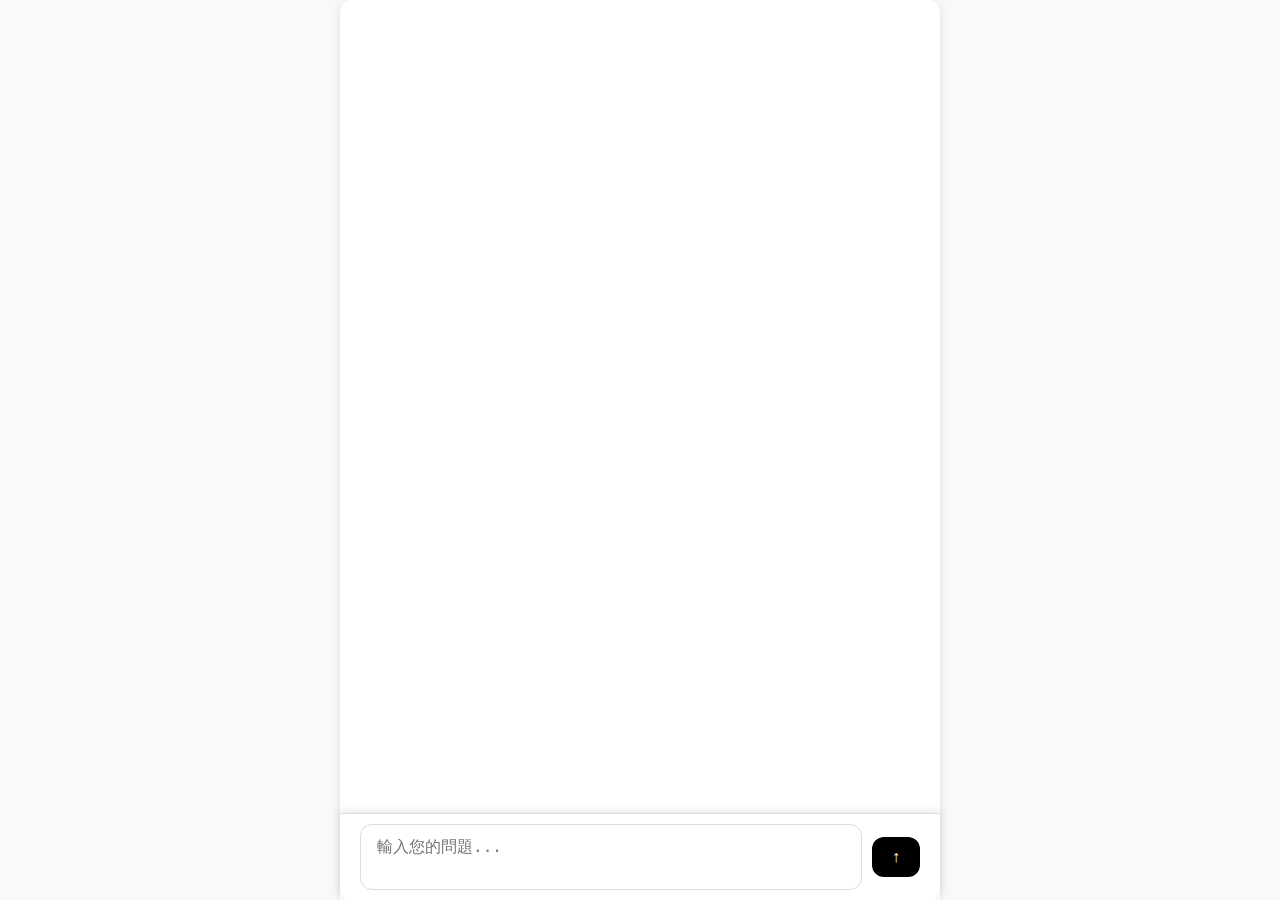
<file: Big-Project-main/GPTchat/gptchat/target/classes/static/GPT.html>
<!DOCTYPE html>
	<html lang="zh-Hant">
	
	<head>
	    <meta charset="UTF-8" />
	    <title>GPT 聊天室</title>
	    <!-- 載入 CSS 樣式 -->
	    <link rel="stylesheet" href="GPT.css" />
	</head>
	
	<body>
	    <div class="container">
	        <!-- 聊天訊息區，會動態新增訊息 -->
	        <div class="chat-container" id="chat"></div>
	    </div>
	
	    <!-- 固定在底部的輸入區 -->
	    <div class="input-fixed-bottom">
	        <!-- 使用者輸入框 -->
	        <textarea id="userInput" placeholder="輸入您的問題..." rows="1"></textarea>
	        <!-- 送出按鈕，裡面有一個箭頭符號(用span包起來方便動態切換) -->
	        <button id="send"><span class="icon-arrow">↑</span></button>
	    </div>
	
	    <!-- 載入 JavaScript，控制前端行為 -->
	    <script src="GPT.js"></script>
	</body>
	
	</html>
</file>
<file: Big-Project-main/GPT/GPT.css>
/* 整體頁面背景與字體設定 */
html, body {
    height: 100%;
    margin: 0;
    font-family: 'Segoe UI', Tahoma, Geneva, Verdana, sans-serif;
    background: #f9f9f9;
  }
  
  /* 置中並限制最大寬度，視窗高度滿版 */
  .container {
    max-width: 600px;
    height: 100vh; /* 滿版高 */
    margin: 0 auto;
    padding: 20px;
    box-sizing: border-box;
    background: white;
    border-radius: 12px 12px 0 0; /* 上方圓角 */
    box-shadow: 0 2px 12px rgba(0,0,0,0.1);
    overflow: hidden; /* 避免滾動條跑出 */
  }
  
  /* 聊天訊息區塊 */
  /* 高度是視窗高度減掉輸入區高度 */
  .chat-container {
    height: calc(100vh - 130px);
    overflow-y: auto; /* 超出可滾動 */
    padding-right: 10px;
    font-size: 18px;
    line-height: 1.5;
    color: #202123;
    display: flex;
    flex-direction: column;
    gap: 12px; /* 訊息間距 */
    scroll-behavior: smooth; /* 滾動平滑 */
    padding-bottom: 20px; /* 避免訊息貼到底部 */
    -webkit-overflow-scrolling: touch; /* iOS滑動優化 */
  }
  
  /* 輸入區固定底部 */
  /* 將輸入區固定在視窗底部，置中寬度600px */
  .input-fixed-bottom {
    position: fixed;
    bottom: 0;
    left: 50%;
    transform: translateX(-50%);
    width: 600px;
    background: white;
    padding: 10px 20px;
    box-sizing: border-box;
    border-top: 1px solid #ddd;
    display: flex;
    gap: 10px;
    align-items: center;
    box-shadow: 0 -2px 8px rgba(0,0,0,0.1);
    border-radius: 0 0 12px 12px; /* 下方圓角 */
  }
  
  /* 輸入框設定 */
  #userInput {
    flex-grow: 1; /* 自動填滿剩餘寬度 */
    resize: none; /* 不允許用戶手動改變大小 */
    padding: 12px 16px;
    border-radius: 12px;
    border: 1px solid #ddd;
    font-size: 16px;
    min-height: 40px;
    max-height: 100px; /* 限制最大高度 */
    outline: none; /* 點擊時無藍框 */
  }
  
  /* 送出按鈕基本樣式 */
  #send {
    background-color: #000;
    border: none;
    color: white;
    font-weight: bold;
    font-size: 16px;
    padding: 0 20px;
    border-radius: 12px;
    cursor: pointer;
    user-select: none; /* 按鈕文字不可選 */
    transition: background-color 0.2s ease; /* 漸變效果 */
    display: flex;
    align-items: center;
    justify-content: center;
    min-width: 40px; /* 最小寬度 */
    height: 40px;
  }
  
  /* 滑鼠懸停變色 */
  #send:hover {
    background-color: #808080;
  }
  
  /* 單則訊息外框 */
  .message {
    max-width: 70%;
    padding: 12px 20px;
    border-radius: 18px;
    word-wrap: break-word; /* 長字自動換行 */
    white-space: pre-wrap; /* 保留換行 */
  }
  
  /* 使用者訊息靠右且綠色背景 */
  .message.user {
    background-color: #daf1da;
    color: #0b3d0b;
    align-self: flex-end;
    border-radius: 18px 18px 0 18px;
  }
  
  /* 機器人訊息靠左且灰白背景 */
  .message.bot {
    background-color: #f7f7f8;
    color: #111;
    align-self: flex-start;
    border-radius: 18px 18px 18px 0;
  }
  
  /* 轉圈動畫定義 */
  @keyframes spin {
    0% { transform: rotate(0deg);}
    100% { transform: rotate(360deg);}
  }
  
  /* loading 載入圈的樣式 */
  /* 是一個白底帶黑色圈圈不停旋轉 */
  .loading-icon {
    display: inline-block;
    border: 3px solid #fff; /* 白色底圈 */
    border-top: 3px solid #000000; /* 亮黑色上方 */
    border-radius: 50%;
    width: 16px;
    height: 16px;
    animation: spin 1s linear infinite; /* 持續旋轉 */
    vertical-align: middle; /* 與文字垂直置中 */
  }
</file>
<file: Big-Project-main/GPTchat/gptchat/target/classes/static/GPT.css>
/* 整體頁面背景與字體設定 */
html, body {
  height: 100%;
  margin: 0;
  font-family: 'Segoe UI', Tahoma, Geneva, Verdana, sans-serif;
  background: #f9f9f9;
}

/* 置中並限制最大寬度，視窗高度滿版 */
.container {
  max-width: 600px;
  height: 100vh; /* 滿版高 */
  margin: 0 auto;
  padding: 20px;
  box-sizing: border-box;
  background: white;
  border-radius: 12px 12px 0 0; /* 上方圓角 */
  box-shadow: 0 2px 12px rgba(0,0,0,0.1);
  overflow: hidden; /* 避免滾動條跑出 */
}

/* 聊天訊息區塊 */
/* 高度是視窗高度減掉輸入區高度 */
.chat-container {
  height: calc(100vh - 130px);
  overflow-y: auto; /* 超出可滾動 */
  padding-right: 10px;
  font-size: 18px;
  line-height: 1.5;
  color: #202123;
  display: flex;
  flex-direction: column;
  gap: 12px; /* 訊息間距 */
  scroll-behavior: smooth; /* 滾動平滑 */
  padding-bottom: 20px; /* 避免訊息貼到底部 */
  -webkit-overflow-scrolling: touch; /* iOS滑動優化 */
}

/* 輸入區固定底部 */
/* 將輸入區固定在視窗底部，置中寬度600px */
.input-fixed-bottom {
  position: fixed;
  bottom: 0;
  left: 50%;
  transform: translateX(-50%);
  width: 600px;
  background: white;
  padding: 10px 20px;
  box-sizing: border-box;
  border-top: 1px solid #ddd;
  display: flex;
  gap: 10px;
  align-items: center;
  box-shadow: 0 -2px 8px rgba(0,0,0,0.1);
  border-radius: 0 0 12px 12px; /* 下方圓角 */
}

/* 輸入框設定 */
#userInput {
  flex-grow: 1; /* 自動填滿剩餘寬度 */
  resize: none; /* 不允許用戶手動改變大小 */
  padding: 12px 16px;
  border-radius: 12px;
  border: 1px solid #ddd;
  font-size: 16px;
  min-height: 40px;
  max-height: 100px; /* 限制最大高度 */
  outline: none; /* 點擊時無藍框 */
}

/* 送出按鈕基本樣式 */
#send {
  background-color: #000;
  border: none;
  color: white;
  font-weight: bold;
  font-size: 16px;
  padding: 0 20px;
  border-radius: 12px;
  cursor: pointer;
  user-select: none; /* 按鈕文字不可選 */
  transition: background-color 0.2s ease; /* 漸變效果 */
  display: flex;
  align-items: center;
  justify-content: center;
  min-width: 40px; /* 最小寬度 */
  height: 40px;
}

/* 滑鼠懸停變色 */
#send:hover {
  background-color: #808080;
}

/* 單則訊息外框 */
.message {
  max-width: 70%;
  padding: 12px 20px;
  border-radius: 18px;
  word-wrap: break-word; /* 長字自動換行 */
  white-space: pre-wrap; /* 保留換行 */
}

/* 使用者訊息靠右且綠色背景 */
.message.user {
  background-color: #daf1da;
  color: #0b3d0b;
  align-self: flex-end;
  border-radius: 18px 18px 0 18px;
}

/* 機器人訊息靠左且灰白背景 */
.message.bot {
  background-color: #f7f7f8;
  color: #111;
  align-self: flex-start;
  border-radius: 18px 18px 18px 0;
}

/* 轉圈動畫定義 */
@keyframes spin {
  0% { transform: rotate(0deg);}
  100% { transform: rotate(360deg);}
}

/* loading 載入圈的樣式 */
/* 是一個白底帶黑色圈圈不停旋轉 */
.loading-icon {
  display: inline-block;
  border: 3px solid #fff; /* 白色底圈 */
  border-top: 3px solid #000000; /* 亮黑色上方 */
  border-radius: 50%;
  width: 16px;
  height: 16px;
  animation: spin 1s linear infinite; /* 持續旋轉 */
  vertical-align: middle; /* 與文字垂直置中 */
}
</file>
